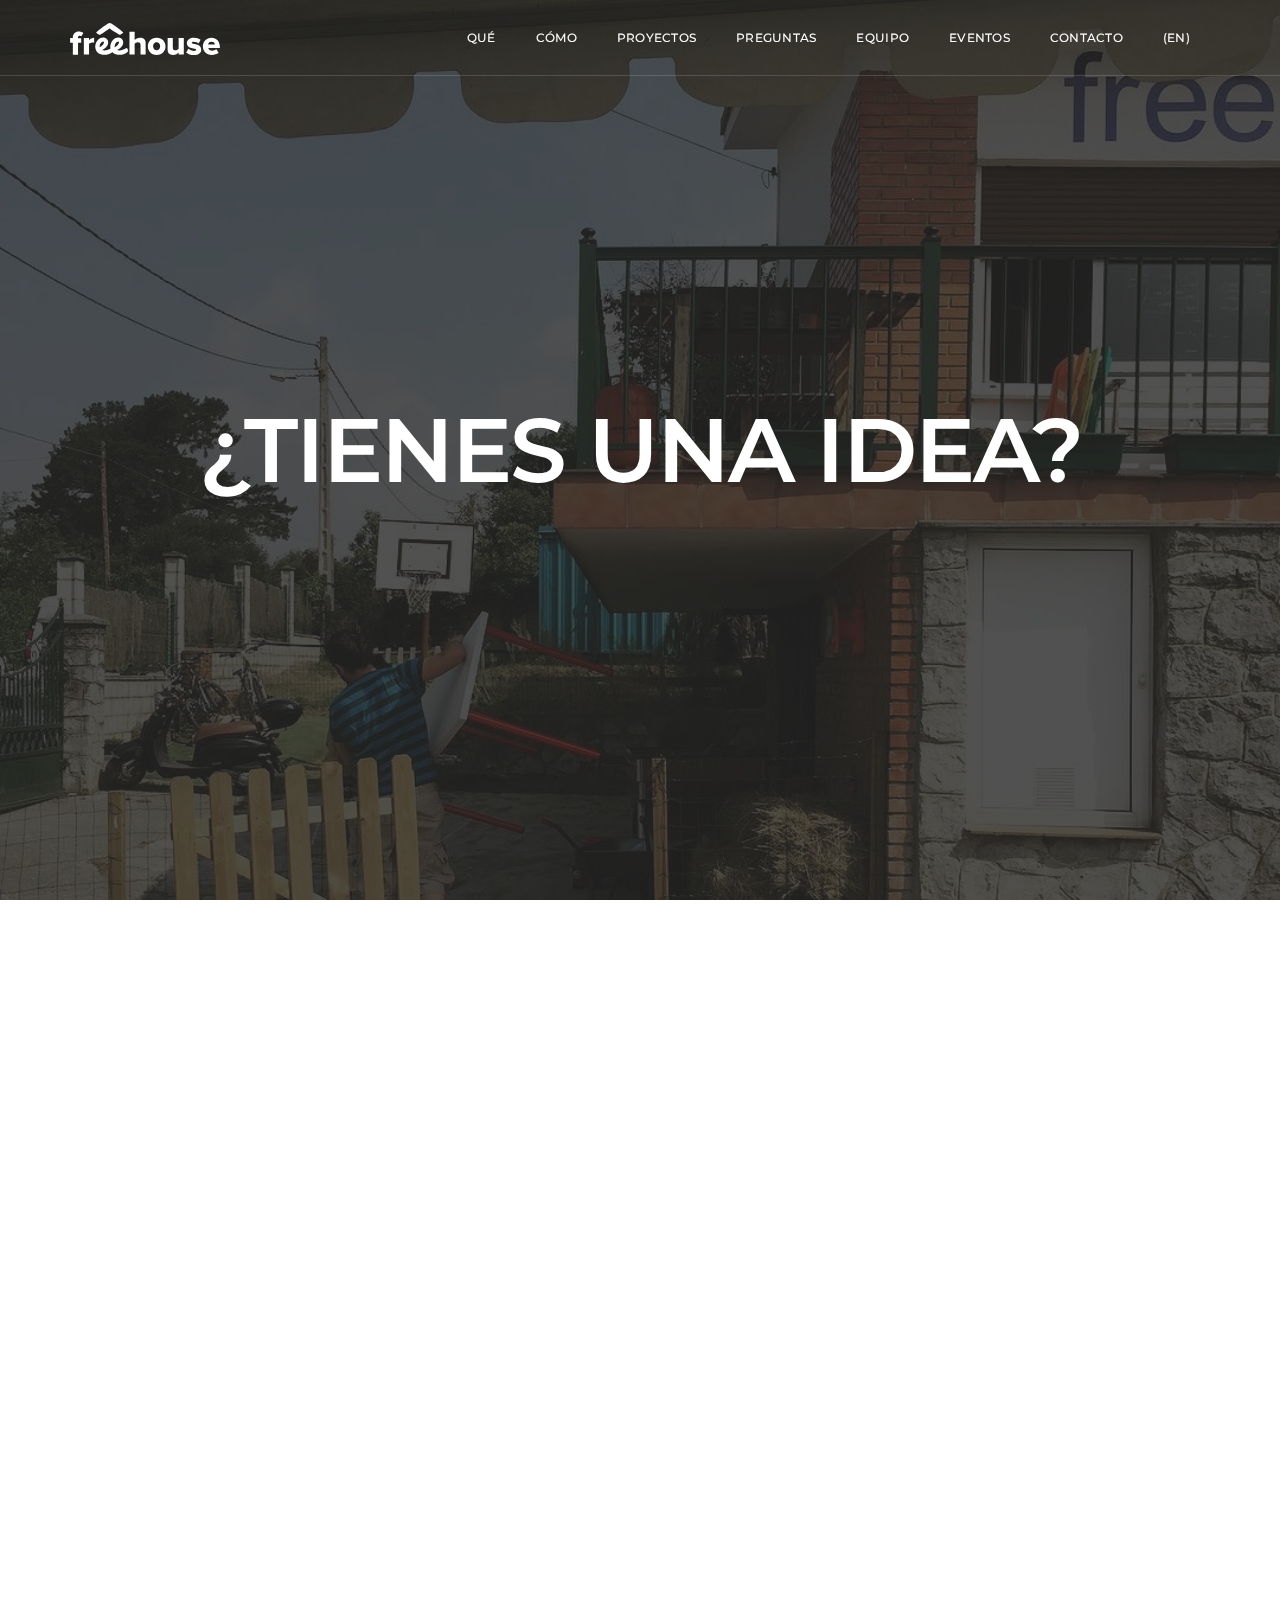
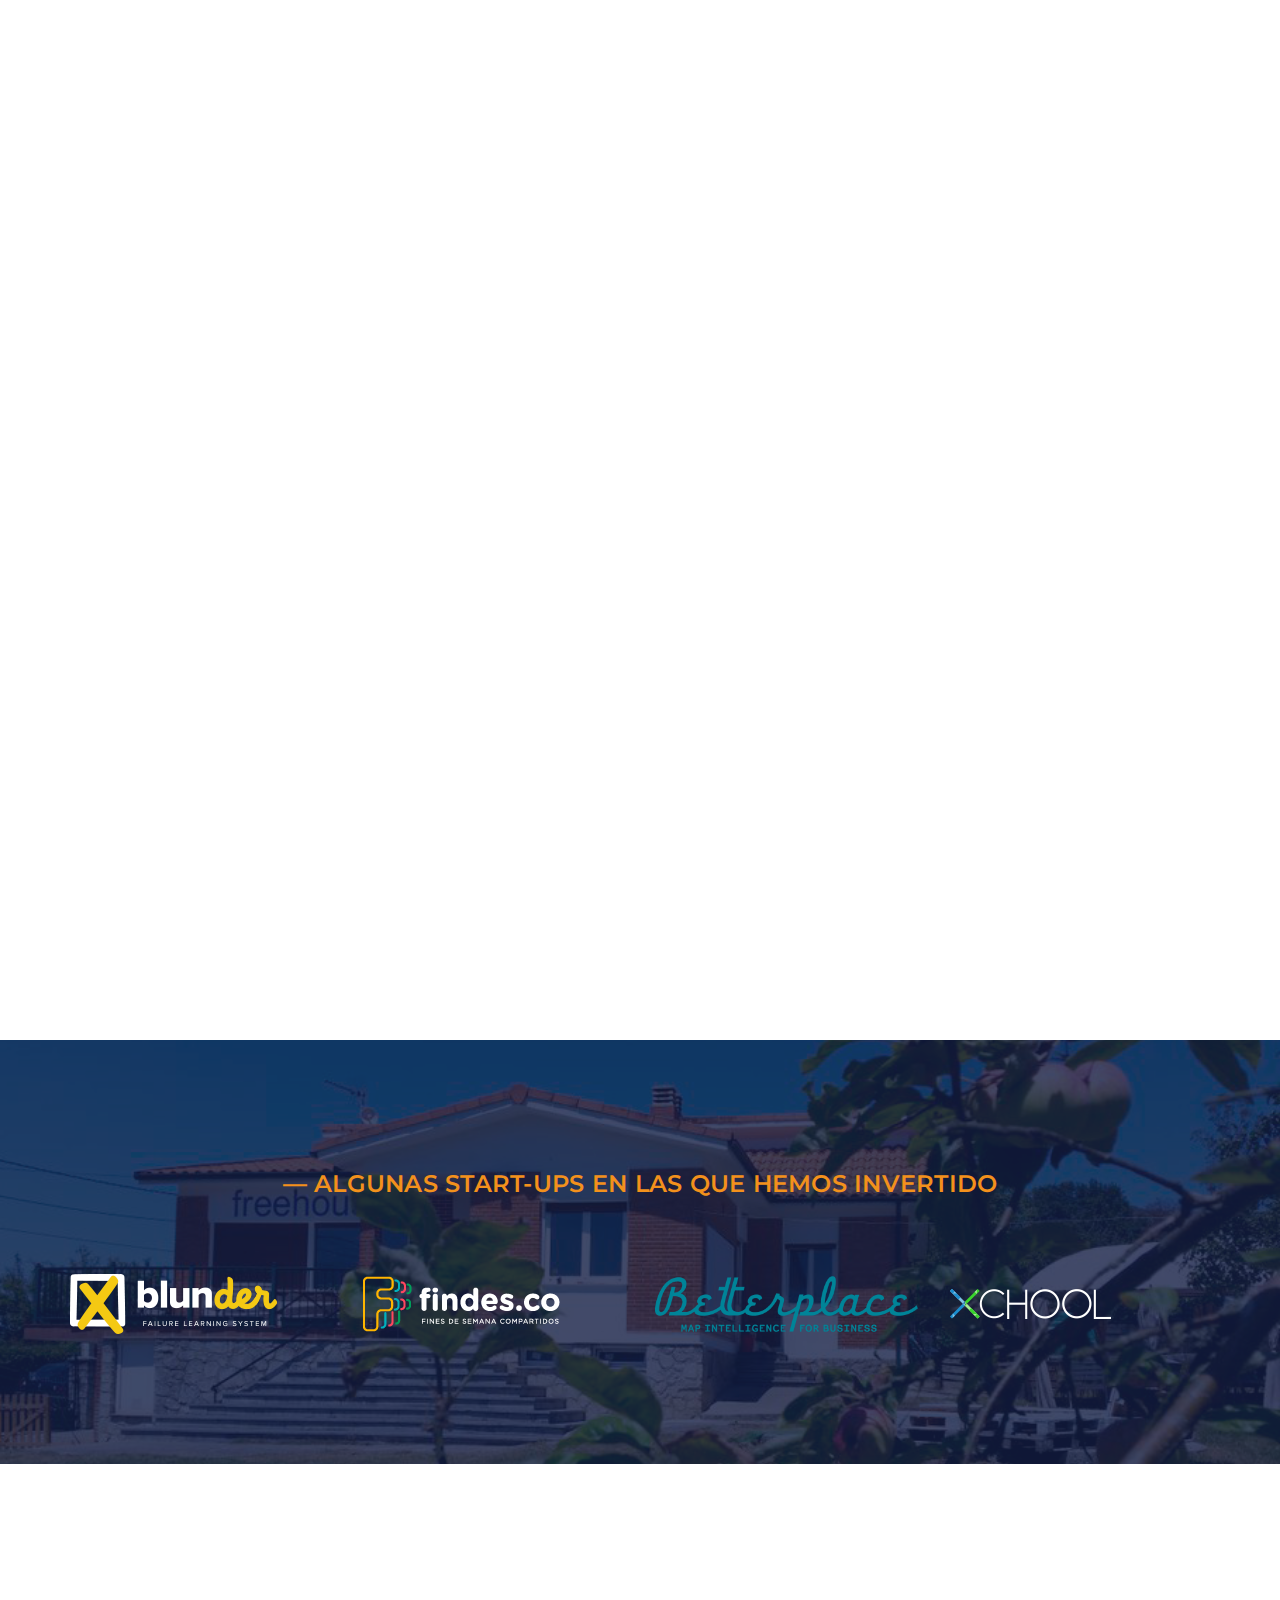
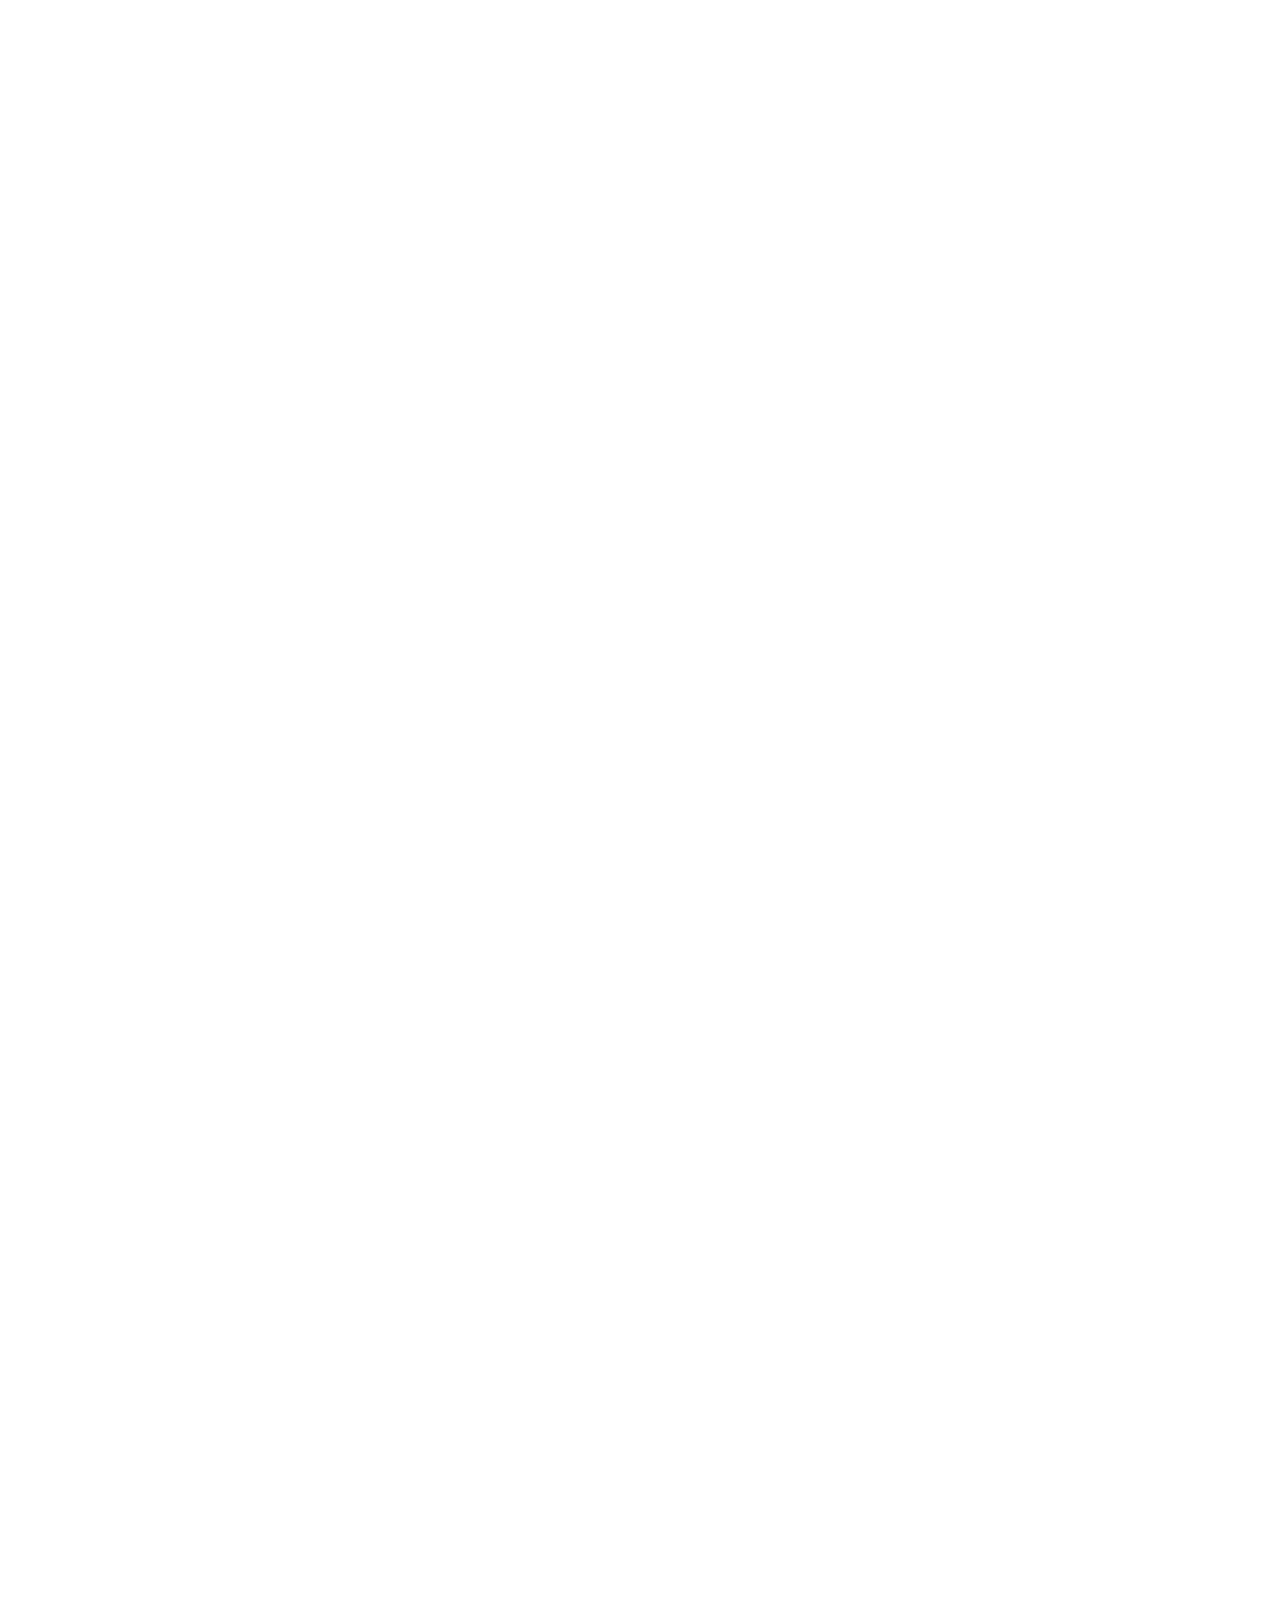
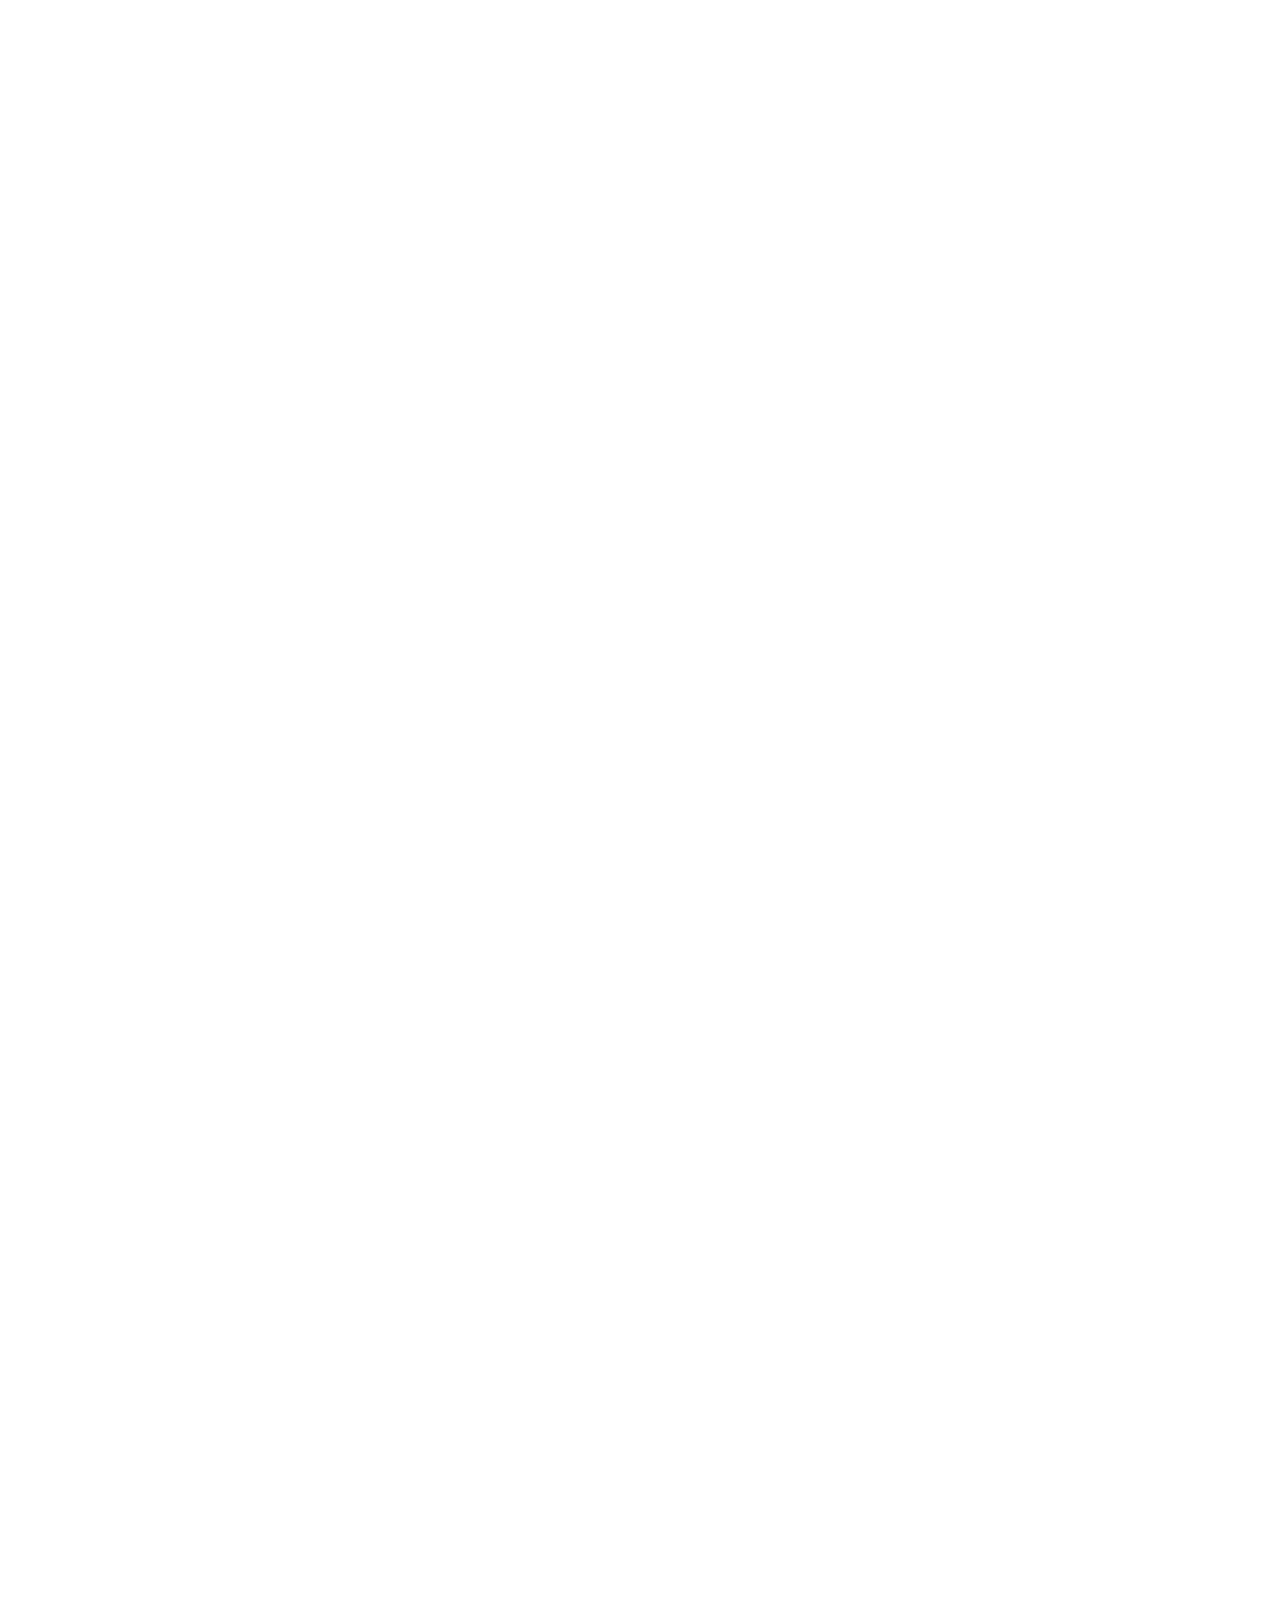
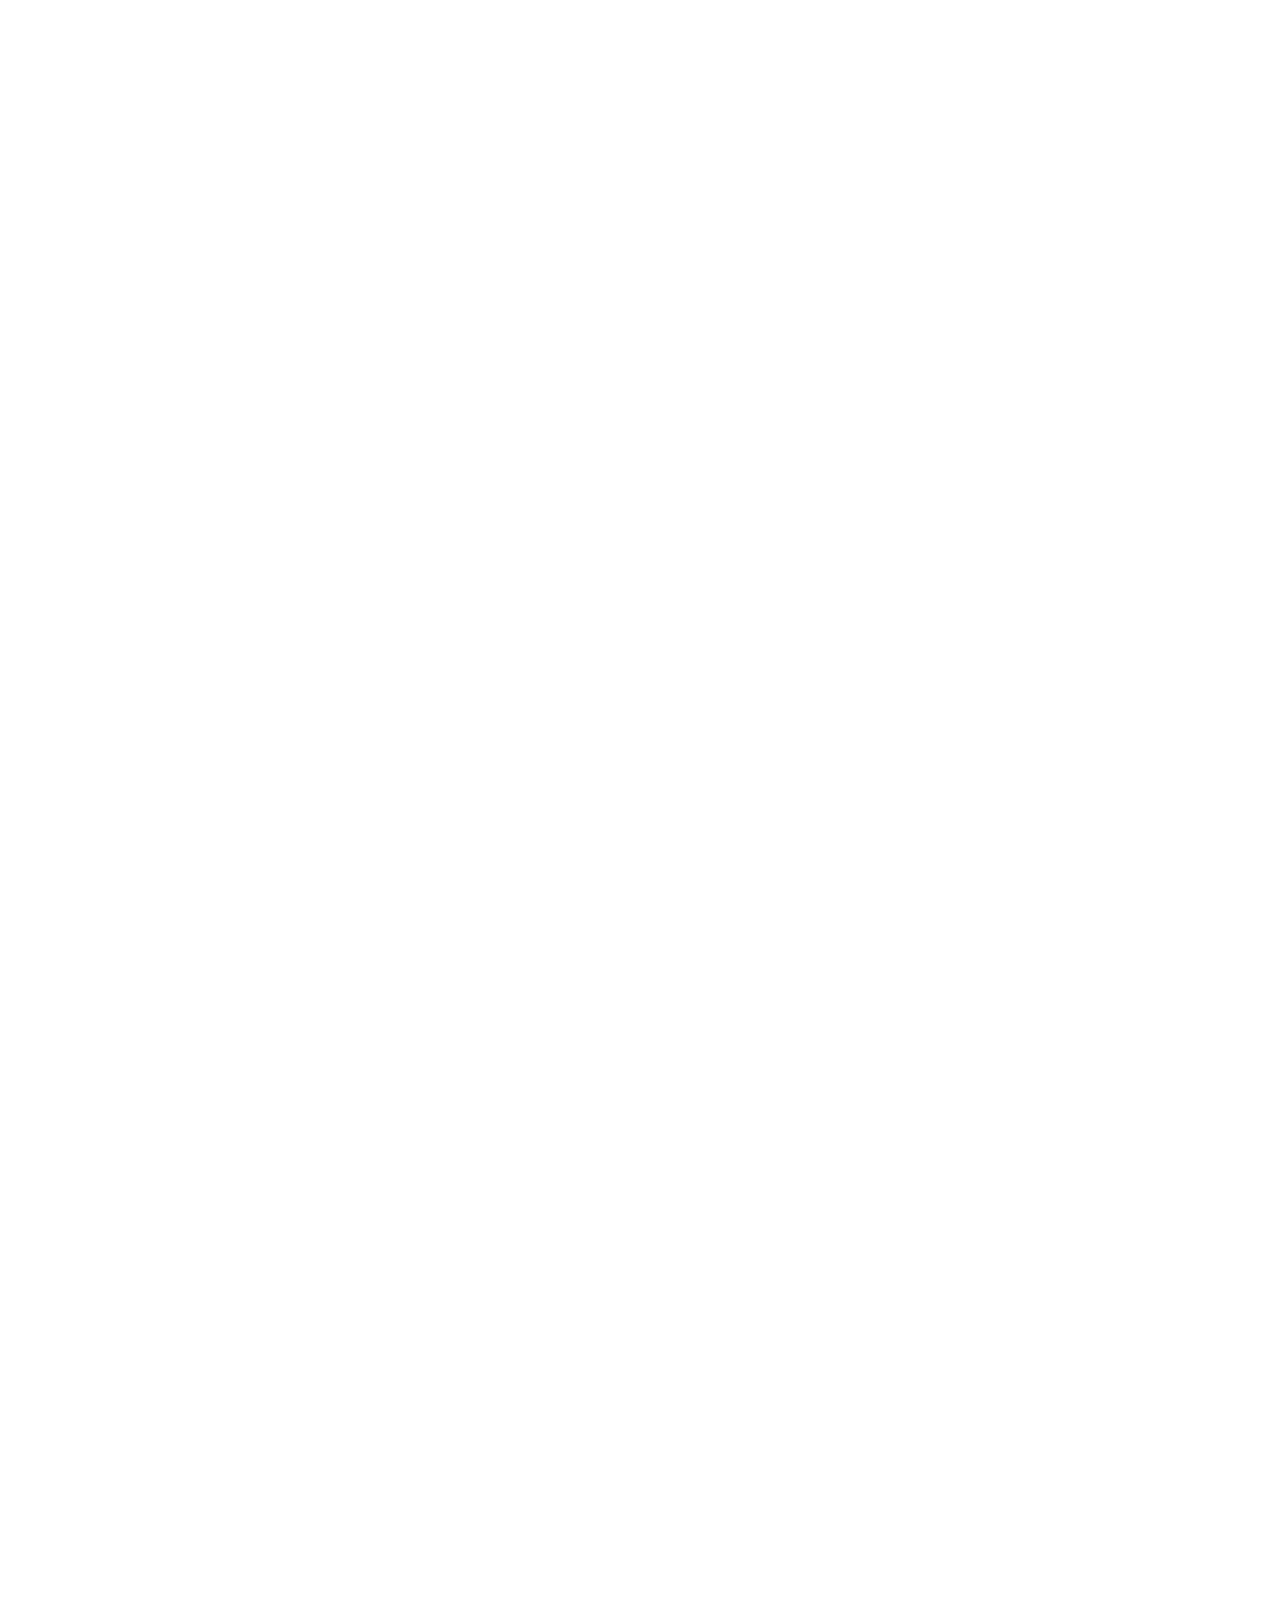
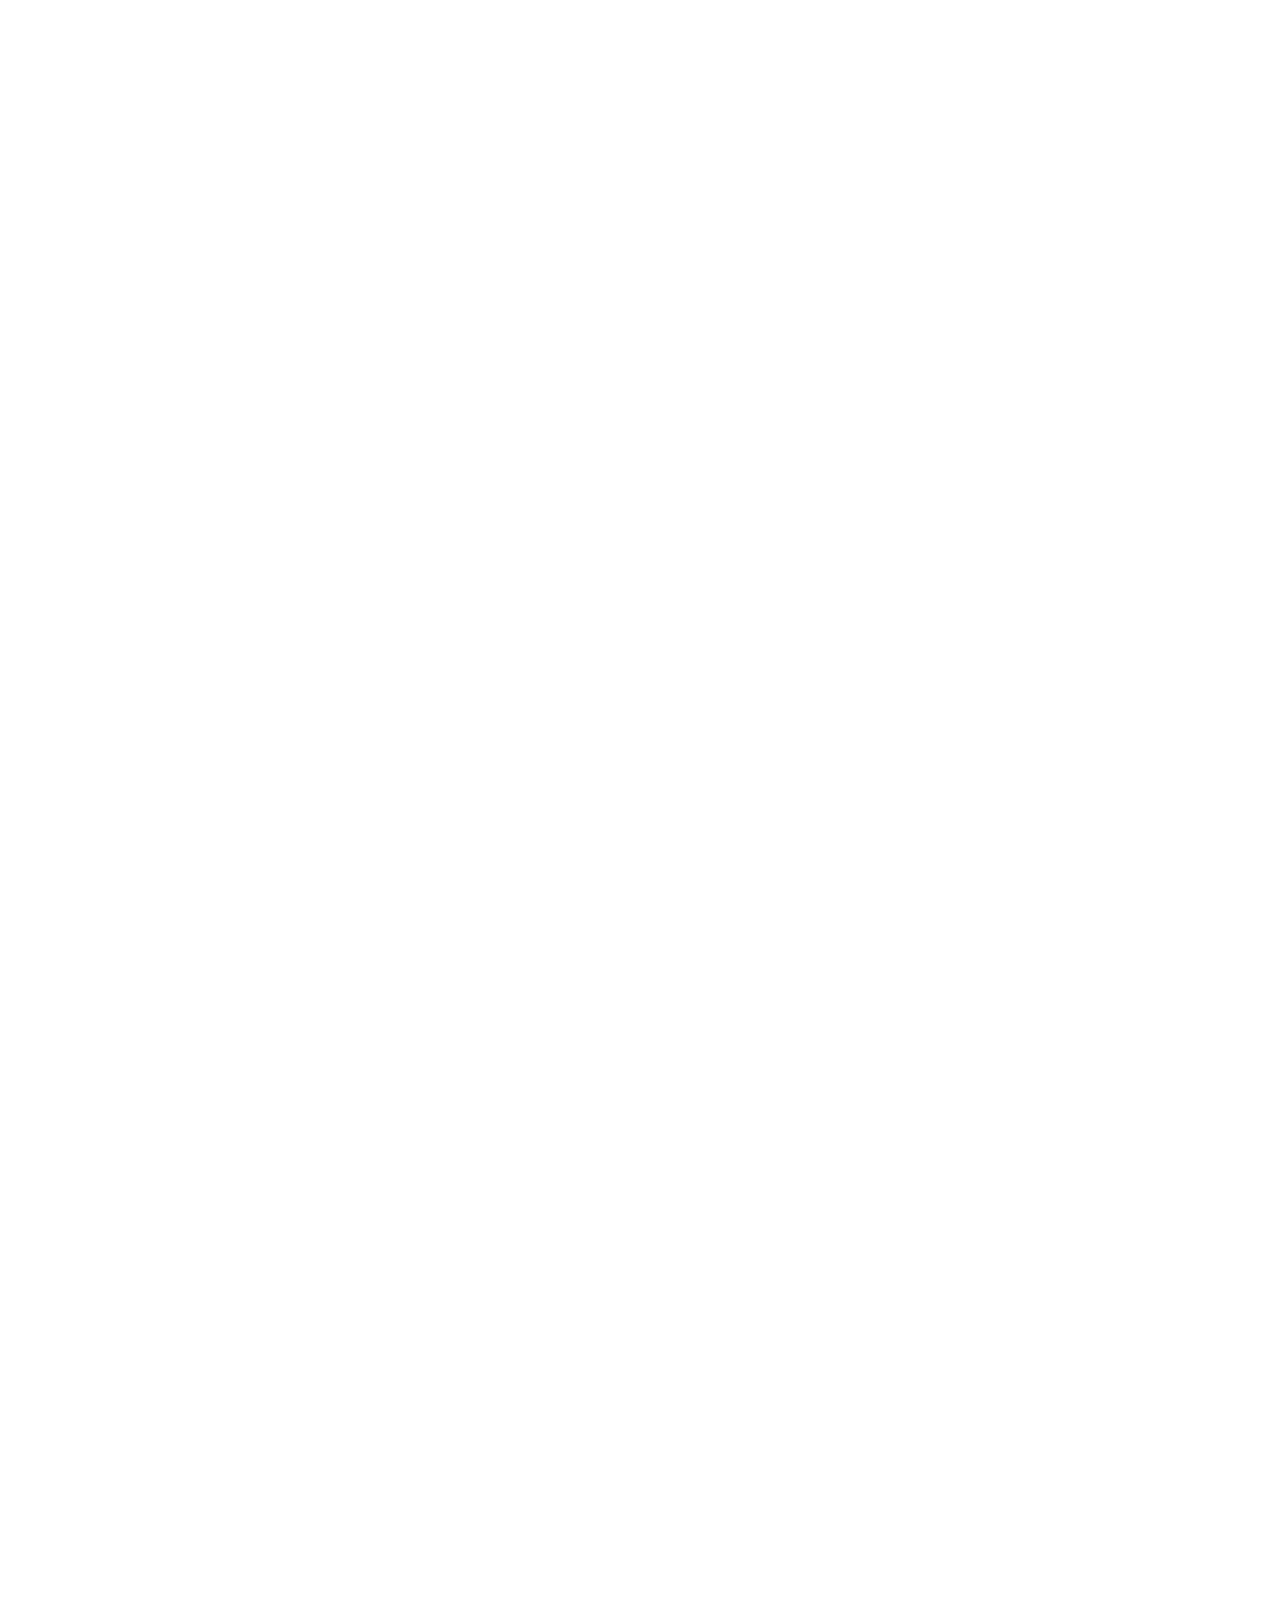
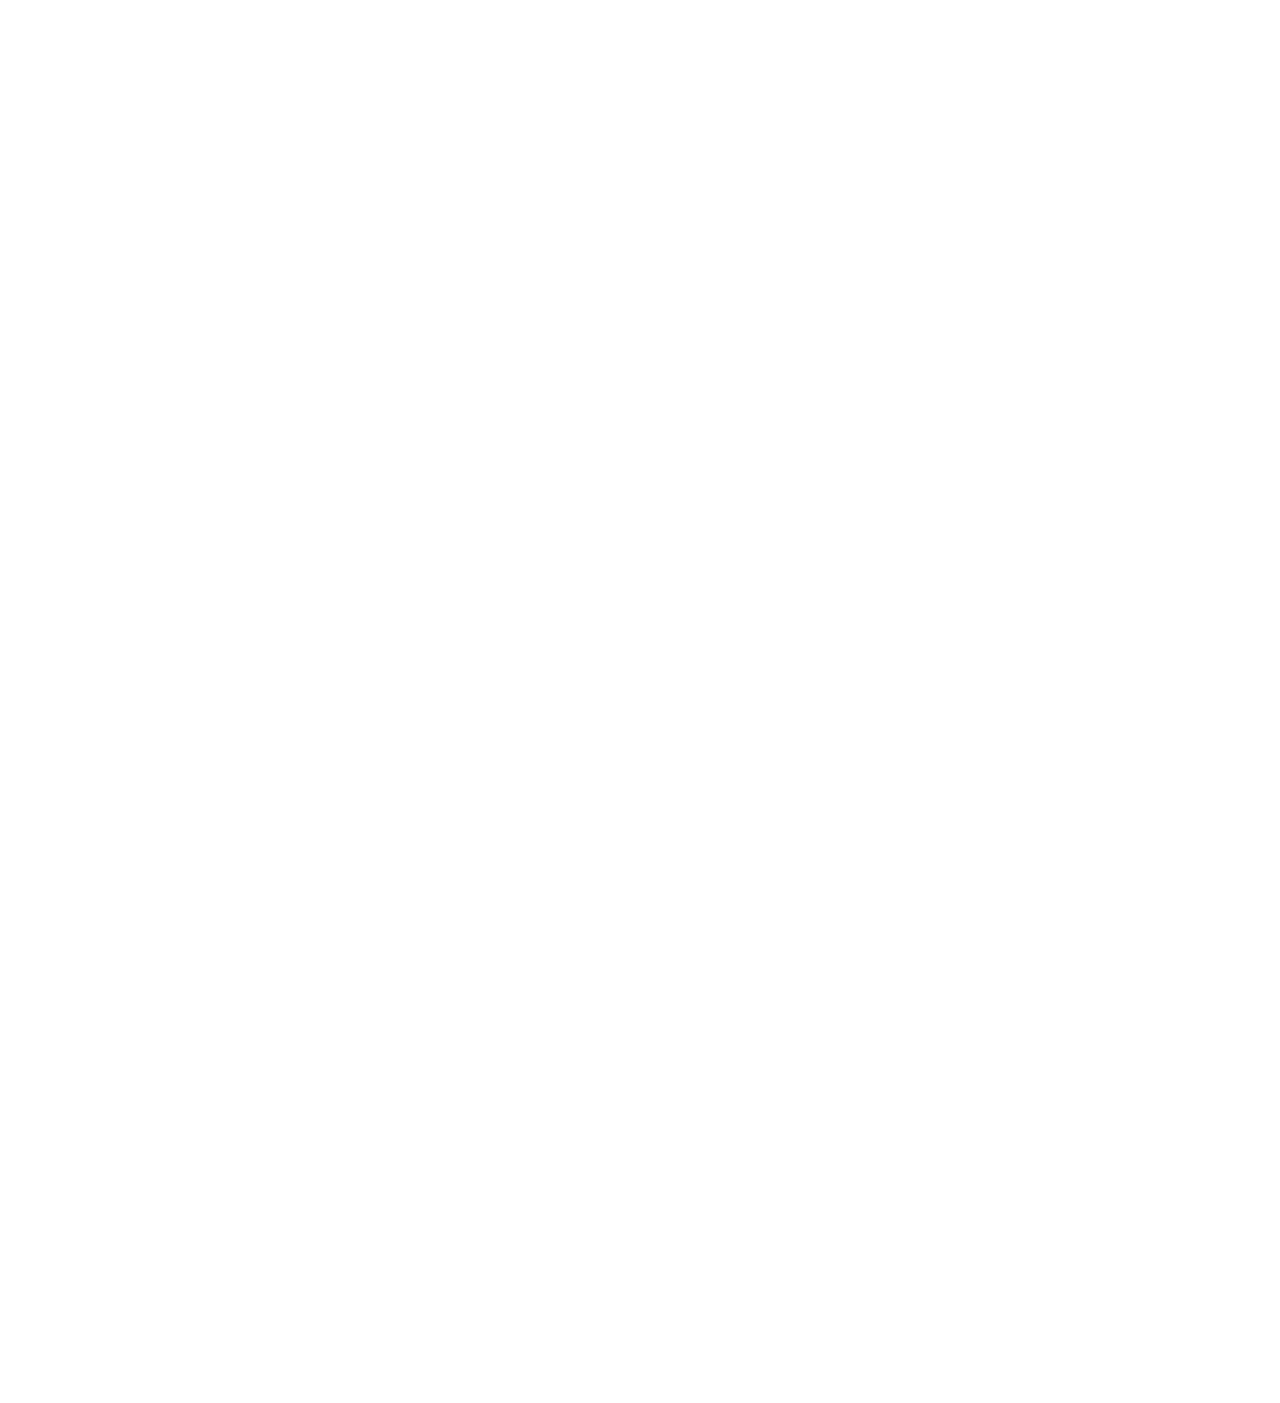
<file: index.html>
<!doctype html>
<html class="no-js" lang="es">

<head>
    <!-- title -->
    <title>FREEHOUSE | The Starpup Home</title>
    <!-- description -->
    <meta name="description" content="La casa de los emprendedores.">
    <!-- keywords -->
    <meta name="keywords" content="freehouse, emprendedores, star-ups, innovacion, financiacion, coontigo, asturias, ceos, formacion, trello, odoo, cachopo, coworking, coliving, emprendimiento">
    <meta charset="utf-8">
    <meta name="author" content="Moola">
    <meta name="viewport" content="width=device-width,initial-scale=1.0,maximum-scale=1" />
    <!-- favicon -->
    <link rel="shortcut icon" href="images/favicon.png">
    <link rel="apple-touch-icon" href="images/apple-touch-icon-57x57.png">
    <link rel="apple-touch-icon" sizes="72x72" href="images/apple-touch-icon-72x72.png">
    <link rel="apple-touch-icon" sizes="114x114" href="images/apple-touch-icon-114x114.png">
    <!-- animation -->
    <link rel="stylesheet" href="css/animate.css" />
    <!-- bootstrap -->
    <link rel="stylesheet" href="css/bootstrap.min.css" />
    <!-- et line icon -->
    <link rel="stylesheet" href="css/et-line-icons.css" />
    <!-- font-awesome icon -->
    <link rel="stylesheet" href="css/font-awesome.min.css" />
    <!-- owl carousel -->
    <link rel="stylesheet" href="css/owl.transitions.css" />
    <link rel="stylesheet" href="css/owl.carousel.css" />
    <!-- magnific popup -->
    <link rel="stylesheet" href="css/magnific-popup.css" />
    <!-- style -->
    <link rel="stylesheet" href="css/style.css" />
    <!-- responsive css -->
    <link rel="stylesheet" href="css/responsive.css" />
    <!-- notification -->
    <link rel="stylesheet" type="text/css" href="css/demo.css" />
    <link rel="stylesheet" type="text/css" href="css/ns-default.css" />
    <link rel="stylesheet" type="text/css" href="css/ns-style-bar.css" />
    <!-- custom -->
    <link rel="stylesheet" href="css/custom.css" />

    <!--[if IE]>
            <script src="js/html5shiv.js"></script>
        <![endif]-->
</head>

<body>
    <nav class="navbar no-margin-bottom alt-font without-button">
        <div class="container navigation-menu">
            <div class="row">
                <!-- Brand and toggle get grouped for better mobile display -->
                <div class="col-md-2 navbar-header">
                    <button data-target="#bs-example-navbar-collapse-1" data-toggle="collapse" class="navbar-toggle collapsed" type="button">
                        <span class="sr-only">Toggle navigation</span>
                        <span class="icon-bar"></span>
                        <span class="icon-bar"></span>
                        <span class="icon-bar"></span>
                    </button>
                    <a href="index.html#home" class="navbar-brand inner-link"><img alt="Logo Freehouse" width="135" src="images/logo/freehouse-logo-w.svg"></a>
                </div>
                <div id="bs-example-navbar-collapse-1" class="collapse navbar-collapse col-md-10">
                    <ul class="nav navbar-nav">
                        <li><a class="inner-link" href="index.html#about">Qu&eacute;</a></li>
                        <li><a class="inner-link" href="index.html#schedule">C&oacute;mo</a></li>
                        <li><a class="inner-link" href="index.html#sponsors">Proyectos</a></li>
                        <li><a class="inner-link" href="index.html#register">Preguntas</a></li>
                        <li><a class="inner-link" href="index.html#team">Equipo</a></li>
                        <li><a class="inner-link" href="http://blog.freehouse.es" target="_blank">Eventos</a></li>
                        <li><a class="inner-link" href="index.html#contact">Contacto</a></li>
                        <li><a class="inner-link" href="en/index.html">(EN)</a></li>
                    </ul>
                </div>
            </div>
        </div>
    </nav>
    <!-- slider -->
    <section id="home" class="no-padding parallax2 parallax-fix">
        <img class="parallax-background-img" src="images/lafree-6.jpg" alt="Exterior de la Freehouse" />
        <div class="opacity-full bg-dark-gray"></div>
        <div class="container full-screen position-relative">
            <div class="slider-typography text-center">
                <div class="slider-text-middle-main">
                    <div class="slider-text-middle slider-typography-option6">
                        <span class="text-uppercase white-text font-weight-600 alt-font">¿Tienes una idea?</span>
                        <br/>
                        <!-- <p><a href="http://blog.freehouse.es/2016/07/desenchufa-me-somiedo/" class="highlight-button-white-border btn btn-medium button letter-spacing-1 inner-link margin-two no-margin-bottom no-margin-lr xs-margin-eleven xs-no-margin-top xs-no-margin-bottom xs-no-margin-lr" target="_blank">Desenchúfame!</a></p>
                        <p class="bg-deep-orange display-none-minwidth white-text display-inline-block alt-font text-uppercase margin-three no-margin-top no-margin-lr xs-margin-eleven xs-no-margin-top xs-no-margin-lr">octubre 2016</p> -->
                    </div>
                </div>
            </div>
        </div>
    </section>
    <section id="about" class="wow fadeIn">
        <div class="container">
            <div class="row">
                <div class="col-md-12 col-sm-12 text-center">
                    <span class="title-medium alt-font font-weight-600 text-uppercase deep-orange-text display-block sm-title-large"><span class="deep-orange-text">—</span> Somos emprendedores ayudando a emprededores</span>
                </div>
            </div>
            <div class="row">
                <div class="margin-ten no-margin-lr no-margin-bottom xs-text-center clearfix">
                    <div class="col-md-12 col-sm-12 text-center">
                        <span class="text-extra-large margin-two no-margin-lr no-margin-top display-inline-block alt-font black-text xs-margin-eleven xs-no-margin-lr xs-no-margin-top">¿Tienes una idea y quieres hacerla realidad?</span>
                        <p class="text-medium width-50 sm-width-100 margin-lr-auto">Somos un espacio dedicado para acompañarte en cada una de las etapas del viaje que lleva a una buena idea a convertirse en una gran empresa</p>
                    </div>
                </div>
            </div>
        </div>
    </section>
    <section class="wow fadeIn fix-background" style="background-image:url('images/lafree-3.jpg');">
        <div class="opacity-full "></div>
        <div class="container position-relative">
            <div class="row">
                <div class="col-md-12 col-sm-12 text-center">
                    <span class="title-extra-large-4 alt-font white-text text-uppercase font-weight-600 margin-one no-margin-bottom no-margin-lr display-block xs-title-extra-large">¿C&oacute;mo lo hacemos?</span>
                </div>
            </div>
        </div>
    </section>
    <!-- INICIO PASOS -->
    <section id="schedule" class="wow fadeIn">
        <div class="container">
            <div class="row">
                <div class="col-md-12 col-sm-12 text-center">
                    <span class="title-medium alt-font font-weight-600 text-uppercase deep-orange-text display-block sm-title-large"><span class="deep-orange-text">—</span> Estos son los pasos</span>
                </div>
            </div>
            <div class="row">
                <div class="margin-ten no-margin-bottom no-margin-lr clearfix">
                    <div class="col-md-12 col-sm-12 text-center tab-style-4">
                        <ul class="nav nav-tabs alt-font display-inline-block text-uppercase letter-spacing-1 font-weight-600 xs-width-100 xs-no-border" role="tablist">
                            <li role="presentation" class="active xs-display-block xs-no-border"><a href="index.html#openingday" aria-controls="openingday" role="tab" data-toggle="tab" class="xs-display-block">Paso .01</a></li>
                            <li role="presentation" class="xs-display-block xs-no-border"><a href="index.html#secondday" aria-controls="secondday" role="tab" data-toggle="tab" class="xs-display-block">Paso .02</a></li>
                            <li role="presentation" class="xs-display-block xs-no-border"><a href="index.html#thirdday" aria-controls="thirdday" role="tab" data-toggle="tab">Paso .03</a></li>
                            <li role="presentation" class="xs-display-block "><a href="index.html#afterparty" aria-controls="afterparty" role="tab" data-toggle="tab">Paso .04</a></li>
                        </ul>
                        <div class="tab-content clearfix margin-twelve no-margin-lr no-margin-bottom sm-margin-nine sm-no-margin-lr sm-no-margin-bottom">
                            <!-- INICIO PASO 01-->
                            <div role="tabpanel" class="tab-pane fade in active" id="openingday">
                                <div class="col-md-12 col-sm-12 no-padding">
                                    <span class="text-extra-large text-uppercase alt-font display-block font-weight-600">DISE&Ntilde;ANDO TU EMPRESA</span>
                                    <div class="margin-ten no-margin-lr table">
                                        <table width="100%" border="0">
                                            <tr>
                                                <td class="alt-font text-uppercase xs-display-block"><i class="icon-lightbulb deep-orange-text title-extra-large-3"></i></td>
                                                <td class="alt-font text-uppercase xs-display-block"><span class="display-block">Te asignaremos a uno de nuestros emprendedores, <br />compañeros que ya han montado su empresa <br />(ya han hecho el viaje y han pasado por cada una<br/> de las etapas que, en tu caso, est&aacute;n por llegar).</span><span class="light-gray-text">Ir&aacute;n ayud&aacute;ndote a resolver cada una de las muchas preguntas <br/>que te ir&aacute;n surgiendo en el camino...</span></td>
                                                <td class="alt-font xs-display-block"><span>¿Estoy preparado para ser el CEO?<br /> ¿Necesito socios? <br />¿C&oacute;mo llego a un acuerdo con ellos?<br /> ¿Cu&aacute;l es mi modelo de negocio?<br />¿Qu&eacute; recursos necesito?<br />¿C&oacute;mo se hace un plan de negocio?<br /> ¿Cu&aacute;l es mi plan financiero?<br />¿Me constituyo como SL?<br />¿C&oacute;mo puedo conseguir un pr&eacute;stamo? <br />¿Necesito inversores?<br />¿Cu&aacute;nto vale mi empresa?</span></td>
                                            </tr>
                                        </table>
                                    </div>
                                </div>
                            </div>
                            <!-- FIN PASO 01 -->
                            <!-- INICIO PASO 02 -->
                            <div role="tabpanel" class="tab-pane fade in" id="secondday">
                                <div class="col-md-12 col-sm-12 no-padding">
                                    <span class="text-extra-large text-uppercase alt-font display-block font-weight-600">Ponte guapo para molar</span>
                                    <div class="margin-ten no-margin-lr table">
                                        <table width="100%" border="0">
                                            <tr>
                                                <td class="alt-font text-uppercase xs-display-block"><i class="icon-tools deep-orange-text title-extra-large-3"></i></td>
                                                <td class="alt-font text-uppercase xs-display-block"><span class="display-block">¡Ya sabemos lo que queremos hacer! ¡Pero ahora hay que hacerlo!<br /> y es fundamental que nuestro proyecto acierte y destaque en el mercado.</span><span class="light-gray-text">Por eso vamos a necesitar ¡Ponerte guapo!</span></td>
                                                <td class="alt-font xs-display-block"><span>¿Tenemos una marca?<br />¿La registramos?<br />¿C&oacute;mo tiene que ser la marca?<br />¿Y nuestro producto?<br />¿Diseñamos la app o la web?<br />¿Captamos usuarios a trav&eacute;s de las redes?</span></td>
                                            </tr>
                                        </table>
                                    </div>
                                </div>
                            </div>
                            <!-- FIN PASO 02 -->
                            <!-- INICIO PASO 03 -->
                            <div role="tabpanel" class="tab-pane fade in" id="thirdday">
                                <div class="col-md-12 col-sm-12 no-padding">
                                    <span class="text-extra-large text-uppercase alt-font display-block font-weight-600">Construye tu prototipo</span>
                                    <div class="margin-ten no-margin-lr table">
                                        <table width="100%" border="0">
                                            <tr>
                                                <td class="alt-font text-uppercase xs-display-block"><i class="icon-tools-2 deep-orange-text title-extra-large-3"></i></td>
                                                <td class="alt-font text-uppercase xs-display-block"><span class="display-block">Con nuestro equipo de desarrollo, <br />esos que construyen nuestros propios proyectos;</span><span class="light-gray-text">construir&aacute;, desde cero, ideas en líneas de c&oacute;digo.</span></td>
                                                <td class="alt-font xs-display-block"><span>¿Puedes hacerme un prototipo para salir al mercado r&aacute;pido?<br /> ¿Puedes hacer una app multiplataforma?<br /> ¿Puedes hacerme una plataforma web?<br /> ¿Puedes hacerme apps nativas?<br />¿Puedes testear que mi producto sea escalable?</span></td>
                                            </tr>
                                        </table>
                                    </div>
                                </div>
                            </div>
                            <!-- FIN PASO 03 -->
                            <!-- INICIO PASO 04 -->
                            <div role="tabpanel" class="tab-pane fade in" id="afterparty">
                                <div class="col-md-12 col-sm-12 no-padding">
                                    <span class="text-extra-large text-uppercase alt-font display-block font-weight-600">Analiza el presente y predice el futuro</span>
                                    <div class="margin-ten no-margin-lr table">
                                        <table width="100%" border="0">
                                            <tr>
                                                <td class="alt-font text-uppercase xs-display-block"><i class="icon-streetsign deep-orange-text title-extra-large-3"></i></td>
                                                <td class="alt-font text-uppercase xs-display-block"><span class="display-block">Datos, una mina para emprendedores: en este momento <br />ya estaremos en el mercado y lo m&aacute;s importante <br />va a ser aprender a ¡analizar los datos! </span><span class="light-gray-text">Para poder tomar decisiones y poder predecir qu&eacute; cosas van a pasar.</span></td>
                                                <td class="alt-font xs-display-block"><span>¿Puedo prever mis ventas?<br />¿Qu&eacute; clientes me van a abandonar?<br />¿Qu&eacute; puedo hacer para evitarlo?<br />¿Cu&aacute;les son mis KPIs?<br />¿C&oacute;mo puedo convertir mis datos en decisiones?</span></td>
                                            </tr>
                                        </table>
                                    </div>
                                </div>
                            </div>
                            <!-- FIN PASO 04 -->
                        </div>
                    </div>
                </div>
            </div>
        </div>
    </section>
    <!-- FIN PASOS -->
    <section id="sponsors" class="fix-background-webkit fix-background" style="background-image:url('images/la-free.png');">
        <div class="opacity-full bg-deep-blue2"></div>
        <div class="container position-relative">
            <div class="row">
                <div class="col-md-12 col-sm-12 text-center">
                    <span class="title-medium alt-font font-weight-600 text-uppercase deep-orange-text display-block sm-title-large"><span class="deep-orange-text">—</span> Algunas Start-Ups en las que hemos invertido</span>
                </div>
            </div>
            <div class="row">
                <div class="margin-twelve no-margin-lr no-margin-bottom sm-margin-seven sm-no-margin-lr sm-no-margin-bottom clearfix ">
                    <div class="col-md-3 col-sm-6 text-center">
                        <div class="client-logo sm-display-inline">
                            <a href="http://blunder.es/" target="_blank"><img class="sm-margin-thirteen sm-no-margin-lr" src="images/logos/blunder.png" alt="Logo Blunder" width="200" /></a>
                        </div>
                    </div>
                    <div class="col-md-3 col-sm-6 text-center">
                        <div class="client-logo sm-display-inline">
                            <a href="http://findes.co/" target="_blank"><img class="xs-margin-thirteen xs-no-margin-lr" src="images/logos/findes.png" alt="Logo Findes" width="200" /></a>
                        </div>
                    </div>
                    <div class="col-md-3 col-sm-6 text-center">
                        <div class="client-logo sm-display-inline">
                            <a href="http://betterplaceweb.com/" target="_blank"><img class="sm-margin-thirteen sm-no-margin-lr" src="images/logos/BETERPLACE.png" alt="Logo Betterplace" width="200" /></a>
                        </div>
                    </div>
                    <div class="col-md-3 col-sm-6 text-center">
                        <div class="client-logo sm-display-inline">
                            <a href="http://xchool.es/" target="_blank"><img class="xs-margin-thirteen xs-no-margin-lr" src="images/logos/logo_xchool1.png" alt="Logo Xchool" width="200" /></a>
                        </div>
                    </div>
                </div>
            </div>
        </div>
    </section>
    <section id="work" class="no-padding-bottom work-4col wow fadeIn ">
        <div class="container">
            <div class="row">
                <div class="col-md-12 col-sm-12 text-center">
                    <span class="title-medium alt-font font-weight-600 text-uppercase deep-orange-text display-block sm-title-large"><span class="deep-orange-text">—</span> Algunos proyectos que hemos cocinado</span>
                </div>
                <div class="col-md-12 col-md-12 text-center display-inline md-text-center md-margin-five md-no-margin-lr md-no-margin-bottom ">
                    <!-- filter navigation -->
                    <ul class="portfolio-filter nav nav-tabs no-border portfolio-filter-tab alt-font text-uppercase letter-spacing-1 margin-seven no-margin-lr no-margin-bottom xs-margin-one-half xs-no-margin-bottom xs-no-margin-lr">
                        <li class="nav active xs-display-inline "><a href="agency.html#" data-filter="" class="xs-display-inline">Todos</a></li>
                        <li class="nav xs-display-inline "><a href="index.html#" data-filter=".business" class="xs-display-inline">Negocio</a></li>
                        <li class="nav xs-display-inline "><a href="index.html#" data-filter=".design" class="xs-display-inline">Dise&ntilde;o</a></li>
                        <li class="nav xs-display-inline "><a href="index.html#" data-filter=".software" class="xs-display-inline">Software</a></li>
                        <li class="nav xs-display-inline "><a href="index.html#" data-filter=".data" class="xs-display-inline">Datos</a></li>
                    </ul>
                    <!-- end filter navigation -->
                </div>
            </div>
        </div>
        <div class="container-fluid margin-thirteen no-margin-bottom no-margin-lr md-margin-five md-no-margin-bottom md-no-margin-lr xs-margin-one-half xs-no-margin-bottom xs-no-margin-lr">
            <div class="row">
                <div class="grid-gallery grid-style1 overflow-hidden">
                    <div class="tab-content">
                        <ul class="masonry-items grid">
                            <!-- portfolio item -->
                            <li class="business design">
                                <figure>
                                    <div class="gallery-img">
                                        <img src="images/galeria/previnsa_600.jpg" alt="Previnsa logo">
                                    </div>
                                    <figcaption>
                                        <h3 class="alt-font text-uppercase letter-spacing-2 xs-no-padding-lr">Previnsa</h3><span class="alt-font text-uppercase text-center">#Organización #Costes #CoachingEquipo&ejecutivos #Diseño #Identidad #Comunicación</span>
                                    </figcaption>
                                </figure>
                            </li>
                            <!-- portfolio item -->
                            <li class="business">
                                <figure>
                                    <div class="gallery-img"><img src="images/galeria/pharmadus_600.jpg" alt="Pharmadus logo"></div>
                                    <figcaption>
                                        <h3 class="alt-font text-uppercase letter-spacing-2 xs-no-padding-lr">Pharmadus</h3><span class="alt-font text-uppercase text-center">#CoachingEquipo&Ejecutivos</span>
                                    </figcaption>
                                </figure>
                            </li>
                            <!-- end portfolio item -->
                            <!-- portfolio item -->
                            <li class="business data">
                                <figure>
                                    <div class="gallery-img"><img src="images/galeria/delauz_600.jpg" alt="De La UZ logo"></div>
                                    <figcaption>
                                        <h3 class="alt-font text-uppercase letter-spacing-2 xs-no-padding-lr">De La Uz</h3><span class="alt-font text-uppercase text-center">#CoachingEquipo&ejecutivos #prediccióndecompra</span>
                                    </figcaption>
                                </figure>
                            </li>
                            <!-- end portfolio item -->
                            <!-- portfolio item -->
                            <li class="business design software">
                                <figure>
                                    <div class="gallery-img"><img src="images/galeria/blunder_600.jpg" alt="Blunder logo"></div>
                                    <figcaption>
                                        <h3 class="alt-font text-uppercase letter-spacing-2 xs-no-padding-lr">Blunder</h3><span class="alt-font text-uppercase text-center">#Organización #Costes #CoachingEquipo&Ejecutivos #Software #comunicación #ux #spring #ionic</span>
                                    </figcaption>
                                </figure>
                            </li>
                            <!-- end portfolio item -->
                            <!-- portfolio item -->
                            <li class="design">
                                <figure>
                                    <div class="gallery-img">
                                        <img src="images/galeria/cuba_600.png" alt="Differen Cuba logo">
                                    </div>
                                    <figcaption>
                                        <h3 class="alt-font text-uppercase letter-spacing-2 xs-no-padding-lr">DIFFERENT CUBA</h3><span class="alt-font text-uppercase text-center">#Identidad #Comunicación</span>
                                    </figcaption>
                                </figure>
                            </li>
                            <!-- portfolio item -->
                            <li class="design">
                                <figure>
                                    <div class="gallery-img"><img src="images/galeria/uknowfactory_600.png" alt="Uknow Factory"></div>
                                    <figcaption>
                                        <h3 class="alt-font text-uppercase letter-spacing-2 xs-no-padding-lr">Uknow Factory</h3><span class="alt-font text-uppercase text-center">#web #Comunicación</span>
                                    </figcaption>
                                </figure>
                            </li>
                            <!-- end portfolio item -->
                            <!-- portfolio item -->
                            <li class="software">
                                <figure>
                                    <div class="gallery-img">
                                        <img src="images/galeria/klassdata_600.jpg" alt="Klassdata logo">
                                    </div>
                                    <figcaption>
                                        <h3 class="alt-font text-uppercase letter-spacing-2 xs-no-padding-lr">Klassdata</h3><span class="alt-font text-uppercase text-center">plataforma de analítica de aprendizaje #php, #moodle, #rails</span>
                                    </figcaption>
                                </figure>
                            </li>
                            <!-- portfolio item -->
                            <li class="software">
                                <figure>
                                    <div class="gallery-img"><img src="images/galeria/movewoman_600.jpg" alt="Movewoman logo"></div>
                                    <figcaption>
                                        <h3 class="alt-font text-uppercase letter-spacing-2 xs-no-padding-lr">Movewoman</h3><span class="alt-font text-uppercase text-center">#appacondicionamiento #android #ios</span>
                                    </figcaption>
                                </figure>
                            </li>
                            <!-- end portfolio item -->
                            <!-- portfolio item -->
                            <li class="software data">
                                <figure>
                                    <div class="gallery-img"><img src="images/galeria/betterplace_600.jpg" alt="Betterplace logo"></div>
                                    <figcaption>
                                        <h3 class="alt-font text-uppercase letter-spacing-2 xs-no-padding-lr">Betterplace</h3><span class="alt-font text-uppercase text-center">#postgresql #mongodb #redis #rails #prediccióndeéxito #negocio</span>
                                    </figcaption>
                                </figure>
                            </li>
                            <!-- end portfolio item -->
                            <!-- portfolio item -->
                            <li class="data">
                                <figure>
                                    <div class="gallery-img">
                                        <img src="images/galeria/sage_600.jpg" alt="Sage logo">
                                    </div>
                                    <figcaption>
                                        <h3 class="alt-font text-uppercase letter-spacing-2 xs-no-padding-lr">Sage</h3><span class="alt-font text-uppercase text-center">#Algoritmo de #predicción de #baja de clientes</span>
                                    </figcaption>
                                </figure>
                            </li>
                            <!-- portfolio item -->
                            <li class="data">
                                <figure>
                                    <div class="gallery-img"><img src="images/galeria/aloha24_600.jpg" alt="Aloha24 logo"></div>
                                    <figcaption>
                                        <h3 class="alt-font text-uppercase letter-spacing-2 xs-no-padding-lr">Aloha24</h3><span class="alt-font text-uppercase text-center">#Sistema integral de #gestión hostelera</span>
                                    </figcaption>
                                </figure>
                            </li>
                            <!-- end portfolio item -->
                            <!-- portfolio item -->
                            <li class="data">
                                <figure>
                                    <div class="gallery-img"><img src="images/galeria/novelti_600.jpg" alt="Novelti logo"></div>
                                    <figcaption>
                                        <h3 class="alt-font text-uppercase letter-spacing-2 xs-no-padding-lr">Novelti</h3><span class="alt-font text-uppercase text-center">#Dashboard para #PowerBI</span>
                                    </figcaption>
                                </figure>
                            </li>
                            <!-- end portfolio item -->
                        </ul>
                    </div>
                </div>
            </div>
        </div>
    </section>
    <section id="videos" class="no-padding-bottom work-4col wow fadeIn ">
        <div class="container-fluid margin-thirteen no-margin-top no-margin-bottom">
            <!-- VÍDEOS -->
            <div class="row">
                <div class="col-md-6 col-sm-12 col-xs-12 text-center sm-margin-bottom-ten overflow-hidden sm-margin-ten sm-no-margin-lr sm-no-margin-top">
                    <!-- freecamp video -->
                    <div class="fit-videos">
                        <iframe src="https://www.youtube.com/embed/hzNatLJ5O14" width="500" height="281"></iframe>
                    </div>
                    <!-- end freecamp video -->
                </div>
                <div class="col-md-6 col-sm-12 col-xs-12 text-center overflow-hidden">
                    <!-- freevan video -->
                    <div class="fit-videos">
                        <iframe width="560" height="315" src="https://www.youtube.com/embed/JPgAAUSDFX8"></iframe>
                    </div>
                    <!-- end freevan video -->
                </div>
            </div>
        </div>
    </section>
    <section id="clientes" class="work-4col gutter wow fadeIn no-padding-top">
        <div class="container-fluid">
            <!-- CLIENTES -->
            <div class="button-bg-area clearfix xs-no-padding no-padding-bottom">
                <div class="container-fluid margin-ten no-margin-top no-margin-bottom">
                    <div class="row">
                        <div class="col-md-12 col-sm-12 text-center margin-ten no-margin-lr no-margin-bottom">
                            <span class="title-medium alt-font font-weight-600 text-uppercase deep-orange-text display-block sm-title-large"><span class="deep-orange-text">—</span> Empresas con las que emprendemos</span>
                        </div>
                    </div>
                    <!-- LISTA CLIENTES -->
                    <div class="row">
                        <div class="col-md-12 col-sm-12 col-md-offset-1 margin-ten no-margin-lr no-margin-bottom">
                            <!-- features box -->
                            <div class="col-xs-6 col-md-2 col-sm-2 text-center padding-three">
                                <div class="padding-one sm-padding-one">
                                    <img alt="Logo Nespresso" src="images/clientes/nespresso.png">

                                </div>
                            </div>
                            <!-- end features box -->
                            <!-- features box -->
                            <div class="col-xs-6 col-md-2 col-sm-2 text-center padding-three">
                                <div class="padding-one sm-padding-one">
                                    <img alt="Logo FC Barcelona" src="images/clientes/fc_barcelona.png">
                                </div>
                            </div>
                            <!-- end features box -->
                            <!-- features box -->
                            <div class="col-xs-6 col-md-2 col-sm-2 text-center padding-three">
                                <div class="padding-one sm-padding-one">
                                    <img alt="Logo Pharmadus" src="images/clientes/pharmadus.png">
                                </div>
                            </div>
                            <!-- end features box -->
                            <!-- features box -->
                            <div class="col-xs-6 col-md-2 col-sm-2 text-center padding-three">
                                <div class="padding-one sm-padding-one">
                                    <img alt="Logo Audi" src="images/clientes/audi.png">
                                </div>
                            </div>
                            <!-- end features box -->
                            <!-- features box -->
                            <div class="col-xs-6 col-md-2 col-sm-2 text-center padding-three">
                                <div class="padding-one sm-padding-one">
                                    <img alt="Logo Volkswagen" src="images/clientes/volkswagen.png">
                                </div>
                            </div>
                            <!-- end features box -->
                            <!-- features box -->
                            <div class="col-xs-6 col-md-2 col-sm-2 text-center padding-three">
                                <div class="padding-one sm-padding-one">
                                    <img alt="Logo Unilever" src="images/clientes/unilever.png">
                                </div>
                            </div>
                            <!-- end features box -->
                        </div>
                        <!-- SEGUNDA LINEA CLIENTES -->
                        <div class="col-md-12 col-sm-12 col-md-offset-1 margin-ten no-margin-top no-margin-lr no-margin-bottom">
                            <!-- features box -->
                            <div class="col-xs-6 col-md-2 col-sm-2 text-center padding-three">
                                <div class="padding-one sm-padding-one">
                                    <img alt="Logo Previnsa" src="images/clientes/previnsa.png">
                                </div>
                            </div>
                            <!-- end features box -->
                            <!-- features box -->
                            <div class="col-xs-6 col-md-2 col-sm-2 text-center padding-three">
                                <div class="padding-one sm-padding-one">
                                    <img alt="Logo Novelti" src="images/clientes/novelti.png">
                                </div>
                            </div>
                            <!-- end features box -->
                            <!-- features box -->
                            <div class="col-xs-6 col-md-2 col-sm-2 text-center padding-three">
                                <div class="padding-one sm-padding-one">
                                    <img alt="Logo Sage" src="images/clientes/sage.png">
                                </div>
                            </div>
                            <!-- end features box -->
                            <!-- features box -->
                            <div class="col-xs-6 col-md-2 col-sm-2 text-center padding-three">
                                <div class="padding-one sm-padding-one">
                                    <img alt="Logo Esteve" src="images/clientes/esteve.png">
                                </div>
                            </div>
                            <!-- end features box -->
                            <!-- features box -->
                            <div class="col-xs-6 col-md-2 col-sm-2 text-center padding-three">
                                <div class="padding-one sm-padding-one">
                                    <img alt="Logo Aloha24" src="images/clientes/aloha24.png">
                                </div>
                            </div>
                            <!-- end features box -->
                            <!-- features box -->
                            <div class="col-xs-6 col-md-2 col-sm-2 text-center padding-three">
                                <div class="padding-one sm-padding-one">
                                    <img alt="Logo Tercero B" src="images/clientes/tercerob.png">
                                </div>
                            </div>
                            <!-- end features box -->
                        </div>
                        <!-- end features box style #9 -->
                    </div>
                </div>
            </div>
        </div>
    </section>
    <section class="wow fadeIn fix-background" style="background-image:url('images/lafree-4.jpg');">
        <div class="opacity-full "></div>
        <div class="container position-relative">
            <div class="row">
                <div class="col-md-12 col-sm-12 text-center">
                    <span class="title-extra-large-4 alt-font white-text text-uppercase font-weight-600 margin-one no-margin-bottom no-margin-lr display-block xs-title-extra-large">Preguntas que <br />te estar&aacute;s haciendo</span>
                </div>
            </div>
        </div>
    </section>
    <section id="register" class="wow fadeIn">
        <div class="container">
            <div class="row">
                <div class="col-md-12 col-sm-12 text-center">
                    <span class="title-medium alt-font font-weight-600 text-uppercase deep-orange-text display-block sm-title-large"><span class="deep-orange-text">—</span> Dudas, dudas, dudas</span>
                </div>
            </div>
            <div class="row">
                <div class="col-md-12 col-sm-12 col-md-offset-1 margin-ten no-margin-lr no-margin-bottom">
                    <div class="col-md-12 no-padding">
                        <div class="col-md-6 col-sm-6 xs-margin-nineteen xs-no-margin-lr xs-no-margin-top">
                            <i class="icon-flag icon-medium margin-nine no-margin-lr no-margin-top xs-margin-five xs-no-margin-lr xs-no-margin-top deep-orange-text"></i>
                            <span class="font-weight-600 letter-spacing-1 text-uppercase black-text margin-five no-margin-lr no-margin-top display-block alt-font xs-margin-five xs-no-margin-lr xs-no-margin-top">¿Qu&eacute; tengo que hacer para trabajar con vosotros?</span>
                            <div class="separator-line bg-orange no-margin-lr margin-ten xs-center-col"></div>
                            <p class="text-medium width-90 xs-width-100">M&aacute;ndanos un email a <a href="mailto:hola@freehouse.es">hola@freehouse.es</a> (o <a href="tel:+34985781027">ll&aacute;manos</a>) y cu&eacute;ntanos tu idea. Te responderemos y concertaremos una cita por Skype. Así de simple.</p>
                        </div>
                        <div class="col-md-6 col-sm-6 xs-margin-nineteen xs-no-margin-lr xs-no-margin-top">
                            <i class="icon-puzzle icon-medium margin-nine no-margin-lr no-margin-top xs-margin-five xs-no-margin-lr xs-no-margin-top deep-orange-text"></i>
                            <span class="font-weight-600 letter-spacing-1 text-uppercase black-text margin-five no-margin-lr no-margin-top display-block alt-font xs-margin-five xs-no-margin-lr xs-no-margin-top">¿Puedo contratar solo parte del proyecto?</span>
                            <div class="separator-line bg-orange no-margin-lr margin-ten xs-center-col"></div>
                            <p class="text-medium width-90 xs-width-100">¡Claro! si ya tienes un equipo, subcontratado parte de tu proyecto con otra empresa o solo necesitas uno de nuestros servicios, puedes escoger entre cualquiera de nuestras empresas para ayudarte.</p>
                        </div>
                    </div>
                    <div class="col-md-12 no-padding">
                        <div class="col-md-6 col-sm-6 margin-seven no-margin-lr no-margin-bottom xs-margin-nineteen xs-no-margin-lr xs-no-margin-top">
                            <i class="icon-wallet icon-medium margin-nine no-margin-lr no-margin-top xs-margin-five xs-no-margin-lr xs-no-margin-top deep-orange-text"></i>
                            <span class="font-weight-600 letter-spacing-1 text-uppercase black-text margin-five no-margin-lr no-margin-top display-block alt-font xs-margin-five xs-no-margin-lr xs-no-margin-top">¿Qu&eacute; pasa si tengo una gran idea pero no una gran inversi&oacute;n?</span>
                            <div class="separator-line bg-orange no-margin-lr margin-ten xs-center-col"></div>
                            <p class="text-medium width-90 xs-width-100">¡Cu&eacute;ntanosla! Si tu idea es tan buena, no la vamos a dejar pasar. Porque para eso tenemos la Freehouse.</p>
                        </div>
                        <div class="col-md-6 col-sm-6 margin-seven no-margin-lr no-margin-bottom ">
                            <i class="icon-expand icon-medium margin-nine no-margin-lr no-margin-top xs-margin-five xs-no-margin-lr xs-no-margin-top deep-orange-text"></i>
                            <span class="font-weight-600 letter-spacing-1 text-uppercase black-text margin-five no-margin-lr no-margin-top display-block alt-font xs-margin-five xs-no-margin-lr xs-no-margin-top">¿Qu&eacute; es la Freehouse?</span>
                            <div class="separator-line bg-orange no-margin-lr margin-ten xs-center-col"></div>
                            <p class="text-medium width-90 xs-width-100">Es nuestro espacio de incubaci&oacute;n. Nuestro co-living, nuestro co-working. Una casa donde desarrollar tu proyecto e interactuar con nuestro equipo y el resto de emprendedores que se pasan por aquí.</p>
                        </div>
                    </div>
                    <div class="col-md-12 no-padding">
                        <div class="col-md-12 col-sm-12 xs-margin-nineteen xs-no-margin-lr xs-no-margin-bottom">
                            <i class="icon-calendar icon-medium margin-nine no-margin-lr no-margin-top xs-margin-five xs-no-margin-lr xs-no-margin-top deep-orange-text"></i>
                            <span class="font-weight-600 letter-spacing-1 text-uppercase black-text margin-five no-margin-lr no-margin-top display-block alt-font xs-margin-five xs-no-margin-lr xs-no-margin-top">¿Cu&aacute;ntos proyectos incub&aacute;is al a&ntilde;o?</span>
                            <div class="separator-line bg-orange no-margin-lr margin-ten xs-center-col"></div>
                            <p class="text-medium width-90 xs-width-100">Para eso somos tan exclusivos como una boutique. S&oacute;lo aceptamos 2 proyectos por año. Los mejores.</p>
                        </div>
                    </div>
                    <div class="col-md-12 no-padding">
                        <div class="col-md-6 col-sm-6 margin-seven no-margin-lr no-margin-bottom ">
                            <i class="icon-toolbox icon-medium margin-nine no-margin-lr no-margin-top xs-margin-five xs-no-margin-lr xs-no-margin-top deep-orange-text"></i>
                            <span class="font-weight-600 letter-spacing-1 text-uppercase black-text margin-five no-margin-lr no-margin-top display-block alt-font xs-margin-five xs-no-margin-lr xs-no-margin-top">¿Pero también trabajáis con empresas grandes?</span>
                            <div class="separator-line bg-orange no-margin-lr margin-ten xs-center-col"></div>
                            <p class="text-medium width-90 xs-width-100">¡Claro! Nuestro trabajo es contagiarles el <i>virus startupero</i> y ayudarlas a ser más ágiles e innovadoras.</p>
                        </div>
                        <div class="col-md-6 col-sm-6 margin-seven no-margin-lr no-margin-bottom ">
                            <i class="icon-hotairballoon icon-medium margin-nine no-margin-lr no-margin-top xs-margin-five xs-no-margin-lr xs-no-margin-top deep-orange-text"></i>
                            <span class="font-weight-600 letter-spacing-1 text-uppercase black-text margin-five no-margin-lr no-margin-top display-block alt-font xs-margin-five xs-no-margin-lr xs-no-margin-top">¿Cómo ayudáis a las empresas grandes?</span>
                            <div class="separator-line bg-orange no-margin-lr margin-ten xs-center-col"></div>
                            <p class="text-medium width-90 xs-width-100">A través de nuestras startups o mediante un proceso de emprendimiento corporativo; Nuestro trabajo es detectar en su organización cuáles son los agentes del cambio interno y convertirlos en intraemprendedores (ahora gustan de llamarlo corporate entrepreneurship)</p>
                        </div>
                    </div>
                </div>
            </div>
        </div>
    </section>
    <section class="wow fadeIn fix-background" style="background-image:url('images/lafree-5.jpg');">
        <div class="opacity-full "></div>
        <div class="container position-relative">
            <div class="row">
                <div class="col-md-12 col-sm-12 text-center">
                    <span class="title-extra-large-4 alt-font white-text text-uppercase font-weight-600 margin-one no-margin-bottom no-margin-lr display-block xs-title-extra-large">Nuestro equipo</span>
                </div>
            </div>
        </div>
    </section>
    <!-- team section -->
    <section id="team" class="border-top wow fadeIn no-padding-bottom no-padding-top">
        <div class="container-fluid margin-thirteen no-margin-bottom no-margin-lr md-margin-twenty-three md-no-margin-bottom md-no-margin-lr sm-margin-five sm-no-margin-lr sm-no-margin-buttom xs-margin-eleven xs-no-margin-lr xs-no-margin-buttom">
            <div class="row">
                <!-- INICIO PRIMERA FILA NEGOCIO-->
                <div id="row">
                    <!-- team item -->
                    <div class="col-md-3 col-sm-6 no-padding team-style1 overflow-hidden">
                        <div class="opacity-light bg-gray"></div>
                        <img src="images/team/dani.png" alt="Foto Daniel Suarez" />
                        <figure class="text-center padding-thirty">
                            <figcaption>
                                <span class="alt-font text-uppercase letter-spacing-2 text-large display-block black-text">Daniel Su&aacute;rez</span>
                                <span class="alt-font font-weight-100 text-small letter-spacing-2 text-uppercase black-text title-underline padding-fifteen margin-sixteen display-inline-block no-margin-top no-padding-top no-padding-lr no-margin-lr">Negocio</span>
                                <div class="team-social">
                                    <a href="https://twitter.com/mrmetaforo" target="_blank"><i class="fa fa-twitter icon-extra-small black-text"></i></a>
                                    <a href="https://es.linkedin.com/in/danielsuarezysanchez/en" target="_blank"><i class="fa fa-linkedin icon-extra-small black-text"></i></a>
                                    <a href="mailto:daniel@freehouse.es" target="_blank"><i class="fa fa-send icon-extra-small black-text"></i></a></div>
                            </figcaption>
                        </figure>
                    </div>
                    <!-- end team item -->
                    <!-- team item -->
                    <div class="col-md-3 col-sm-6 no-padding team-style1 overflow-hidden">
                        <div class="opacity-light bg-gray"></div>
                        <img src="images/team/marina.png" alt="Foto Marina Vidiago" />
                        <figure class="text-center padding-thirty">
                            <figcaption>
                                <span class="alt-font text-uppercase letter-spacing-2 text-large display-block black-text">Marina Vidiago</span>
                                <span class="alt-font font-weight-100 text-small letter-spacing-2 text-uppercase black-text title-underline padding-fifteen margin-sixteen display-inline-block no-margin-top no-padding-top no-padding-lr no-margin-lr">Negocio</span>
                                <div class="team-social">
                                    <a href="https://twitter.com/marinavidiago" target="_blank"><i class="fa fa-twitter icon-extra-small black-text"></i></a>
                                    <a href="https://es.linkedin.com/in/marinavidiago" target="_blank"><i class="fa fa-linkedin icon-extra-small black-text"></i></a>
                                    <a href="mailto:marina@freehouse.es" target="_blank"><i class="fa fa-send icon-extra-small black-text"></i></a>
                                </div>
                            </figcaption>
                        </figure>
                    </div>
                    <!-- end team item -->
                    <!-- team item -->
                    <div class="col-md-3 col-sm-6 no-padding team-style1 overflow-hidden">
                        <div class="opacity-light bg-gray"></div>
                        <img src="images/team/samu.png" alt="Foto Samuel Ordieres" />
                        <figure class="text-center padding-thirty">
                            <figcaption>
                                <span class="alt-font text-uppercase letter-spacing-2 text-large display-block black-text">Samuel Ordieres</span>
                                <span class="alt-font font-weight-100 text-small letter-spacing-2 text-uppercase black-text title-underline padding-fifteen margin-sixteen display-inline-block no-margin-top no-padding-top no-padding-lr no-margin-lr">Negocio</span>
                                <div class="team-social">
                                    <a href="https://twitter.com/SamuOrdieres" target="_blank"><i class="fa fa-twitter icon-extra-small black-text"></i></a>
                                    <a href="https://es.linkedin.com/in/samuel-ordieres-5289432b" target="_blank"><i class="fa fa-linkedin icon-extra-small black-text"></i></a>
                                    <a href="mailto:samu@freehouse.es" target="_blank"><i class="fa fa-send icon-extra-small black-text"></i></a>
                                </div>
                            </figcaption>
                        </figure>
                    </div>
                    <!-- end team item -->
                    <!-- team item -->
                    <div class="col-md-3 col-sm-6 no-padding team-style1 overflow-hidden">
                        <div class="opacity-light bg-gray"></div>
                        <img src="images/team/angel.png" alt="Foto Angel Dominguez" />
                        <figure class="text-center padding-thirty">
                            <figcaption>
                                <span class="alt-font text-uppercase letter-spacing-2 text-large display-block black-text">&Aacute;ngel Domínguez-Gil</span>
                                <span class="alt-font font-weight-100 text-small letter-spacing-2 text-uppercase black-text title-underline padding-fifteen margin-sixteen display-inline-block no-margin-top no-padding-top no-padding-lr no-margin-lr">Negocio</span>
                                <div class="team-social">
                                    <a href="https://es.linkedin.com/in/angel-dominguez-gil-velasco-a8744521" target="_blank"><i class="fa fa-linkedin icon-extra-small black-text"></i></a>
                                    <a href="mailto:angel@freehouse.es" target="_blank"><i class="fa fa-send icon-extra-small black-text"></i></a>
                                </div>
                            </figcaption>
                        </figure>
                    </div>
                    <!-- end team item -->
                </div>
                <!-- FINAL PRIMERA FILA NEGOCIO-->
                <!-- INICO SEGUNDA FILA NEGOCIO-->
                <div id="row">
                    <!-- team item -->
                    <div class="col-md-3 col-sm-6 no-padding team-style1 overflow-hidden">
                        <div class="opacity-light bg-gray"></div>
                        <img src="images/team/anna.png" alt="Foto Anna Marí Nebot" />
                        <figure class="text-center padding-thirty">
                            <figcaption>
                                <span class="alt-font text-uppercase letter-spacing-2 text-large display-block black-text">Anna Marí Nebot</span>
                                <span class="alt-font font-weight-100 text-small letter-spacing-2 text-uppercase black-text title-underline padding-fifteen margin-sixteen display-inline-block no-margin-top no-padding-top no-padding-lr no-margin-lr">Negocio</span>
                                <div class="team-social">
                                    <a href="https://twitter.com/anna_m_n" target="_blank"><i class="fa fa-twitter icon-extra-small black-text"></i></a>
                                    <a href="https://es.linkedin.com/in/anna-mar%C3%AD-nebot-78b81835" target="_blank"><i class="fa fa-linkedin icon-extra-small black-text"></i></a>
                                    <a href="mailto:anna@freehouse.es" target="_blank"><i class="fa fa-send icon-extra-small black-text"></i></a>
                                </div>
                            </figcaption>
                        </figure>
                    </div>
                    <!-- end team item -->
                    <!-- team item -->
                    <div class="col-md-3 col-sm-6 no-padding team-style1 overflow-hidden">
                        <div class="opacity-light bg-gray"></div>
                        <img src="images/team/amalia.png" alt="Foto Amalia García-Calvo" />
                        <figure class="text-center padding-thirty">
                            <figcaption>
                                <span class="alt-font text-uppercase letter-spacing-2 text-large display-block black-text">Amalia García-Calvo</span>
                                <span class="alt-font font-weight-100 text-small letter-spacing-2 text-uppercase black-text title-underline padding-fifteen margin-sixteen display-inline-block no-margin-top no-padding-top no-padding-lr no-margin-lr">Negocio</span>
                                <div class="team-social">
                                    <a href="https://twitter.com/LFDEVENTOS" target="_blank"><i class="fa fa-twitter icon-extra-small black-text"></i></a>
                                    <a href="https://es.linkedin.com/in/amaliagarciacalvo" target="_blank"><i class="fa fa-linkedin icon-extra-small black-text"></i></a>
                                    <a href="mailto:amalia@freehouse.es" target="_blank"><i class="fa fa-send icon-extra-small black-text"></i></a>
                                </div>
                            </figcaption>
                        </figure>
                    </div>
                    <!-- end team item -->
                    <!-- team item -->
                    <div class="col-md-3 col-sm-6 no-padding team-style1 overflow-hidden">
                        <div class="opacity-light bg-gray"></div>
                        <img src="images/team/piedad.png" alt="Foto Piedad Aladro" />
                        <figure class="text-center padding-thirty">
                            <figcaption>
                                <span class="alt-font text-uppercase letter-spacing-2 text-large display-block black-text">Piedad Aladro</span>
                                <span class="alt-font font-weight-100 text-small letter-spacing-2 text-uppercase black-text title-underline padding-fifteen margin-sixteen display-inline-block no-margin-top no-padding-top no-padding-lr no-margin-lr">Negocio</span>
                                <div class="team-social">
                                    <a href="#" target="_blank"><i class="fa fa-linkedin icon-extra-small black-text"></i></a>
                                    <a href="mailto:piedad@freehouse.es" target="_blank"><i class="fa fa-send icon-extra-small black-text"></i></a>
                                </div>
                            </figcaption>
                        </figure>
                    </div>
                    <!-- end team item -->
                    <!-- team item -->
                    <div class="col-md-3 col-sm-6 no-padding team-style1 overflow-hidden">
                        <div class="opacity-light bg-gray"></div>
                        <img src="images/team/esther.png" alt="Foto Esther Hernandez" />
                        <figure class="text-center padding-thirty">
                            <figcaption>
                                <span class="alt-font text-uppercase letter-spacing-2 text-large display-block black-text">Esther Hern&aacute;ndez</span>
                                <span class="alt-font font-weight-100 text-small letter-spacing-2 text-uppercase black-text title-underline padding-fifteen margin-sixteen display-inline-block no-margin-top no-padding-top no-padding-lr no-margin-lr">Negocio</span>
                                <div class="team-social">
                                    <a href="https://twitter.com/estherillaconh" target="_blank"><i class="fa fa-twitter icon-extra-small black-text"></i></a>
                                    <a href="https://www.linkedin.com/in/esther-hern%C3%A1ndez-4b81a125" target="_blank"><i class="fa fa-linkedin icon-extra-small black-text"></i></a>
                                    <a href="mailto:esther@freehouse.es" target="_blank"><i class="fa fa-send icon-extra-small black-text"></i></a>
                                </div>
                            </figcaption>
                        </figure>
                    </div>
                    <!-- end team item -->
                </div>
                <!-- FIN SEGUNDA FILA NEGOCIO-->
                <!-- INICIO FILA DISEÑO-->
                <div id="row">
                    <!-- team item -->
                    <div class="col-md-3 col-sm-6 no-padding team-style1 overflow-hidden">
                        <div class="opacity-light bg-gray"></div>
                        <img src="images/team/donia.png" alt="Foto Donia Hamzaoui" />
                        <figure class="text-center padding-thirty">
                            <figcaption>
                                <span class="alt-font text-uppercase letter-spacing-2 text-large display-block black-text">Donia Hamzaoui</span>
                                <span class="alt-font font-weight-100 text-small letter-spacing-2 text-uppercase black-text title-underline padding-fifteen margin-sixteen display-inline-block no-margin-top no-padding-top no-padding-lr no-margin-lr">Dise&ntilde;o</span>
                                <div class="team-social">
                                    <a href="https://twitter.com/DoniaSoraya" target="_blank"><i class="fa fa-twitter icon-extra-small black-text"></i></a>
                                    <a href="https://es.linkedin.com/in/dhamzaoui" target="_blank"><i class="fa fa-linkedin icon-extra-small black-text"></i></a>
                                    <a href="mailto:donia@freehouse.es" target="_blank"><i class="fa fa-send icon-extra-small black-text"></i></a>
                                </div>
                            </figcaption>
                        </figure>
                    </div>
                    <!-- end team item -->
                    <!-- team item -->
                    <div class="col-md-3 col-sm-6 no-padding team-style1 overflow-hidden">
                        <div class="opacity-light bg-gray"></div>
                        <img src="images/team/ricardo.png" alt="Foto Ricardo Garcia" />
                        <figure class="text-center padding-thirty">
                            <figcaption>
                                <span class="alt-font text-uppercase letter-spacing-2 text-large display-block black-text">Ricardo García</span>
                                <span class="alt-font font-weight-100 text-small letter-spacing-2 text-uppercase black-text title-underline padding-fifteen margin-sixteen display-inline-block no-margin-top no-padding-top no-padding-lr no-margin-lr">Dise&ntilde;o</span>
                                <div class="team-social">
                                    <a href="https://www.linkedin.com/in/ricky-garc%C3%ADa-b689b76a" target="_blank"><i class="fa fa-linkedin icon-extra-small black-text"></i></a>
                                    <a href="mailto:ricardo@freehouse.es" target="_blank"><i class="fa fa-send icon-extra-small black-text"></i></a>
                                </div>
                            </figcaption>
                        </figure>
                    </div>
                    <!-- end team item -->
                    <!-- team item -->
                    <div class="col-md-3 col-sm-6 no-padding team-style1 overflow-hidden">
                        <div class="opacity-light bg-gray"></div>
                        <img src="images/team/vanesa.png" alt="Foto Vanesa Arguelles" />
                        <figure class="text-center padding-thirty">
                            <figcaption>
                                <span class="alt-font text-uppercase letter-spacing-2 text-large display-block black-text">Vanesa Arg&uuml;elles</span>
                                <span class="alt-font font-weight-100 text-small letter-spacing-2 text-uppercase black-text title-underline padding-fifteen margin-sixteen display-inline-block no-margin-top no-padding-top no-padding-lr no-margin-lr">Dise&ntilde;o</span>
                                <div class="team-social">
                                    <a href="https://es.pinterest.com/vanesaarguelles/" target="_blank"><i class="fa fa-pinterest icon-extra-small black-text"></i></a>
                                    <a href="#" target="_blank"><i class="fa fa-linkedin icon-extra-small black-text"></i></a>
                                    <a href="mailto:vane@freehouse.es" target="_blank"><i class="fa fa-send icon-extra-small black-text"></i></a>
                                </div>
                            </figcaption>
                        </figure>
                    </div>
                    <!-- end team item -->
                    <!-- team item -->
                    <div class="col-md-3 col-sm-6 no-padding team-style1 overflow-hidden">
                        <div class="opacity-light bg-gray"></div>
                        <img src="images/team/patri.png" alt="Foto Patricia Jimenez" />
                        <figure class="text-center padding-thirty">
                            <figcaption>
                                <span class="alt-font text-uppercase letter-spacing-2 text-large display-block black-text">Patricia Jim&eacute;nez</span>
                                <span class="alt-font font-weight-100 text-small letter-spacing-2 text-uppercase black-text title-underline padding-fifteen margin-sixteen display-inline-block no-margin-top no-padding-top no-padding-lr no-margin-lr">Dise&ntilde;o</span>
                                <div class="team-social">
                                    <a href="https://twitter.com/pattginger" target="_blank"><i class="fa fa-twitter icon-extra-small black-text"></i></a>
                                    <a href="https://es.linkedin.com/in/patricia-jimenez-rivera-1a1812a5" target="_blank"><i class="fa fa-linkedin icon-extra-small black-text"></i></a>
                                    <a href="mailto:patri@freehouse.es" target="_blank"><i class="fa fa-send icon-extra-small black-text"></i></a>
                                </div>
                            </figcaption>
                        </figure>
                    </div>
                    <!-- end team item -->
                </div>
                <!-- FIN FILA DISEÑO-->
                <!-- INICIO FILA SOFTWARE-->
                <div id="row">
                    <!-- team item -->
                    <div class="col-md-3 col-sm-6 no-padding team-style1 overflow-hidden">
                        <div class="opacity-light bg-gray"></div>
                        <img src="images/team/ivan.png" alt="Foto Ivan Arrizabalaga" />
                        <figure class="text-center padding-thirty">
                            <figcaption>
                                <span class="alt-font text-uppercase letter-spacing-2 text-large display-block black-text">Ivan Arrizabalaga</span>
                                <span class="alt-font font-weight-100 text-small letter-spacing-2 text-uppercase black-text title-underline padding-fifteen margin-sixteen display-inline-block no-margin-top no-padding-top no-padding-lr no-margin-lr">Software</span>
                                <div class="team-social">
                                    <a href="https://twitter.com/ivo_es" target="_blank"><i class="fa fa-twitter icon-extra-small black-text"></i></a>
                                    <a href="https://es.linkedin.com/in/ivanarrizabalaga" target="_blank"><i class="fa fa-linkedin icon-extra-small black-text"></i></a>
                                    <a href="mailto:ivan@freehouse.es" target="_blank"><i class="fa fa-send icon-extra-small black-text"></i></a>
                                </div>
                            </figcaption>
                        </figure>
                    </div>
                    <!-- end team item -->
                    <!-- team item -->
                    <div class="col-md-3 col-sm-6 no-padding team-style1 overflow-hidden">
                        <div class="opacity-light bg-gray"></div>
                        <img src="images/team/fon.png" alt="Foto Alfonso Maestro" />
                        <figure class="text-center padding-thirty">
                            <figcaption>
                                <span class="alt-font text-uppercase letter-spacing-2 text-large display-block black-text">Alfonso Lira</span>
                                <span class="alt-font font-weight-100 text-small letter-spacing-2 text-uppercase black-text title-underline padding-fifteen margin-sixteen display-inline-block no-margin-top no-padding-top no-padding-lr no-margin-lr">Software</span>
                                <div class="team-social">
                                    <a href="https://twitter.com/FonMaestro" target="_blank"><i class="fa fa-twitter icon-extra-small black-text"></i></a>
                                    <a href="https://es.linkedin.com/in/alfonso-maestro-lira-5b41a331" target="_blank"><i class="fa fa-linkedin icon-extra-small black-text"></i></a>
                                    <a href="mailto:fon@freehouse.es" target="_blank"><i class="fa fa-send icon-extra-small black-text"></i></a>
                                </div>
                            </figcaption>
                        </figure>
                    </div>
                    <!-- end team item -->
                    <!-- team item -->
                    <div class="col-md-3 col-sm-6 no-padding team-style1 overflow-hidden">
                        <div class="opacity-light bg-gray"></div>
                        <img src="images/team/paula.png" alt="Foto Paula Rodríguez" />
                        <figure class="text-center padding-thirty">
                            <figcaption>
                                <span class="alt-font text-uppercase letter-spacing-2 text-large display-block black-text">Paula Rodríguez</span>
                                <span class="alt-font font-weight-100 text-small letter-spacing-2 text-uppercase black-text title-underline padding-fifteen margin-sixteen display-inline-block no-margin-top no-padding-top no-padding-lr no-margin-lr">Software</span>
                                <div class="team-social">
                                    <a href="https://twitter.com/paula_rp" target="_blank"><i class="fa fa-twitter icon-extra-small black-text"></i></a>
                                    <a href="https://es.linkedin.com/in/paularodriguezparrondo" target="_blank"><i class="fa fa-linkedin icon-extra-small black-text"></i></a>
                                    <a href="mailto:paula@freehouse.es" target="_blank"><i class="fa fa-send icon-extra-small black-text"></i></a>
                                </div>
                            </figcaption>
                        </figure>
                    </div>
                    <!-- end team item -->
                    <!-- team item -->
                    <div class="col-md-3 col-sm-6 no-padding team-style1 overflow-hidden">
                        <div class="opacity-light bg-gray"></div>
                        <img src="images/team/abel.png" alt="Foto Abel Castro" />
                        <figure class="text-center padding-thirty">
                            <figcaption>
                                <span class="alt-font text-uppercase letter-spacing-2 text-large display-block black-text">Abel Castro</span>
                                <span class="alt-font font-weight-100 text-small letter-spacing-2 text-uppercase black-text title-underline padding-fifteen margin-sixteen display-inline-block no-margin-top no-padding-top no-padding-lr no-margin-lr">Software</span>
                                <div class="team-social">
                                    <a href="https://twitter.com/BeLiPoWa" target="_blank"><i class="fa fa-twitter icon-extra-small black-text"></i></a>
                                    <a href="https://es.linkedin.com/in/abel-castro-su%C3%A1rez-54973489" target="_blank"><i class="fa fa-linkedin icon-extra-small black-text"></i></a>
                                    <a href="mailto:abel@freehouse.es" target="_blank"><i class="fa fa-send icon-extra-small black-text"></i></a>
                                </div>
                            </figcaption>
                        </figure>
                    </div>
                    <!-- end team item -->
                </div>
                <!-- FIN FILA SOFTWARE-->
                <!-- INICIO FILA DATOS-->
                <div id="row">
                    <!-- team item -->
                    <div class="col-md-3 col-sm-6 no-padding team-style1 overflow-hidden">
                        <div class="opacity-light bg-gray"></div>
                        <img src="images/team/marcos.png" alt="Foto Marcos Menendez" />
                        <figure class="text-center padding-thirty">
                            <figcaption>
                                <span class="alt-font text-uppercase letter-spacing-2 text-large display-block black-text">Marcos Men&eacute;nedz</span>
                                <span class="alt-font font-weight-100 text-small letter-spacing-2 text-uppercase black-text title-underline padding-fifteen margin-sixteen display-inline-block no-margin-top no-padding-top no-padding-lr no-margin-lr">Datos</span>
                                <div class="team-social">
                                    <a href="https://twitter.com/MAKINTUS" target="_blank"><i class="fa fa-twitter icon-extra-small black-text"></i></a>
                                    <a href="https://es.linkedin.com/in/marcos-menendez-99ab466" target="_blank"><i class="fa fa-linkedin icon-extra-small black-text"></i></a>
                                    <a href="mailto:maki@freehouse.es" target="_blank"><i class="fa fa-send icon-extra-small black-text"></i></a>
                                </div>
                            </figcaption>
                        </figure>
                    </div>
                    <!-- end team item -->
                    <!-- team item -->
                    <div class="col-md-3 col-sm-6 no-padding team-style1 overflow-hidden">
                        <div class="opacity-light bg-gray"></div>
                        <img src="images/team/incio.png" alt="Foto David Incio" />
                        <figure class="text-center padding-thirty">
                            <figcaption>
                                <span class="alt-font text-uppercase letter-spacing-2 text-large display-block black-text">David Incio</span>
                                <span class="alt-font font-weight-100 text-small letter-spacing-2 text-uppercase black-text title-underline padding-fifteen margin-sixteen display-inline-block no-margin-top no-padding-top no-padding-lr no-margin-lr">Datos</span>
                                <div class="team-social">
                                    <a href="https://twitter.com/david_incio" target="_blank"><i class="fa fa-twitter icon-extra-small black-text"></i></a>
                                    <a href="https://es.linkedin.com/in/david-fernandez-incio-4b803983" target="_blank"><i class="fa fa-linkedin icon-extra-small black-text"></i></a>
                                    <a href="mailto:incio@freehouse.es" target="_blank"><i class="fa fa-send icon-extra-small black-text"></i></a>
                                </div>
                            </figcaption>
                        </figure>
                    </div>
                    <!-- end team item -->
                    <!-- team item -->
                    <div class="col-md-3 col-sm-6 no-padding team-style1 overflow-hidden">
                        <div class="opacity-light bg-gray"></div>
                        <img src="images/team/miguel.png" alt="Foto Miguel Navarro" />
                        <figure class="text-center padding-thirty">
                            <figcaption>
                                <span class="alt-font text-uppercase letter-spacing-2 text-large display-block black-text">Miguel Navarro</span>
                                <span class="alt-font font-weight-100 text-small letter-spacing-2 text-uppercase black-text title-underline padding-fifteen margin-sixteen display-inline-block no-margin-top no-padding-top no-padding-lr no-margin-lr">Datos</span>
                                <div class="team-social">
                                    <a href="https://twitter.com/miguel_nac" target="_blank"><i class="fa fa-twitter icon-extra-small black-text"></i></a>
                                    <a href="https://es.linkedin.com/in/miguel-navarro-cabrero-96b343104" target="_blank"><i class="fa fa-linkedin icon-extra-small black-text"></i></a>
                                    <a href="mailto:miguel@freehouse.es" target="_blank"><i class="fa fa-send icon-extra-small black-text"></i></a>
                                </div>
                            </figcaption>
                        </figure>
                    </div>
                    <!-- end team item -->
                    <!-- team item -->
                    <div class="col-md-3 col-sm-6 no-padding team-style1 overflow-hidden">
                        <div class="opacity-light bg-gray"></div>
                        <img src="images/team/freeda_baco.png" alt="Foto Freeda & Baco" />
                        <figure class="text-center padding-thirty">
                            <figcaption>
                                <span class="alt-font text-uppercase letter-spacing-2 text-large display-block black-text">Freeda & Baco</span>
                            </figcaption>
                        </figure>
                    </div>
                    <!-- end team item -->
                </div>
                <!-- FIN FILA DATOS-->
            </div>
        </div>
    </section>
    <!-- end team section -->
    <section id="confianza" class="wow fadeIn">
        <div class="container">
            <div class="row">
                <div class="col-md-12 col-sm-12 text-center">
                    <span class="title-medium alt-font font-weight-600 text-uppercase deep-orange-text display-block sm-title-large"><span class="deep-orange-text">—</span> ¿Y por qu&eacute; debo confiar en vosotros?</span>
                </div>
            </div>
            <div class="row">
                <div class="margin-ten no-margin-lr no-margin-bottom xs-text-center clearfix">
                    <div class="col-md-12 col-sm-12 text-center">
                        <span class="text-extra-large margin-two no-margin-lr no-margin-top display-inline-block alt-font black-text xs-margin-eleven xs-no-margin-lr xs-no-margin-top">Porque predicamos con el ejemplo</span>
                        <p class="text-medium width-50 sm-width-100 margin-lr-auto">Tenemos experiencia trabajando para grandes marcas, pero tambi&eacute;n sabemos lo duro que es crear una empresa desde cero ¡Porque lo hacemos cada a&ntilde;o!</p>
                    </div>
                </div>
            </div>
        </div>
    </section>
    <section id="registration" class="wow fadeIn fix-background" style="background-image:url('images/lafree2.jpg');">
        <div class="opacity-full"></div>
        <div class="container position-relative">
            <div class="row">
                <div class="col-md-12 col-sm-12 text-center">
                    <span class="title-extra-large-4 alt-font white-text text-uppercase font-weight-600 margin-one no-margin-bottom no-margin-lr display-block xs-title-extra-large">Creamos empresas</span>
                </div>
            </div>
        </div>
    </section>
    <footer>
        <!-- INICIO CONTACTO -->
        <section id="contact" class="wow fadeIn">
            <div class="container">
                <div class="row">
                    <div class="col-md-12 col-sm-12 text-center">
                        <span class="title-medium alt-font font-weight-600 text-uppercase deep-orange-text display-block sm-title-large"><span class="deep-orange-text">—</span> Si tienes un proyecto, quiz&aacute; podamos ayudarte</span>
                    </div>
                </div>
                <div class="margin-seventeen no-margin-bottom no-margin-lr clearfix">
                    <div class="row">
                        <div class="col-md-8 col-sm-12 center-col">
                            <div class="col-md-4 col-sm-4 col-xs-12 text-center xs-margin-nineteen xs-no-margin-lr xs-no-margin-top">
                                <i class="icon-map-pin icon-small display-block margin-seven no-margin-top no-margin-lr"></i>
                                <span class="alt-font text-uppercase">Las Mazas 64 - Oviedo<br>ASturias, Espa&ntilde;a</span>
                            </div>
                            <div class="col-md-4 col-sm-4 col-xs-12 text-center xs-margin-nineteen xs-no-margin-lr xs-no-margin-top">
                                <i class="icon-clipboard icon-small display-block margin-seven no-margin-top no-margin-lr"></i>
                                <span class="alt-font text-uppercase">C&uacute;entanos algo<br><a href="mailto:hola@freehouse.es">hola@freehouse.es</a></span>
                            </div>
                            <div class="col-md-4 col-sm-4 col-xs-12 text-center xs-margin-nineteen xs-no-margin-lr xs-no-margin-top">
                                <i class="icon-phone icon-small display-block margin-seven no-margin-top no-margin-lr"></i>
                                <span class="alt-font text-uppercase">Charlemos<br><a href="tel:+34985781027">(+34) 985 781 027</a></span>
                            </div>
                        </div>
                    </div>
                </div>
            </div>
        </section>
        <!-- FIN CONTACTO -->
        <section class="border-top wow fadeIn padding-seven no-padding-lr">
            <div class="container">
                <div class="row">
                    <div class="col-md-12 col-sm-12 center-col text-center">
                        <a class="btn social-icon button no-letter-spacing no-margin padding-one-half no-padding-tb no-padding-left xs-margin-four no-margin-tb xs-no-padding" href="https://www.facebook.com/FreehouseOviedo/" target="_blank"><i class="fa fa-facebook"></i></a><a class="btn social-icon button no-letter-spacing no-margin padding-one-half no-padding-tb no-padding-left xs-margin-four no-margin-tb xs-no-padding" href="https://twitter.com/freehouseoviedo" target="_blank"><i class="fa fa-twitter"></i></a><a class="btn social-icon button no-letter-spacing no-margin padding-one-half no-padding-tb no-padding-left xs-margin-four no-margin-tb xs-no-padding" href="https://plus.google.com/103912685184066709984/about" target="_blank"><i class="fa fa-google-plus"></i></a><a class="btn social-icon button no-letter-spacing no-margin padding-one-half no-padding-tb no-padding-left xs-margin-four no-margin-tb xs-no-padding" href="https://www.youtube.com/channel/UCfnWwZ98ztLCV0_OwQ7aOjQ" target="_blank"><i class="fa fa-youtube"></i></a><a class="btn social-icon button no-letter-spacing no-margin padding-one-half no-padding-tb no-padding-left xs-margin-four no-margin-tb xs-no-padding" href="https://www.instagram.com/freehouseoviedo/" target="_blank"><i class="fa fa-instagram"></i></a><a class="btn social-icon button no-letter-spacing no-margin padding-one-half no-padding-tb no-padding-left xs-margin-four no-margin-tb xs-no-padding" href="https://www.flickr.com/photos/124587463@N08/" target="_blank"><i class="fa fa-flickr"></i></a>
                    </div>
                    <div class="col-md-12 col-sm-12 text-center">
                        <span class="text-uppercase alt-font text-extra-small margin-two no-margin-lr no-margin-bottom display-block medium-gray-text">Freehouse &COPY;2016 || TODOS LOS DERECHOS RESERVADOS <a href="http://mooladesign.es/" target="_blank"> || emburriado por MOOLA.</a></span>
                    </div>
                </div>
            </div>
        </section>
    </footer>
    <!-- scroll to top -->
    <a href="javascript:;" class="scrollToTop"><i class="fa fa-angle-up"></i></a>
    <!-- end scroll to top -->
    <!-- javascript libraries -->
    <script type="text/javascript" src="js/jquery.min.js"></script>
    <script type="text/javascript" src="js/modernizr.js"></script>
    <script type="text/javascript" src="js/bootstrap.min.js"></script>
    <script type="text/javascript" src="js/jquery.easing.1.3.js"></script>
    <script type="text/javascript" src="js/skrollr.min.js"></script>
    <script type="text/javascript" src="js/smooth-scroll.js"></script>
    <script type="text/javascript" src="js/jquery.appear.js"></script>
    <!-- menu navigation -->
    <script type="text/javascript" src="js/jquery.nav.js"></script>
    <!-- animation -->
    <script type="text/javascript" src="js/wow.min.js"></script>
    <!-- page scroll -->
    <script type="text/javascript" src="js/page-scroll.js"></script>
    <!-- owl carousel -->
    <script type="text/javascript" src="js/owl.carousel.min.js"></script>
    <!-- counter -->
    <script type="text/javascript" src="js/jquery.countTo.js"></script>
    <!-- parallax -->
    <script type="text/javascript" src="js/jquery.parallax-1.1.3.js"></script>
    <!-- magnific popup -->
    <script type="text/javascript" src="js/jquery.magnific-popup.min.js"></script>
    <!-- portfolio with shorting tab -->
    <script type="text/javascript" src="js/isotope.pkgd.min.js"></script>
    <!-- images loaded -->
    <script type="text/javascript" src="js/imagesloaded.pkgd.min.js"></script>
    <!-- pull menu -->
    <script type="text/javascript" src="js/classie.js"></script>
    <!-- counter  -->
    <script type="text/javascript" src="js/counter.js"></script>
    <!-- fit video  -->
    <script type="text/javascript" src="js/jquery.fitvids.js"></script>
    <!-- setting -->
    <script type="text/javascript" src="js/main.js"></script>
    <!-- notification -->
    <script type="text/javascript" src="js/modernizr.custom.js"></script>
    <script type="text/javascript" src="js/notificationFx.js"></script>
    <script>
            // (function() {
            //             // create the notification
            //             var notification = new NotificationFx({
            //                 message : '<span class="icon icon-calendar"></span><p>Primer <a class="codrops-a" href="http://blog.freehouse.es/2016/09/15962/" target="_blank">FREEBREAKFAST!</a>: <strong>WTUX</strong> (What -it is- the UX?) 22 de septiembre - 8:30 a.m.</p>',
            //                 layout : 'bar',
            //                 effect : 'exploader',
            //                 ttl : 9000000,
            //                 type : 'notice', // notice, warning or error
            //             });
            //             // show the notification
            //             notification.show();
            // })();
        </script>
    <!-- Analytics -->
    <script>
    (function(i,s,o,g,r,a,m){i['GoogleAnalyticsObject']=r;i[r]=i[r]||function(){
       (i[r].q=i[r].q||[]).push(arguments)},i[r].l=1*new Date();a=s.createElement(o),
       m=s.getElementsByTagName(o)[0];a.async=1;a.src=g;m.parentNode.insertBefore(a,m)
   })(window,document,'script','https://www.google-analytics.com/analytics.js','ga');

   ga('create', 'UA-79674875-1', 'auto');
   ga('send', 'pageview');

   </script>
</body>

</html>
</file>
<file: css/et-line-icons.css>
@font-face {
	font-family: 'et-line';
	src:url('../fonts/et-line.eot');
	src:url('../fonts/et-line-.eot#iefix') format('embedded-opentype'),
		url('../fonts/et-line.woff') format('woff'),
		url('../fonts/et-line.ttf') format('truetype'),
		url('../fonts/et-line.svg#et-line') format('svg');
	font-weight: normal;
	font-style: normal;
}

/* Use the following CSS code if you want to use data attributes for inserting your icons */
[data-icon]:before {
	font-family: 'et-line';
	content: attr(data-icon);
	speak: none;
	font-weight: normal;
	font-variant: normal;
	text-transform: none;
	line-height: 1;
	-webkit-font-smoothing: antialiased;
	-moz-osx-font-smoothing: grayscale;
	display:inline-block;
}

/* Use the following CSS code if you want to have a class per icon */
/*
Instead of a list of all class selectors,
you can use the generic selector below, but it's slower:
[class*="icon-"] {
*/
.icon-mobile, .icon-laptop, .icon-desktop, .icon-tablet, .icon-phone, .icon-document, .icon-documents, .icon-search, .icon-clipboard, .icon-newspaper, .icon-notebook, .icon-book-open, .icon-browser, .icon-calendar, .icon-presentation, .icon-picture, .icon-pictures, .icon-video, .icon-camera, .icon-printer, .icon-toolbox, .icon-briefcase, .icon-wallet, .icon-gift, .icon-bargraph, .icon-grid, .icon-expand, .icon-focus, .icon-edit, .icon-adjustments, .icon-ribbon, .icon-hourglass, .icon-lock, .icon-megaphone, .icon-shield, .icon-trophy, .icon-flag, .icon-map, .icon-puzzle, .icon-basket, .icon-envelope, .icon-streetsign, .icon-telescope, .icon-gears, .icon-key, .icon-paperclip, .icon-attachment, .icon-pricetags, .icon-lightbulb, .icon-layers, .icon-pencil, .icon-tools, .icon-tools-2, .icon-scissors, .icon-paintbrush, .icon-magnifying-glass, .icon-circle-compass, .icon-linegraph, .icon-mic, .icon-strategy, .icon-beaker, .icon-caution, .icon-recycle, .icon-anchor, .icon-profile-male, .icon-profile-female, .icon-bike, .icon-wine, .icon-hotairballoon, .icon-globe, .icon-genius, .icon-map-pin, .icon-dial, .icon-chat, .icon-heart, .icon-cloud, .icon-upload, .icon-download, .icon-target, .icon-hazardous, .icon-piechart, .icon-speedometer, .icon-global, .icon-compass, .icon-lifesaver, .icon-clock, .icon-aperture, .icon-quote, .icon-scope, .icon-alarmclock, .icon-refresh, .icon-happy, .icon-sad, .icon-facebook, .icon-twitter, .icon-googleplus, .icon-rss, .icon-tumblr, .icon-linkedin, .icon-dribbble {
	font-family: 'et-line';
	speak: none;
	font-style: normal;
	font-weight: normal;
	font-variant: normal;
	text-transform: none;
	line-height: 1.1;
	-webkit-font-smoothing: antialiased;
	-moz-osx-font-smoothing: grayscale;
	display:inline-block;
}
.icon-mobile:before {
	content: "\e000";
}
.icon-laptop:before {
	content: "\e001";
}
.icon-desktop:before {
	content: "\e002";
}
.icon-tablet:before {
	content: "\e003";
}
.icon-phone:before {
	content: "\e004";
}
.icon-document:before {
	content: "\e005";
}
.icon-documents:before {
	content: "\e006";
}
.icon-search:before {
	content: "\e007";
}
.icon-clipboard:before {
	content: "\e008";
}
.icon-newspaper:before {
	content: "\e009";
}
.icon-notebook:before {
	content: "\e00a";
}
.icon-book-open:before {
	content: "\e00b";
}
.icon-browser:before {
	content: "\e00c";
}
.icon-calendar:before {
	content: "\e00d";
}
.icon-presentation:before {
	content: "\e00e";
}
.icon-picture:before {
	content: "\e00f";
}
.icon-pictures:before {
	content: "\e010";
}
.icon-video:before {
	content: "\e011";
}
.icon-camera:before {
	content: "\e012";
}
.icon-printer:before {
	content: "\e013";
}
.icon-toolbox:before {
	content: "\e014";
}
.icon-briefcase:before {
	content: "\e015";
}
.icon-wallet:before {
	content: "\e016";
}
.icon-gift:before {
	content: "\e017";
}
.icon-bargraph:before {
	content: "\e018";
}
.icon-grid:before {
	content: "\e019";
}
.icon-expand:before {
	content: "\e01a";
}
.icon-focus:before {
	content: "\e01b";
}
.icon-edit:before {
	content: "\e01c";
}
.icon-adjustments:before {
	content: "\e01d";
}
.icon-ribbon:before {
	content: "\e01e";
}
.icon-hourglass:before {
	content: "\e01f";
}
.icon-lock:before {
	content: "\e020";
}
.icon-megaphone:before {
	content: "\e021";
}
.icon-shield:before {
	content: "\e022";
}
.icon-trophy:before {
	content: "\e023";
}
.icon-flag:before {
	content: "\e024";
}
.icon-map:before {
	content: "\e025";
}
.icon-puzzle:before {
	content: "\e026";
}
.icon-basket:before {
	content: "\e027";
}
.icon-envelope:before {
	content: "\e028";
}
.icon-streetsign:before {
	content: "\e029";
}
.icon-telescope:before {
	content: "\e02a";
}
.icon-gears:before {
	content: "\e02b";
}
.icon-key:before {
	content: "\e02c";
}
.icon-paperclip:before {
	content: "\e02d";
}
.icon-attachment:before {
	content: "\e02e";
}
.icon-pricetags:before {
	content: "\e02f";
}
.icon-lightbulb:before {
	content: "\e030";
}
.icon-layers:before {
	content: "\e031";
}
.icon-pencil:before {
	content: "\e032";
}
.icon-tools:before {
	content: "\e033";
}
.icon-tools-2:before {
	content: "\e034";
}
.icon-scissors:before {
	content: "\e035";
}
.icon-paintbrush:before {
	content: "\e036";
}
.icon-magnifying-glass:before {
	content: "\e037";
}
.icon-circle-compass:before {
	content: "\e038";
}
.icon-linegraph:before {
	content: "\e039";
}
.icon-mic:before {
	content: "\e03a";
}
.icon-strategy:before {
	content: "\e03b";
}
.icon-beaker:before {
	content: "\e03c";
}
.icon-caution:before {
	content: "\e03d";
}
.icon-recycle:before {
	content: "\e03e";
}
.icon-anchor:before {
	content: "\e03f";
}
.icon-profile-male:before {
	content: "\e040";
}
.icon-profile-female:before {
	content: "\e041";
}
.icon-bike:before {
	content: "\e042";
}
.icon-wine:before {
	content: "\e043";
}
.icon-hotairballoon:before {
	content: "\e044";
}
.icon-globe:before {
	content: "\e045";
}
.icon-genius:before {
	content: "\e046";
}
.icon-map-pin:before {
	content: "\e047";
}
.icon-dial:before {
	content: "\e048";
}
.icon-chat:before {
	content: "\e049";
}
.icon-heart:before {
	content: "\e04a";
}
.icon-cloud:before {
	content: "\e04b";
}
.icon-upload:before {
	content: "\e04c";
}
.icon-download:before {
	content: "\e04d";
}
.icon-target:before {
	content: "\e04e";
}
.icon-hazardous:before {
	content: "\e04f";
}
.icon-piechart:before {
	content: "\e050";
}
.icon-speedometer:before {
	content: "\e051";
}
.icon-global:before {
	content: "\e052";
}
.icon-compass:before {
	content: "\e053";
}
.icon-lifesaver:before {
	content: "\e054";
}
.icon-clock:before {
	content: "\e055";
}
.icon-aperture:before {
	content: "\e056";
}
.icon-quote:before {
	content: "\e057";
}
.icon-scope:before {
	content: "\e058";
}
.icon-alarmclock:before {
	content: "\e059";
}
.icon-refresh:before {
	content: "\e05a";
}
.icon-happy:before {
	content: "\e05b";
}
.icon-sad:before {
	content: "\e05c";
}
.icon-facebook:before {
	content: "\e05d";
}
.icon-twitter:before {
	content: "\e05e";
}
.icon-googleplus:before {
	content: "\e05f";
}
.icon-rss:before {
	content: "\e060";
}
.icon-tumblr:before {
	content: "\e061";
}
.icon-linkedin:before {
	content: "\e062";
}
.icon-dribbble:before {
	content: "\e063";
}
</file>
<file: css/responsive.css>
@media (max-width: 1650px) {
    /* tattoo */
    .tattoo-art-box .title-extra { font-size: 50px !important; line-height: 50px !important;}
}
@media (max-width: 1500px) {
    /* work */
    .grid-style1 .grid figcaption h3 {padding: 0 50px;}

    /* agency */
    .service { min-height: 701px;}

    /* personal */
    .personal .container { width: 1000px !important;}

    /* photography */
    .hover-box-image-link {bottom: 30px;}
}

@media (max-width: 1400px) {
    /* blog */
    .blog-post-style3 article .post-details {padding: 10px;}

    /* restaurant */
    .menu-item { padding: 22px 0;}

    /* spa */
    .hover-box-text .title-medium::before {left: 35px;width: 15px;}
    .hover-box-text {padding: 45px 55px;}
    
    /* tattoo */
    .tattoo-art-box .title-extra { font-size: 42px !important; line-height: 42px !important;}
}

@media (max-width: 1300px) {
    /* blog */
    .blog-post-style5 .post-details {min-height: 315px; padding: 15% 12%;}

    /* agency */
    .service { min-height: 744px;}

    /* restaurant */
    .menu-img { display: none;}
    .menu-text { width: 100%;}

    /* architecture */
    .architecture-details { width: 70% !important;}
    .architecture-bio:hover .architecture-details { bottom: 20px !important;}

    /* personal */
    .personal .container { width: 830px !important;}
    .personal .post-details .text-extra-large { font-size: 16px !important; line-height: 24px !important;}

    /* spa */
    .hover-box-text .title-medium::before { left: 12px; top: 42px; height: 3px;}
    .hover-box-text {padding: 22px 30px;}
}

@media (max-width: 1199px) {
    section { padding: 110px 0;}

    .md-center-col{ float:none !important; margin-left:auto !important; margin-right:auto !important}
    /* border */
    .md-no-border { border:none !important}

    /* margin */
    .md-margin-one-half{margin:0.5% !important}
    .md-margin-one{margin:1% !important}
    .md-margin-two{margin:1.5% !important}
    .md-margin-three{margin:2% !important}
    .md-margin-four{margin:2.5% !important}
    .md-margin-five{margin:3% !important}
    .md-margin-six{margin:3.5% !important}
    .md-margin-seven{margin:4% !important}
    .md-margin-eight {margin:4.5% !important}
    .md-margin-nine {margin:5% !important}
    .md-margin-ten{ margin:5.5% !important}
    .md-margin-eleven{ margin:6% !important}
    .md-margin-twelve{ margin:6.5% !important}
    .md-margin-thirteen{ margin:7% !important}
    .md-margin-fourteen{ margin:7.5% !important}
    .md-margin-fifteen{ margin:8% !important}
    .md-margin-sixteen{ margin:8.5% !important}
    .md-margin-seventeen{ margin:9% !important}
    .md-margin-eighteen{ margin:9.5% !important}
    .md-margin-nineteen{ margin:10% !important}
    .md-margin-twenty{ margin:10.5% !important}
    .md-margin-twenty-one{ margin:11% !important}
    .md-margin-twenty-two{ margin:11.5% !important}
    .md-margin-twenty-three{ margin:12% !important}
    .md-margin-twenty-four{ margin:12.5% !important}
    .md-margin-twenty-five{ margin:13% !important}
    .md-margin-twenty-six{ margin:13.4% !important}
    .md-margin-twenty-seven{ margin:14% !important}
    .md-margin-twenty-eight{ margin:14.5% !important}
    .md-margin-twenty-nine{ margin:15% !important}
    .md-margin-thirty{ margin:15.5% !important}
    .md-margin-thirty-one{margin:16% !important}
    .md-margin-thirty-two{margin:16.5% !important}
    .md-margin-thirty-three{margin:17% !important}
    .md-margin-thirty-four{margin:17.5% !important}
    .md-margin-thirty-five{margin:18% !important}
    .md-no-margin{ margin:0 !important}
    .md-no-margin-lr{ margin-left: 0 !important; margin-right: 0 !important}
    .md-no-margin-tb{ margin-top: 0 !important; margin-bottom: 0 !important}
    .md-no-margin-top{ margin-top:0 !important}
    .md-no-margin-bottom{ margin-bottom:0 !important}
    .md-no-margin-left{ margin-left:0 !important}
    .md-no-margin-right{ margin-right:0 !important}
    .md-margin-lr-auto {margin-left:auto !important; margin-right:auto !important}

    /* padding */
    .md-padding-one-half{padding:0.5% !important}
    .md-padding-one{padding:1% !important}
    .md-padding-two{padding:1.5% !important}
    .md-padding-three{padding:2% !important}
    .md-padding-four{padding:2.5% !important}
    .md-padding-five{padding:3% !important}
    .md-padding-six{padding:3.5% !important}
    .md-padding-seven{padding:4% !important}
    .md-padding-eight {padding:4.5% !important}
    .md-padding-nine {padding:5% !important}
    .md-padding-ten{ padding:5.5% !important}
    .md-padding-eleven{ padding:6% !important}
    .md-padding-twelve{ padding:6.5% !important}
    .md-padding-thirteen{ padding:7% !important}
    .md-padding-fourteen{ padding:7.5% !important}
    .md-padding-fifteen{ padding:8% !important}
    .md-padding-sixteen{ padding:8.5% !important}
    .md-padding-seventeen{ padding:9% !important}
    .md-padding-eighteen{ padding:9.5% !important}
    .md-padding-nineteen{ padding:10% !important}
    .md-padding-twenty{ padding:10.5% !important}
    .md-padding-twenty-one{ padding:11% !important}
    .md-padding-twenty-two{ padding:11.5% !important}
    .md-padding-twenty-three{ padding:12% !important}
    .md-padding-twenty-four{ padding:12.5% !important}
    .md-padding-twenty-five{ padding:13% !important}
    .md-padding-twenty-six{ padding:13.4% !important}
    .md-padding-twenty-seven{ padding:14% !important}
    .md-padding-twenty-eight{ padding:14.5% !important}
    .md-padding-twenty-nine{ padding:15% !important}
    .md-padding-thirty{ padding:15.5% !important}
    .md-padding-thirty-one{padding:16% !important}
    .md-padding-thirty-two{padding:16.5% !important}
    .md-padding-thirty-three{padding:17% !important}
    .md-padding-thirty-four{padding:17.5% !important}
    .md-padding-thirty-five{padding:18% !important}
    .md-no-padding{ padding:0 !important}
    .md-no-padding-lr{ padding-left: 0 !important; padding-right: 0 !important}
    .md-no-padding-tb{ padding-top: 0 !important; padding-bottom: 0 !important}
    .md-no-padding-top{ padding-top:0 !important}
    .md-no-padding-bottom{ padding-bottom:0 !important}
    .md-no-padding-left{ padding-left:0 !important}
    .md-no-padding-right{ padding-right:0 !important}

    /* display */
    .md-display-block { display: block !important}
    .md-overflow-hidden{ overflow: hidden !important}
    .md-display-inline-block { display: inline-block !important}
    .md-display-inline { display: inline !important}
    .md-display-none { display: none !important}
    .md-display-inline-table { display: inline-table;}

    /* top */
    .md-top-minus1 {top: -1px !important}
    .md-top-minus2 {top: -2px !important}
    .md-top-minus3 {top: -3px !important}
    .md-top-minus4 {top: -4px !important}
    .md-top-minus5 {top: -5px !important}
    .md-top-minus6 {top: -6px !important}
    .md-top-minus7 {top: -7px !important}
    .md-top-minus8 {top: -8px !important}
    .md-top-minus9 {top: -9px !important}
    .md-top-minus10 {top: -10px !important}

    /* width */
    .md-width { display: inline-block; position: relative; width: 90%; }
    .md-width-20 { width:20% !important;}
    .md-width-30 { width:30% !important;}
    .md-width-40 { width:40% !important;}
    .md-width-50 { width:50% !important;}
    .md-width-60 { width:60% !important;}
    .md-width-70 { width:70% !important;}
    .md-width-80 { width:80% !important;}
    .md-width-90 { width:90% !important;}
    .md-width-100 { width:100% !important;}
    .md-width-auto { width: auto !important}
    .md-container-fluid { width: 100% !important;}

    /* height */
    .md-height-100 { height: 100% !important}
    .md-height-auto { height:auto !important}

    .md-clear-both{ clear:both}
    .md-vertical-align-middle { vertical-align: middle !important;}
    .md-vertical-align-top { vertical-align: top !important;}
    .md-line-break { display:block !important;}
    .md-z-index-1 {z-index:1 !important;}
    .md-z-index-0 {z-index:0 !important;}
    .md-z-index-minus2 {z-index:-2 !important;}
    .md-no-transition * { transition-timing-function: none; -moz-transition-timing-function: none; -webkit-transition-timing-function: none; -o-transition-timing-function: none; transition-duration: 0s; -moz-transition-duration: 0s; -webkit-transition-duration: 0s; -o-transition-duration: 0s; }

    /* text */
    .md-text-center { text-align: center !important}
    .md-text-left { text-align: left !important}
    .md-text-right { text-align: right !important}

    /* different text size */
    .md-text-extra-small { font-size:10px !important; line-height:15px!important;}
    .md-text-small { font-size:11px !important; line-height:15px!important;}
    .md-text-medium{ font-size:14px !important; line-height:25px !important;}
    .md-text-large { font-size: 15px !important; line-height: 20px !important; }
    .md-text-extra-large { font-size: 18px !important; line-height: 25px !important;  }
    .md-title-small{ font-size:20px !important; line-height:27px !important;}
    .md-title-medium{ font-size:24px !important; line-height:28px !important;}
    .md-title-large{ font-size:28px !important; line-height:34px !important;}
    .md-title-extra-large{ font-size:35px !important; line-height:37px !important;}
    .md-title-extra-large-2{ font-size:45px !important; line-height:45px !important;}
    .md-title-extra-large-3{ font-size:50px !important; line-height:50px !important;}
    .md-title-extra-large-4{ font-size:70px !important; line-height:50px !important;}
    .md-title-extra-large-5{ font-size:80px !important; line-height:50px !important;}
    .md-title-big { font-size: 100px !important; line-height:100px !important;}
    .md-title-big2 { font-size: 125px !important; line-height:125px !important;}
    .md-title-big3 { font-size: 150px !important; line-height:150px !important;}

    /* letter spacing */
    .md-no-letter-spacing { letter-spacing: 0px !important}
    .md-letter-spacing-1 { letter-spacing:1px !important}
    .md-letter-spacing-2 { letter-spacing:2px !important}
    .md-letter-spacing-3 { letter-spacing:3px !important}

    /* font weight */
    .md-font-weight-100 { font-weight:100 !important}
    .md-font-weight-400 { font-weight:400 !important}
    .md-font-weight-600 { font-weight:600 !important}
    .md-font-weight-700 { font-weight:700 !important}
    .md-font-weight-800 { font-weight:800 !important}

    /* icon */
    i { color: #9a9a9a; margin:0}
    .md-icon-extra-large {font-size:60px !important;}
    .md-icon-large {font-size:50px !important;}
    .md-icon-medium { font-size:40px !important; margin-bottom: 15px !important; }
    .md-icon-small { font-size:25px !important;}
    .md-icon-extra-small { font-size:18px !important;}

    /* float */
    .md-pull-left { float: left !important}
    .md-pull-right { float: right !important}
    .md-float-none { float: none !important}

    /* border */
    .md-no-border { border:none !important}

    /*header*/
    .navbar-header {background: none}

    /* work */

    /* blog */
    .blog-post-style2 .post-details {padding: 35px 20px;}
    .blog-post-style3 article .post-details {padding: 10px;}
    .blog-post-style6 .post-details {padding: 30px;}

    /* team */
    .team-style1 .team-mood span { padding: 8px 14px;}

    /* tab */
    .tab-style-1 li a {padding: 15px 16px 15px 0;}

    /* slider */
    .slider-typography .slider-typography-option1 span { font-size: 80px;}
    .slider-typography .slider-typography-option3 span { font-size: 70px; line-height: 70px;}

    /* agency */
    .call-us .title-small {font-size: 16px !important;}
    .service { min-height: 600px;}
    .agency-skill { min-height: 400px;}

    /* restaurant */
    .restaurant-menu-background { background: rgba(255, 255, 255, 1) none repeat scroll 0 0; height: calc(100% - 46%); left: 15%; position: absolute; top: 23%; width: calc(100% - 32%);}
    .md-fix-background-left {position: relative; background-size: cover !important; overflow: hidden; background-position: left center; background-repeat: no-repeat !important; background-attachment: fixed !important}
    .md-fix-background-right {position: relative; background-size: cover !important; overflow: hidden; background-position: right center; background-repeat: no-repeat !important; background-attachment: fixed !important}
    .chef-details { left: 8%; width: 90%;}
    .menu-text-sub span {line-height: 15px;}
    .menu-item { padding: 16px 0;}

    /* travel */
    .adventure-details-destinations{ right: 1px;}
    .travel-how-to-work { padding: 20px;}

    /* architecture */
    .architecture-section { padding: 90px 60px 0;}
    
    /* personal */
    .personal-slider-content span {margin-left: auto !important; margin-right: auto !important}
    
    /* wedding */
    .center-logo-header .nav li {  margin: 0 8px;}
    .center-logo-header .navbar-nav a {font-size: 13px;}
    
    /* photography */
    .photography-about::after { background-color: #fff; content: ""; height: 100%; left: 0; opacity: 0.8; position: absolute; top: 0; width: 100%; z-index: 0;}
    .photography-about .container {position: relative; z-index: 1;}
    .photography-awards::after { background-color: #fff; content: ""; height: 100%; left: 0; opacity: 0.8; position: absolute; top: 0; width: 100%; z-index: 0;}
    .photography-awards .container {position: relative; z-index: 1;}
    .photography-about { min-height: 700px;}
    .hover-box-image-link { bottom: 20px;}
    .hover-box-image:hover h3 {font-size: 27px; top: 66%; letter-spacing: 8px !important;}
    
    /* slider and parallax typography */
    .slider-typography .slider-typography-option2 span { font-size: 40px; }

    .icon-box i{margin: 0 19px;}
    .widget.affix{width: 18%;}
    .tab-style9 .nav-tabs li a{padding: 0 36px;}
    .glyphs .box1{width: 50%;}    
}

@media only screen  and (min-width : 1000px) and (max-width : 1024px) { 
    
    #breakfast, #lunch, #dinner {background-size: 145%  !important;}
    .restaurant-menu-text { left: 59px;}
}

@media (max-width: 1150px) {
    /* personal */
    .personal .container { width: 750px !important;}
}
@media (max-width: 1050px) {
    /* work */
    .grid-style1 .grid figcaption h3 {font-size: 14px; line-height: 20px;}
    .grid-style2 .grid figcaption {padding: 17px 20px;}

    /* team */
    .architecture-bio:hover .architecture-details { bottom: 10px !important;}

    /* restaurant */
    .menu-item:first-child { padding: 16px 0;}
    .chef-bio:hover .chef-details { bottom: 20px;}
    .slider-typography .slider-typography-option5 span {width: 65%;}
    
    /* personal */
    .personal .container { width: 100% !important;}
    
    /*  parallax / background  */
    .parallax-fix{ background-attachment: scroll !important; }
    .fix-background { background-attachment:inherit !important}
    
    /* photography */
    .blog-post-style4 .post-thumbnail img {width: auto !important; max-width: none !important;}
    
    /* page title */
    .blog-listing-link a::after { padding: 0 3px 0 7px; }
}

@media (max-width: 991px) {
    /* personal */
    .footer-social a { margin: 0 13px;}
    .personal .container { width: 460px !important;}
    .sm-center-col{ float:none !important; margin-left:auto !important; margin-right:auto !important}
    
    /* border */
    .sm-no-border { border:none !important}

    /* margin */
    .sm-margin-one-half{margin:0.5% !important}
    .sm-margin-one{margin:1% !important}
    .sm-margin-two{margin:1.5% !important}
    .sm-margin-three{margin:2% !important}
    .sm-margin-four{margin:2.5% !important}
    .sm-margin-five{margin:3% !important}
    .sm-margin-six{margin:3.5% !important}
    .sm-margin-seven{margin:4% !important}
    .sm-margin-eight {margin:4.5% !important}
    .sm-margin-nine {margin:5% !important}
    .sm-margin-ten{ margin:5.5% !important}
    .sm-margin-eleven{ margin:6% !important}
    .sm-margin-twelve{ margin:6.5% !important}
    .sm-margin-thirteen{ margin:7% !important}
    .sm-margin-fourteen{ margin:7.5% !important}
    .sm-margin-fifteen{ margin:8% !important}
    .sm-margin-sixteen{ margin:8.5% !important}
    .sm-margin-seventeen{ margin:9% !important}
    .sm-margin-eighteen{ margin:9.5% !important}
    .sm-margin-nineteen{ margin:10% !important}
    .sm-margin-twenty{ margin:10.5% !important}
    .sm-margin-twenty-one{ margin:11% !important}
    .sm-margin-twenty-two{ margin:11.5% !important}
    .sm-margin-twenty-three{ margin:12% !important}
    .sm-margin-twenty-four{ margin:12.5% !important}
    .sm-margin-twenty-five{ margin:13% !important}
    .sm-margin-twenty-six{ margin:13.4% !important}
    .sm-margin-twenty-seven{ margin:14% !important}
    .sm-margin-twenty-eight{ margin:14.5% !important}
    .sm-margin-twenty-nine{ margin:15% !important}
    .sm-margin-thirty{ margin:15.5% !important}
    .sm-margin-thirty-one{margin:16% !important}
    .sm-margin-thirty-two{margin:16.5% !important}
    .sm-margin-thirty-three{margin:17% !important}
    .sm-margin-thirty-four{margin:17.5% !important}
    .sm-margin-thirty-five{margin:18% !important}
    .sm-no-margin{ margin:0 !important}
    .sm-no-margin-lr{ margin-left: 0 !important; margin-right: 0 !important}
    .sm-no-margin-tb{ margin-top: 0 !important; margin-bottom: 0 !important}
    .sm-no-margin-top{ margin-top:0 !important}
    .sm-no-margin-bottom{ margin-bottom:0 !important}
    .sm-no-margin-left{ margin-left:0 !important}
    .sm-no-margin-right{ margin-right:0 !important}
    .sm-margin-lr-auto {margin-left:auto !important; margin-right:auto !important}

    /* padding */
    .sm-padding-one-half{padding:0.5% !important}
    .sm-padding-one{padding:1% !important}
    .sm-padding-two{padding:1.5% !important}
    .sm-padding-three{padding:2% !important}
    .sm-padding-four{padding:2.5% !important}
    .sm-padding-five{padding:3% !important}
    .sm-padding-six{padding:3.5% !important}
    .sm-padding-seven{padding:4% !important}
    .sm-padding-eight {padding:4.5% !important}
    .sm-padding-nine {padding:5% !important}
    .sm-padding-ten{ padding:5.5% !important}
    .sm-padding-eleven{ padding:6% !important}
    .sm-padding-twelve{ padding:6.5% !important}
    .sm-padding-thirteen{ padding:7% !important}
    .sm-padding-fourteen{ padding:7.5% !important}
    .sm-padding-fifteen{ padding:8% !important}
    .sm-padding-sixteen{ padding:8.5% !important}
    .sm-padding-seventeen{ padding:9% !important}
    .sm-padding-eighteen{ padding:9.5% !important}
    .sm-padding-nineteen{ padding:10% !important}
    .sm-padding-twenty{ padding:10.5% !important}
    .sm-padding-twenty-one{ padding:11% !important}
    .sm-padding-twenty-two{ padding:11.5% !important}
    .sm-padding-twenty-three{ padding:12% !important}
    .sm-padding-twenty-four{ padding:12.5% !important}
    .sm-padding-twenty-five{ padding:13% !important}
    .sm-padding-twenty-six{ padding:13.4% !important}
    .sm-padding-twenty-seven{ padding:14% !important}
    .sm-padding-twenty-eight{ padding:14.5% !important}
    .sm-padding-twenty-nine{ padding:15% !important}
    .sm-padding-thirty{ padding:15.5% !important}
    .sm-padding-thirty-one{padding:16% !important}
    .sm-padding-thirty-two{padding:16.5% !important}
    .sm-padding-thirty-three{padding:17% !important}
    .sm-padding-thirty-four{padding:17.5% !important}
    .sm-padding-thirty-five{padding:18% !important}
    .sm-no-padding{ padding:0 !important}
    .sm-no-padding-lr{ padding-left: 0 !important; padding-right: 0 !important}
    .sm-no-padding-tb{ padding-top: 0 !important; padding-bottom: 0 !important}
    .sm-no-padding-top{ padding-top:0 !important}
    .sm-no-padding-bottom{ padding-bottom:0 !important}
    .sm-no-padding-left{ padding-left:0 !important}
    .sm-no-padding-right{ padding-right:0 !important}

    /* display */
    .sm-display-block { display: block !important}
    .sm-overflow-hidden{ overflow: hidden !important}
    .sm-display-inline-block { display: inline-block !important}
    .sm-display-inline { display: inline !important}
    .sm-display-none { display: none !important}
    .sm-display-inline-table { display: inline-table;}

    /* position */
    .sm-position-relative{ position: relative !important; z-index: 5 }
    .sm-position-absolute {position: absolute !important;}
    .sm-position-right { right:0 !important; }
    .sm-position-left { left:0 !important; }
    .sm-position-top { top:0 !important; }
    
    /* color */
    .sm-white-text{ color:#FFF !important}
    .sm-black-text{ color:#000 !important}
    
    /* top */
    .sm-top-minus1 {top: -1px !important}
    .sm-top-minus2 {top: -2px !important}
    .sm-top-minus3 {top: -3px !important}
    .sm-top-minus4 {top: -4px !important}
    .sm-top-minus5 {top: -5px !important}
    .sm-top-minus6 {top: -6px !important}
    .sm-top-minus7 {top: -7px !important}
    .sm-top-minus8 {top: -8px !important}
    .sm-top-minus9 {top: -9px !important}
    .sm-top-minus10 {top: -10px !important}

    /* width */
    .sm-width { display: inline-block; position: relative; width: 90%; }
    .sm-width-20 { width:20% !important;}
    .sm-width-30 { width:30% !important;}
    .sm-width-40 { width:40% !important;}
    .sm-width-50 { width:50% !important;}
    .sm-width-60 { width:60% !important;}
    .sm-width-70 { width:70% !important;}
    .sm-width-80 { width:80% !important;}
    .sm-width-90 { width:90% !important;}
    .sm-width-100 { width:100% !important;}
    .sm-width-auto { width: auto !important;}
    .sm-container-fluid { width: 100% !important;}

    /* height */
    .sm-height-100 { height: 100% !important}
    .sm-height-auto { height:auto !important}
    .sm-min-height-auto { min-height: auto !important}

    .sm-clear-both{ clear:both}
    .sm-vertical-align-middle { vertical-align: middle !important;}
    .sm-vertical-align-top { vertical-align: top !important;}
    .sm-line-break { display:block !important;}
    .sm-z-index-1 {z-index:1 !important;}
    .sm-z-index-0 {z-index:0 !important;}
    .sm-z-index-minus2 {z-index:-2 !important;}
    .sm-no-transition * { transition-timing-function: none; -moz-transition-timing-function: none; -webkit-transition-timing-function: none; -o-transition-timing-function: none; transition-duration: 0s; -moz-transition-duration: 0s; -webkit-transition-duration: 0s; -o-transition-duration: 0s; }
    section { padding: 130px 0; }

    /* text */
    .sm-text-center { text-align: center !important}
    .sm-text-left { text-align: left !important}
    .sm-text-right { text-align: right !important}

    /* different text size */
    .sm-text-extra-small { font-size:10px !important; line-height:15px!important;}
    .sm-text-small { font-size:11px !important; line-height:15px!important;}
    .sm-text-medium{ font-size:14px !important; line-height:20px !important;}
    .sm-text-large { font-size: 15px !important; line-height: 20px !important; }
    .sm-text-extra-large { font-size: 18px !important; line-height: 25px !important;  }
    .sm-title-small{ font-size:20px !important; line-height:27px !important;}
    .sm-title-medium{ font-size:24px !important; line-height:28px !important;}
    .sm-title-large{ font-size:28px !important; line-height:34px !important;}
    .sm-title-extra-large{ font-size:35px !important; line-height:37px !important;}
    .sm-title-extra-large-2{ font-size:45px !important; line-height:45px !important;}
    .sm-title-extra-large-3{ font-size:50px !important; line-height:50px !important;}
    .sm-title-extra-large-4{ font-size:70px !important; line-height:50px !important;}
    .sm-title-extra-large-5{ font-size:80px !important; line-height:50px !important;}
    .sm-title-big { font-size: 100px !important; line-height:100px !important;}
    .sm-title-big2 { font-size: 125px !important; line-height:125px !important;}
    .sm-title-big3 { font-size: 150px !important; line-height:150px !important;}

    /* letter spacing */
    .sm-no-letter-spacing { letter-spacing: 0px !important}
    .sm-letter-spacing-1 { letter-spacing:1px !important}
    .sm-letter-spacing-2 { letter-spacing:2px !important}
    .sm-letter-spacing-3 { letter-spacing:3px !important}

    /* font weight */
    .sm-font-weight-100 { font-weight:100 !important}
    .sm-font-weight-400 { font-weight:400 !important}
    .sm-font-weight-600 { font-weight:600 !important}
    .sm-font-weight-700 { font-weight:700 !important}
    .sm-font-weight-800 { font-weight:800 !important}
    
    /* background image */
    .parallax-fix { background-attachment: inherit !important}

    /* icon */
    i { color: #9a9a9a; margin:0}
    .sm-icon-extra-large {font-size:60px !important;}
    .sm-icon-large {font-size:50px !important;}
    .sm-icon-medium { font-size:40px !important; margin-bottom: 15px !important; }
    .sm-icon-small { font-size:25px !important;}
    .sm-icon-extra-small { font-size:18px !important;}

    /* float */
    .sm-pull-left { float: left !important}
    .sm-pull-right { float: right !important}
    .sm-float-none { float: none !important}

    /* border */
    .sm-no-border { border:none !important}
    
    /* alert */
    .alert {padding: 10px;}
    
    /* close button */
    .mfp-figure .mfp-close {display: block !important}
    .mfp-image-holder .mfp-close {position: fixed; top: 0; right: 15px !important;}
    
    /* br */
    .sm-br-display-none br { display: none !important}
    
    /* navigation */
    .nav li { margin: 15px 13px;}
    
    /* dropdown */
    .dropdown-menu { position: inherit; min-width: 100%; float: none !important; padding: 0 !important; background-color: transparent !important; border: 0 none !important; box-shadow: none;  margin-top: 0; width: auto; line-height: 1.42857 !important;  }
    .navbar-nav .open .dropdown-menu { background-color: transparent !important; border: 0 none !important; padding: 0 !important; box-shadow: none;  line-height: 1.42857 !important;}
    .navbar-nav .open .dropdown-menu a {  line-height: 1.42857 !important;}
    
    /* pull navigation */
    .show-menu .menu-wrap {left: 0;}

    /* header */
    .navbar-toggle .icon-bar {background: #fff;}
    .navbar-toggle { margin-right: 0}
    .navbar-collapse {box-shadow: none; background:rgba(0,0,0,.95); width: 100%; position: absolute; top: 75px}
    .navbar.shrink .navbar-collapse {top:60px}
    .navbar li.active a { border-bottom: 1px solid #fff; display: inline-block; }
    .navbar-header {float: none;} 
    .navbar-toggle {display: block;}     
    .navbar-collapse.collapse {display: none!important;}
    .navbar-nav>li {float: none; }
    .collapse.in{display:block !important;}
    .navbar-nav {width: 100%;}
    .sidebar-nav .container {height: auto !important}
    .sidebar-wrapper { padding-left: 0;}
    .sidebar-nav {width: 100%; height: auto;}
    nav.sidebar-nav .container { vertical-align: top; padding: 10px 15px }
    .sidebar-nav .navbar-toggle { background-color: #000; border-radius: 0}
    .navbar .container {width: 100%}
    .sidebar-nav .navbar-collapse {background: #fff}
    .navbar * { transition-timing-function: none; -moz-transition-timing-function: none; -webkit-transition-timing-function: none; -o-transition-timing-function: none; transition-duration: 0s; -moz-transition-duration: 0s; -webkit-transition-duration: 0s; -o-transition-duration: 0s; }
    .sidebar-nav .navbar-collapse {left: 0; top: 11px;}
    .sidebar-nav .navbar-nav li a {color: #000 !important; font-weight: 400;}
    .sidebar-nav.shrink .navbar-collapse { top: 11px; }
    .sidebar-nav .navbar-nav li a:hover::before, .sidebar-nav .navbar-nav li.active a::before {border: 0; }
    .sidebar-nav .navbar-nav li a:hover, .sidebar-nav .navbar-nav li a:focus { color: #686868 !important;}
    .sidebar-nav .navbar-nav li a::before {border: 0;}
    .sidebar-nav .navbar-nav li{  padding: 12px 13px }
    .sidebar-nav .navbar-nav li a {padding: 0 !important}
    .sidebar-nav .navbar {border: 0;}
    .sidebar-nav li.active a {border-bottom: 1px solid #000;}
    
    /* work */
    .grid-style1 .grid figcaption h3 { font-size: 18px;}
    .grid-style2 .grid figcaption { padding: 30px 15px;}
    .gutter-wide .grid-gallery ul { margin-left: -20px; }
    .gutter-wide .grid li { padding: 0 0 20px 20px; }
    .grid-style4 .grid figure:hover h3 { bottom: 23px; }
    .grid-style4 .grid h3 { left: 25px;}
    .work-4col .grid li { width: 50%;}
    .work-5col .grid li {width: 50%;}

    /* blog */
    .blog-post-style2 .post-details { padding: 20px;}
    .blog-post-style4 .post-date-month-main {left: 40%}
    .blog-post-style1 article:hover .post-details { -ms-transform: translate(0,0); -webkit-transform: translate(0,0); transform: translate(0,0);}

    /* team */
    .architecture-bio:hover .architecture-details { bottom: 0!important;}
    .team-mood span.text-large { font-size: 15px !important;}

    /* tab */
    ul.portfolio-filter-tab-style-6 { margin: 170px 30px 0 0;}
    .tab-style-2 li:first-child { margin: 0 10px 0 0;}
    .tab-style-2 li {margin: 0 10px;}
    .tab-style-2 li:last-child {margin: 0 10px 0 0;}
    .portfolio-filter-tab-style-5 li {display: inline-block;}

    /* testimonial */
    .testimonial-style2-img:after {right: 80px;}

    /* slider */
    .slider-typography .slider-typography-option2 span { font-size: 30px;line-height: 30px;}
    .slider-typography .slider-typography-option5 span { width: 90%; line-height: 60px; font-size: 50px;}
    .slider-typography .slider-typography-option2 p {font-size: 12px;}

    /* agency */
    section { padding: 80px 0;}
    .agency-skill {min-height: 0;}
    .blog-post-style1 .post-thumbnail img {height: 100%; width: 100%}

    /* restaurant */
    .chef-details { left: 8.5%; width: 80%;}
    .restaurant-menu-background { background: rgba(255, 255, 255, 1) none repeat scroll 0 0; height: calc(100% - 46%); left: 26%; position: absolute; top: 23%; width: calc(100% - 52%);}

    /* travel */
    .travel-slider { min-height: 450px;}
    .adventure-details-destinations{ right: 0;}

    /* architecture */
    .architecture-title { min-height: 400px;}
    .architecture-section h2 {margin-top: 70px;}
    .architecture-section { padding: 70px;}
    .portfolio-filter-tab-style-6 li {margin: 0 !important}

    /* photography */
    .photography-about { min-height: 580px;}
    .photography-services { min-height: 480px;}
    .hover-box-image-link { bottom: 40px;}
    .hover-box-image:hover h3 {top: 70%;}
    .photography-awards { min-height: 900px;}
    
    /* spa */
    .hover-box-text {padding: 8px 12px;}
    .hover-box-text .title-medium::before {height: 4px; left: 53px; top: 62px;}
    .hover-box-more { height: 60px; padding: 11px 10px; right: -80px; width: 60px;}
    .hover-box:hover .hover-box-text { -webkit-transform: translateX(-60px); -ms-transform: translateX(-60px);transform: translateX(-60px);}

    /* Blog Templet */
    .blog-listing .post-date{height: 80px; width: 80px; padding: 15px 0 !important; margin-top: 33px; margin-bottom: 25px}
    .blog-sharing i{margin: 0 10px;}
    .blog-image blockquote{padding: 30px;}
    .blog-image blockquote p::before{font-size: 42px;}
    
    /* personal */
    .personal .container { width: 100% !important;}
    .personal-about::after { background-color: #fff; content: ""; height: 100%; left: 0; opacity: 1; position: absolute; top: 0; width: 100%; z-index: 0;}
    .personal-about .container {position: relative; z-index: 1;}
    .personal section { padding: 100px 0;}
    
    /* wedding */
    .center-logo-header .navbar-nav li { text-align: left; margin: 15px 13px; float: none; display: block;}
    .center-logo-header .navbar-nav li a {color: #fff !important; font-size: 12px; font-weight: 500; padding: 0 !important; }
    .center-logo-header .logo-bg {display: none !important;}
    .center-logo-header .navbar-header .logo {display: block; float: left;}
    .center-logo-header .navbar-header {padding: 0 15px;}
    .center-logo-header.shrink .navbar-collapse { top: 86px !important;}
    .center-logo-header .navbar-collapse { top: 86px;}
    .center-logo-header .navbar-brand img { top: -18px;}
    .attending-main {height: 500px;}
    .attending-main .img-border-medium {height: 470px;}
    .our-story-wedding .blog-post-style3 article .post-details { padding: 20px 0 0;}
    .center-logo-header .navbar-toggle .icon-bar { background: #000;}
    
    /* tattoo */
    .header-white .navbar-nav a {color: #fff !important} 
    .tattoo-art-box .title-extra { font-size: 40px !important; line-height: 40px !important;}
    .scrollToTop {display: none !important}
    .restaurant-dishes {width: 550px;}
    
    .widget.affix{width: 23%;}
    .tab-style5 li a{margin: 0 25px;}
    .tab-style9 .nav-tabs li a{padding: 0 22px;}
    .icon-box i{ margin: 7px;}

    .button-bg-area .btn{margin-bottom:5px; padding: 10px;}
    
}

@media (max-width: 767px) {

    .xs-center-col{ float:none !important; margin-left:auto !important; margin-right:auto !important}
    
    /* border */
    .xs-no-border { border:none !important}
    .xs-separator-line-thick { height: 4px; margin: 0 auto; width: 30px; margin:7% auto}

    /* margin */
    .xs-margin-one-half{margin:0.5% !important}
    .xs-margin-one{margin:1% !important}
    .xs-margin-two{margin:1.5% !important}
    .xs-margin-three{margin:2% !important}
    .xs-margin-four{margin:2.5% !important}
    .xs-margin-five{margin:3% !important}
    .xs-margin-six{margin:3.5% !important}
    .xs-margin-seven{margin:4% !important}
    .xs-margin-eight {margin:4.5% !important}
    .xs-margin-nine {margin:5% !important}
    .xs-margin-ten{ margin:5.5% !important}
    .xs-margin-eleven{ margin:6% !important}
    .xs-margin-twelve{ margin:6.5% !important}
    .xs-margin-thirteen{ margin:7% !important}
    .xs-margin-fourteen{ margin:7.5% !important}
    .xs-margin-fifteen{ margin:8% !important}
    .xs-margin-sixteen{ margin:8.5% !important}
    .xs-margin-seventeen{ margin:9% !important}
    .xs-margin-eighteen{ margin:9.5% !important}
    .xs-margin-nineteen{ margin:10% !important}
    .xs-margin-twenty{ margin:10.5% !important}
    .xs-margin-twenty-one{ margin:11% !important}
    .xs-margin-twenty-two{ margin:11.5% !important}
    .xs-margin-twenty-three{ margin:12% !important}
    .xs-margin-twenty-four{ margin:12.5% !important}
    .xs-margin-twenty-five{ margin:13% !important}
    .xs-margin-twenty-six{ margin:13.4% !important}
    .xs-margin-twenty-seven{ margin:14% !important}
    .xs-margin-twenty-eight{ margin:14.5% !important}
    .xs-margin-twenty-nine{ margin:15% !important}
    .xs-margin-thirty{ margin:15.5% !important}
    .xs-margin-thirty-one{margin:16% !important}
    .xs-margin-thirty-two{margin:16.5% !important}
    .xs-margin-thirty-three{margin:17% !important}
    .xs-margin-thirty-four{margin:17.5% !important}
    .xs-margin-thirty-five{margin:18% !important}
    .xs-no-margin{ margin:0 !important}
    .xs-no-margin-lr{ margin-left: 0 !important; margin-right: 0 !important}
    .xs-no-margin-tb{ margin-top: 0 !important; margin-bottom: 0 !important}
    .xs-no-margin-top{ margin-top:0 !important}
    .xs-no-margin-bottom{ margin-bottom:0 !important}
    .xs-no-margin-left{ margin-left:0 !important}
    .xs-no-margin-right{ margin-right:0 !important}    .xs-margin-lr-auto {margin-left:auto !important; margin-right:auto !important}

    /* padding */
    .xs-padding-one-half{padding:0.5% !important}
    .xs-padding-one{padding:1% !important}
    .xs-padding-two{padding:1.5% !important}
    .xs-padding-three{padding:2% !important}
    .xs-padding-four{padding:2.5% !important}
    .xs-padding-five{padding:3% !important}
    .xs-padding-six{padding:3.5% !important}
    .xs-padding-seven{padding:4% !important}
    .xs-padding-eight {padding:4.5% !important}
    .xs-padding-nine {padding:5% !important}
    .xs-padding-ten{ padding:5.5% !important}
    .xs-padding-eleven{ padding:6% !important}
    .xs-padding-twelve{ padding:6.5% !important}
    .xs-padding-thirteen{ padding:7% !important}
    .xs-padding-fourteen{ padding:7.5% !important}
    .xs-padding-fifteen{ padding:8% !important}
    .xs-padding-sixteen{ padding:8.5% !important}
    .xs-padding-seventeen{ padding:9% !important}
    .xs-padding-eighteen{ padding:9.5% !important}
    .xs-padding-nineteen{ padding:10% !important}
    .xs-padding-twenty{ padding:10.5% !important}
    .xs-padding-twenty-one{ padding:11% !important}
    .xs-padding-twenty-two{ padding:11.5% !important}
    .xs-padding-twenty-three{ padding:12% !important}
    .xs-padding-twenty-four{ padding:12.5% !important}
    .xs-padding-twenty-five{ padding:13% !important}
    .xs-padding-twenty-six{ padding:13.4% !important}
    .xs-padding-twenty-seven{ padding:14% !important}
    .xs-padding-twenty-eight{ padding:14.5% !important}
    .xs-padding-twenty-nine{ padding:15% !important}
    .xs-padding-thirty{ padding:15.5% !important}
    .xs-padding-thirty-one{padding:16% !important}
    .xs-padding-thirty-two{padding:16.5% !important}
    .xs-padding-thirty-three{padding:17% !important}
    .xs-padding-thirty-four{padding:17.5% !important}
    .xs-padding-thirty-five{padding:18% !important}
    .xs-no-padding{ padding:0 !important}
    .xs-no-padding-lr{ padding-left: 0 !important; padding-right: 0 !important}
    .xs-no-padding-tb{ padding-top: 0 !important; padding-bottom: 0 !important}
    .xs-no-padding-top{ padding-top:0 !important}
    .xs-no-padding-bottom{ padding-bottom:0 !important}
    .xs-no-padding-left{ padding-left:0 !important}
    .xs-no-padding-right{ padding-right:0 !important}

    /* display */
    .xs-display-block { display: block !important}
    .xs-overflow-hidden{ overflow: hidden !important}
    .xs-display-inline-block { display: inline-block !important}
    .xs-display-inline { display: inline !important}
    .xs-display-none { display: none !important}
    .xs-display-inline-table { display: inline-table;}

    /* position */
    .xs-position-relative{ position: relative !important; z-index: 5 }
    .xs-position-absolute {position: absolute !important;}
    .xs-position-right { right:0 !important; }
    .xs-position-left { left:0 !important; }
    .xs-position-top { top:0 !important; }

    /* top */
    .xs-top-minus1 {top: -1px !important}
    .xs-top-minus2 {top: -2px !important}
    .xs-top-minus3 {top: -3px !important}
    .xs-top-minus4 {top: -4px !important}
    .xs-top-minus5 {top: -5px !important}
    .xs-top-minus6 {top: -6px !important}
    .xs-top-minus7 {top: -7px !important}
    .xs-top-minus8 {top: -8px !important}
    .xs-top-minus9 {top: -9px !important}
    .xs-top-minus10 {top: -10px !important}

    /* width */
    .xs-width { display: inline-block; position: relative; width: 90%; }
    .xs-width-20 { width:20% !important;}
    .xs-width-30 { width:30% !important;}
    .xs-width-40 { width:40% !important;}
    .xs-width-50 { width:50% !important;}
    .xs-width-60 { width:60% !important;}
    .xs-width-70 { width:70% !important;}
    .xs-width-80 { width:80% !important;}
    .xs-width-90 { width:90% !important;}
    .xs-width-100 { width:100% !important;}
    .xs-width-auto { width: auto !important}
    .xs-container-fluid { width: 100% !important;}

    /* height */
    .xs-height-100 { height: 100% !important}
    .xs-height-auto { height:auto !important}
    .xs-min-height-auto { min-height: auto !important}

    .xs-clear-both{ clear:both}
    .xs-vertical-align-middle { vertical-align: middle !important;}
    .xs-vertical-align-top { vertical-align: top !important;}
    .xs-line-break { display:block !important;}
    .xs-z-index-1 {z-index:1 !important;}
    .xs-z-index-0 {z-index:0 !important;}
    .xs-z-index-minus2 {z-index:-2 !important;}
    .xs-no-transition * { transition-timing-function: none; -moz-transition-timing-function: none; -webkit-transition-timing-function: none; -o-transition-timing-function: none; transition-duration: 0s; -moz-transition-duration: 0s; -webkit-transition-duration: 0s; -o-transition-duration: 0s; }
    section { padding: 130px 0; }

    /* text */
    .xs-text-center { text-align: center !important}
    .xs-text-left { text-align: left !important}
    .xs-text-right { text-align: right !important}

    /* float */
    .xs-f-right {float: right !important;}
    .xs-f-left {float: left !important;}
    
    /* color */
    .xs{ color:#FFF !important}
    .xs-black-text{ color:#000 !important}
    
    /* background position */
    .xs-background-position-center-top { background-position: center top !important;}
    .xs-background-position-left-center { background-position: left center !important;}
    
    /* different text size */
    .xs-text-extra-small { font-size:10px !important; line-height:15px!important;}
    .xs-text-small { font-size:11px !important; line-height:15px!important;}
    .xs-text-medium{ font-size:14px !important; line-height:20px !important;}
    .xs-text-large { font-size: 15px !important; line-height: 20px !important; }
    .xs-text-extra-large { font-size: 18px !important; line-height: 25px !important;  }
    .xs-title-small{ font-size:20px !important; line-height:27px !important;}
    .xs-title-medium{ font-size:24px !important; line-height:28px !important;}
    .xs-title-large{ font-size:28px !important; line-height:34px !important;}
    .xs-title-extra-large{ font-size:35px !important; line-height:37px !important;}
    .xs-title-extra-large-2{ font-size:45px !important; line-height:45px !important;}
    .xs-title-extra-large-3{ font-size:50px !important; line-height:50px !important;}
    .xs-title-extra-large-4{ font-size:70px !important; line-height:50px !important;}
    .xs-title-extra-large-5{ font-size:80px !important; line-height:50px !important;}
    .xs-title-big { font-size: 100px !important; line-height:100px !important;}
    .xs-title-big2 { font-size: 125px !important; line-height:125px !important;}
    .xs-title-big3 { font-size: 150px !important; line-height:150px !important;}

    /* letter spacing */
    .xs-no-letter-spacing { letter-spacing: 0px !important}
    .xs-letter-spacing-1 { letter-spacing:1px !important}
    .xs-letter-spacing-2 { letter-spacing:2px !important}
    .xs-letter-spacing-3 { letter-spacing:3px !important}

    /* font weight */
    .xs-font-weight-100 { font-weight:100 !important}
    .xs-font-weight-400 { font-weight:400 !important}
    .xs-font-weight-600 { font-weight:600 !important}
    .xs-font-weight-700 { font-weight:700 !important}
    .xs-font-weight-800 { font-weight:800 !important}

    /* icon */
    i { color: #9a9a9a; margin:0}
    .xs-icon-extra-large {font-size:60px !important;}
    .xs-icon-large {font-size:50px !important;}
    .xs-icon-medium { font-size:40px !important; margin-bottom: 15px !important; }
    .xs-icon-small { font-size:25px !important;}
    .xs-icon-extra-small { font-size:18px !important;}

    /* float */
    .xs-pull-left { float: left !important}
    .xs-pull-right { float: right !important}
    .xs-float-none { float: none !important}

    /* br */
    .xs-br-display-none br { display: none !important}
    
     /* alert */
    .alert {padding: 15px;}
    .alert button.close {margin-top: -7px}
    
    /* border */
    .xs-no-border { border:none !important}

    /* header */
    .navbar-toggle .icon-bar {background: #fff;}
    .navbar-toggle { margin-right: 0}
    .navbar-collapse {box-shadow: none; background:rgba(0,0,0,.95); width: 100%; position: absolute; top: 75px}
    .navbar.shrink .navbar-collapse {top:60px}
    .navbar li.active a { border-bottom: 1px solid #fff; display: inline-block; }

    /* work */
    .work-4col .grid li { width: 100%;}
    .work-3col .grid li {width: 100%}
    .work-2col .grid li {width: 100%}
    .half-project-bg { height: 350px; }
    .ajax-popup-title-text { background: transparent; padding: 0}
    .work-5col .grid li {width: 100%;}

    /* blog */
    .blog-post-style6 .post-details { padding: 15px;}
    .blog-post-style4 .post-thumbnail img { top:0px; }
    .blog-post-style4 article:hover img {top: 0;}
    .blog-post-style4 .post-date-month-main {left: 30%;}

    /* tab */
    .portfolio-filter-tab-style-2 li { margin: 0 !important;}
    .portfolio-filter-tab-style-2 li a { padding: 8px 0; display: inline-block; margin-bottom: 6px;  border-bottom: 2px solid transparent !important;}
    .portfolio-filter-tab-style-3 li { margin: 0 10px !important;}
    .portfolio-filter-tab li {margin: 0 10px !important;}
    .tab-style-3 li {margin: 0;}
    .tab-style-3 li:last-child { margin: 0;}
    .portfolio-filter-tab-style-6 li a {padding: 0;}
    .portfolio-filter-tab-style-4 li.active a::before { top: 6px;}
    .portfolio-filter-tab-style-5 li {display: inline !important; margin: 0 20px !important; }
    .portfolio-filter-tab-style-5 li a {padding: 10px 15px;}

    /* testimonial */
    .testimonial-style2-img:after {opacity: 0;}

    /* slider */
    .slider-typography .slider-typography-option6 span {font-size: 40px; line-height: 40px; width: 100%;}
    .slider-typography .separator-line-medium-thick { margin: 40px 0;}

    /* counter */
    #counter-event .counter-box { width: 72px; padding: 0 10px; }
    #counter-event .number { font-size: 30px; line-height: 32px; }
    #counter-event span { font-size: 10px; }
    
    /* grid style1 */
    .grid-style1-border {width: calc(100% - 0px); top: 0; left: 0; height: calc(100% - 0px);}

    /* agency */
    .slider-typography .slider-typography-option1 span {font-size: 56px; line-height: 60px;}
    section { padding: 80px 0;}  
    .post-thumbnail > img { height: 100%; width: auto;}
    
    /* restaurant */
    .special-dishes-price { right: 23%;}
    .restaurant-menu-background {left: 19%; width: calc(100% - 38%);}
    .restaurant-dishes { height: 480px; margin-top: 0; width: 410px;}
    #menu .container-fluid {left: 0;} 

    /* travel */
    .travel-slider { min-height: 360px;}
    .slider-typography .slider-typography-option2 span { font-size: 22px;letter-spacing: -2px; line-height: 30px; width: 90%;}
    .travel-special-off { padding: 2px 10px;}
    .hotel-review {right: 0;}
    .adventure-details-destinations{ right: 1px;}

    /* architecture */
    .architecture-section { padding: 40px 15px;}
    .architecture-section h2 { margin-top: 30px;}
    .slider-typography .slider-typography-option5 p {font-size: 14px;}
    .slider-typography .slider-typography-option5 span {font-size: 27px;line-height: 32px;}

    /* photography */
    .photography-quotes::before {font-size: 140px;}
    .hover-box-image-link { bottom: 26px;}
    .photography-awards { background-position: -700px center !important; min-height: 0;}
    .portfolio-filter-tab-style-4 li a {padding: 5px 15px;}

    /* event */
    .table table td { border-left: 1px solid #e5e5e5; border-right: 1px solid #e5e5e5; border-top: 1px solid #e5e5e5; padding: 20px 25px; text-align: left; border-bottom: 0px; text-align: center;}
    .table table td:last-child { border-right: 1px solid #e5e5e5; border-bottom: 1px solid #e5e5e5; margin-bottom: 5%;}
    .registration-form {padding: 24px;}
    .medium-input, .medium-textarea, .medium-select select {padding: 10px 12px;}

    /* spa */
    .hover-box-text { padding: 22px 30px;}
    .hover-box-text .title-medium::before { height: 3px; left: 12px; top: 38px;}
    .spa-about::after { background-color: #fff; content: ""; height: 100%; left: 0; opacity: 0.8; position: absolute; top: 0; width: 100%; z-index: 0;}
    .spa-about .container {position: relative; z-index: 1;}
    .treatments-box-text { min-height: 490px;}
    .hover-box-more { height: 70px; padding: 15px; right: -80px;  width: 70px;}
    .treatments-box-text-sub img {width: 170px;}
    
    /* personal */
    .sidebar-nav.shrink .navbar-collapse { top: 11px;}
    .portfolio-filter-tab-style-5 li.active a::before {top: 17px;}

    /* wedding */
    .couple-quotes{padding-left: 40px;}
    .couple-quotes::before{left: 0;}
    .gutter .grid li {padding-bottom: 15px;}
    .attending-main {height: 580px;}
    .attending-main .img-border-medium {height: 550px;}
    .wedding-slider {min-height: 500px !important;}
    
     /* coming soon */
    .coming-soon-bg .number {height: 10px;}
    .coming-soon-bg .counter-box span { height: 10px;}
    .coming-soon-bg .counter-box {width: 70px !important; padding: 0 !important}
    .coming-soon-bg p { font-size: 12px !important;}
    
    /* blog */
    .page-title{padding:210px 0 0 !important}
    .blog-sharing{ margin: 10px 0;}
    .widget{margin-bottom: 35px;}
    .pagination{margin: 15px 0; padding: 0;}
    .pagination a::after{padding: 5px 8px;}
    .blog-post-title::after {top: 20px;}
    
    .widget.affix { top: 0; width: 100%; position: relative; }
    
    .portfolio-filter-tab-style-4 li {display: inline-block !important; width: 100%; margin:10px 0 10px !important}
    .portfolio-filter-tab-style-2 li {display: inline-block !important; width: 100%; }
    .portfolio-filter-tab-style-3 li {display: table !important; margin:10px auto 10px !important}
    .portfolio-filter-tab-style-3 li:focus {background-color: inherit !important}
    .portfolio-filter-tab li {display: table !important; margin:10px auto 10px !important}
    .portfolio-filter-tab li:focus {background-color: inherit !important}
    .portfolio-filter-tab-style-5 li {display: inline-block !important; width: 100%; margin:10px 0 10px !important}
    .portfolio-filter-tab-style-5 li:first-child { margin:10px 0 10px !important}
    .portfolio-filter-tab-style-5 li:last-child { margin:10px 0 10px !important}
    .portfolio-filter-tab-style-3 li:first-child { margin:10px auto 10px !important}
    .portfolio-filter-tab-style-3 li:last-child { margin:10px auto 10px !important}
    .tab-style-4 li {margin: 0}
    
    .tab-style5 .nav-tabs li.active a, .tab-style6 .nav-tabs li.active a{border-bottom: 2px solid #000; }
    .tab-style5 .nav li a, .tab-style6 .nav-tabs li a{border-bottom: 2px solid #e5e5e5; padding:15px 0 15px;}
    .tab-style5 .nav li a:focus, .tab-style5 .nav li a:hover, .tab-style6 .nav-tabs li a:hover{border-bottom: 2px solid #000;}

    .tab-style6 .nav-tabs li.active{background-color: transparent; border-color: transparent;}
    .tab-style6 .tab-content{background-color: transparent; border: none; padding: 0;}
    .tab-style6 .nav-tabs{margin-bottom: 25px;}

    .tab-style7 .nav-tabs li{border-right: none; border-top: none; border-bottom: 1px solid #e5e5e5;}
    .tab-style7 .nav-tabs li:last-child{border-bottom:none;}
    .tab-style7 .nav-tabs{border: 1px solid #e5e5e5; padding: 0;}
    .tab-style7 .nav-tabs li.active a{top:0;}
    .tab-style7 .nav-tabs li:first-child{border-left: none;}

    .tab-style8 .tabs-left .nav-tabs{width: 100%; margin: 0; padding: 0;}
    .tab-style8 .tab-content{ float: left; width: 100%;}
    .tab-style8 .nav-tabs li.active a, .tab-style8 .nav-tabs{left: 0;}

    .tab-style9 .nav-tabs{ text-align: center; width: 100%;}
    .tab-style9 .nav li { border: 0 none; display: inline-block; float: none; margin: 0 -3px 0 0; text-align: center; width: 20%;}
    .tab-style9 .nav-tabs li a {display: inline-table; padding: 0;}

    .alert-style1 .alert i{width: 60px;}
    .alert-style1 .alert{font-size: 16px; line-height: 24px; margin-bottom: 0; padding-left: 0; padding-right: 0;}

    .button-bg-area .btn{display: table; margin: 0 auto 25px;}
    
}

@media (max-width: 480px) {
    /* blog */
    .blog-post-style1 article:hover .post-details {padding-left: 12px;}
    .blog-post-style2 .post-details span a { font-size: 11px;}
    .blog-post-style2 .post-details { padding: 15px;}
    .blog-post-style1 .blog-like, .blog-share, .comment{margin-right: 10px;}

    /* blog-Details */
    .blog-comment .comment-avtar{width: 100%; margin: 0; float: none;}
    .blog-comment .comment-avtar img{width: 100%; margin-bottom: 15px;}
    .blog-post-title::after {top: 15px;}

    /* testimonial */
    .testimonial-style2 img { width: 80%;}
    
    /* tattoo */
    .tattoo-art-box .title-extra { font-size: 35px !important; line-height: 40px !important;}

    /* agency */
    .slider-typography .slider-typography-option1 span {font-size: 34px; line-height: 38px;}
    .slider-typography .slider-typography-option1 p {font-size: 11px;}
    .footer-social a {margin: 0 10px;}  

    /* restaurant */
    section { padding: 60px 0;}
    .restaurant-dishes { height: 410px; margin-top: 0px; width: 300px;}
    .menu-img { display: none !important;}
    .menu-text { width: 100% !important;}
    .menu-item { padding: 24px 0;}
    .menu-item p { margin: 0;}
    .restaurant-menu-text-inner { padding: 8% !important; }    
    .restaurant-menu-background {left: 10%; width: calc(100% - 20%);height: calc(100% - 50%); top: 26%;}
    .restaurant-menu-text {width: calc(100% - 50px); left: 25px;}
    .special-dishes img { width: 80%;}
    .special-dishes-price { right: 4%;}
    .footer-top {padding: 56px 0;}
    .big-input, .big-textarea, .big-select select { font-size: 12px !important;padding: 12px 15px;}
    .chef-bio:hover .chef-details { bottom: 0;}

    /* photography */
    .photography-awards { background-position: -330px center !important;}
    .tattoo-artists .btn.btn-small {padding: 5px 10px;}

    /* wedding */
    .title-dividers::before{width: 30px; left: -35px;}
    .title-dividers::after{width: 30px; right: -35px;}
    .attending-main { height: 510px;} 
    .attending-main .img-border-medium {height: 480px;}
    .center-logo-header .navbar-brand img {max-width: 245px; top: -14px;}
    
    
    /* travel */
    .ajax-popup-title {min-height: 400px !important;}
    .ajax-popup-content p span {width: 100%; margin:0 0 20px; text-align: center;}
    .itinerary p span {position: inherit; display: inline-block;}
    .itinerary p {padding-left: 0;}
    
    /* blog post style */
    .blog-post-style5 .post-details { min-height: 280px;}
    
    /* personal */
    .personal-tab-content .grid figcaption h3 { padding: 0;}
    
    .panel-title {font-size: 11px; padding: 7px 15px;}
    .toggles-style1 .panel-title {font-size: 12px; line-height: 45px; padding: 0 20px;}
    .toggles-style1 .panel-title span{position: static; }
    .tab-style9 .nav-tabs li a{font-size: 24px;}
    .glyphs .box1 { font-size: 11px; padding: 15px 7px; text-align: center;}
    .glyphs .box1 span{margin: 0 auto; display: block; text-align: center;}
    .btn-group-large .button-desc{font-size: 16px!important; padding-top: 0; padding-bottom: 0;}
    .btn-group-large span{font-size: 12px;}
}

@media (max-width: 320px) {
    
    /* pull navigation */
    .menu-wrap {width: 100%; left: 350px}
    .menu-button {right: 0; margin: 30px;}
    
    /* wedding */
    .attending-main { height: 460px;}
    .attending-main .img-border-medium {height: 430px;}
}
 @media only screen  and (min-width : 360px) and (max-width : 640px) { 
     .coming-soon-bg, .coming-soon-bg .slider-text-middle-main {min-height: 550px !important}
     .min-height-image .full-screen { min-height: 510px !important;}
     .display-none-minwidth {display: none !important}
 }
</file>
<file: css/demo.css>
@font-face {
	font-weight: normal;
	font-style: normal;
	font-family: 'codropsicons';
	src:url('../fonts/codropsicons/codropsicons.eot');
	src:url('../fonts/codropsicons/codropsicons.eot?#iefix') format('embedded-opentype'),
		url('../fonts/codropsicons/codropsicons.woff') format('woff'),
		url('../fonts/codropsicons/codropsicons.ttf') format('truetype'),
		url('../fonts/codropsicons/codropsicons.svg#codropsicons') format('svg');
}

@font-face {
	font-family: 'linecons';
	src:url('../fonts/linecons/linecons.eot?-kux0c3');
	src:url('../fonts/linecons/linecons.eot?#iefix-kux0c3') format('embedded-opentype'),
		url('../fonts/linecons/linecons.woff?-kux0c3') format('woff'),
		url('../fonts/linecons/linecons.ttf?-kux0c3') format('truetype'),
		url('../fonts/linecons/linecons.svg?-kux0c3#linecons') format('svg');
	font-weight: normal;
	font-style: normal;
}

.icon:before {
	font-family: 'linecons';
	speak: none;
	font-style: normal;
	font-weight: normal;
	font-variant: normal;
	text-transform: none;
	line-height: 1;
	font-size: 2em;
	display: inline-block;
	/* Better Font Rendering =========== */
	-webkit-font-smoothing: antialiased;
	-moz-osx-font-smoothing: grayscale;
}

.icon-calendar:before {
	content: "\e606";
}

*, *:after, *:before { -webkit-box-sizing: border-box; box-sizing: border-box; }
.clearfix:before, .clearfix:after { content: ''; display: table; }
.clearfix:after { clear: both; }

.codrops-a a, button {
	outline: none;
}

.codrops-a a {
	color: rgba(0,0,0,0.5);
	text-decoration: none;
}

.codrops-a a:hover, a:focus {
	color: #fff;
}

/* Header */
.codrops-header {
	margin: 0 auto;
	padding: 0 2em 0em;
	text-align: center;
}

.codrops-header h1 {
	margin: 0;
	font-size: 3.5em;
	line-height: 1.3;
}

.codrops-header h1 span {
	display: block;
	padding: 0.4em 0 0.6em 0.1em;
	font-size: 46%;
	font-weight: 300;
	opacity: 0.7;
}

/* To Navigation Style */
.codrops-top {
	width: 100%;
	text-transform: uppercase;
	font-weight: 700;
	font-size: 0.69em;
	text-align: center;
	padding: 2em 0;
}

.codrops-top a {
	display: inline-block;
	padding: 1.5em;
	text-decoration: none;
	letter-spacing: 1px;
}

.codrops-icon:before {
	margin: 0 4px;
	text-transform: none;
	font-weight: normal;
	font-style: normal;
	font-variant: normal;
	font-family: 'codropsicons';
	line-height: 1;
	speak: none;
	-webkit-font-smoothing: antialiased;
}

.codrops-icon-drop:before {
	content: "\e001";
}

.codrops-icon-prev:before {
	content: "\e004";
}

/* Demo Buttons Style */
.codrops-demos {
	padding-top: 1em;
	font-size: 0.8em;
}

.codrops-demos div {
	margin-left: 90px;
	padding-bottom: 1em;
}

.codrops-demos a {
	display: inline-block;
	margin: 0.35em 0.1em;
	padding: 0.35em 0.9em 0.35em;
	outline: none;
	text-decoration: none;
	text-transform: uppercase;
	letter-spacing: 1px;
	font-weight: 700;
	background: rgba(255,255,255,0.3);
	color: #fff;
	border-radius: 2px;
	font-size: 110%;
}

.codrops-demos a:hover,
.codrops-demos a.current-demo {
	background: rgba(0,0,0,0.2);
}

.codrops-demos h3 {
	margin: 0;
	padding: 1em 0 0.5em 0;
	font-size: 0.9em;
	float: left;
	min-width: 90px;
	clear: left;
}

.codrops-demos div:not(:first-child) h3 {
	padding-top: 2em;
}

.codrops-demos a:hover,
.codrops-demos a.current-demo {
	color: inherit;
	border-color: initial;
}
.progress-button {
	position: relative;
	display: inline-block;
	padding: 0 3em;
	outline: none;
	border: none;
	color: #fff;
	text-transform: uppercase;
	font-weight: 700;
	letter-spacing: 1px;
	font-size: 1em;
	z-index: 50;
	line-height: 4;
	overflow: hidden;
	border-radius: 5px;
	background: rgba(0,0,0,0.2);
}

.progress-button .content {
	position: relative;
	display: block;
	z-index: 10;
	-webkit-transition: -webkit-transform 0.3s;
	transition: transform 0.3s;
}

.progress-button .progress {
	position: absolute;
	left: 0;
	background: rgba(0,0,0,0.2);
	top: 0;
	width: 0%;
	opacity: 0;
	height: 100%;
	z-index: 0;
	-webkit-transition: width 0s 0.3s, opacity 0.3s;
	transition: width 0s 0.3s, opacity 0.3s;
}

.progress-button.active .progress {
	opacity: 1;
	width: 100%;
	-webkit-transition: width 1.2s;
	transition: width 1.2s;
}

/* Related demos */
.related {
	clear: both;
	padding: 5em 0 8em;
	-webkit-backface-visibility: hidden;
	backface-visibility: hidden;
}

.related p {
	font-size: 1.5em;
	font-weight: 700;
}

.related > a {
	border: 2px solid black;
	border-color: initial;
	display: inline-block;
	text-align: center;
	margin: 20px 10px;
	padding: 25px;
	border-radius: 5px;
}

.related a img {
	max-width: 100%;
	opacity: 0.8;
}

.related a:hover img,
.related a:active img {
	opacity: 1;
}

.related a h3 {
	margin: 0;
	padding: 0.5em 0 0.3em;
	max-width: 300px;
	text-align: left;
}
</file>
<file: css/ns-default.css>
/* Common, default styles for the notification box */

.ns-box {
	position: fixed;
	background: rgba(42,45,50,0.85);
	padding: 22px;
	line-height: 1.4;
	z-index: 1000;
	pointer-events: none;
	color: rgba(250,251,255,0.95);
	font-size: 100%;
	font-weight: 600;
	font-family: 'Roboto', sans-serif;
}

.ns-box.ns-show {
	pointer-events: auto;
}

.ns-box a {
	color: #F3911C;
	opacity: 0.7;
	font-weight: 700;
}

.ns-box a:hover,
.ns-box a:focus {
	opacity: 1;
}

.ns-box p {
	margin: 0;
}

.ns-box.ns-show,
.ns-box.ns-visible {
	pointer-events: auto;
}

.ns-close {
	width: 20px;
	height: 20px;
	position: absolute;
	right: 4px;
	top: 4px;
	overflow: hidden;
	text-indent: 100%;
	cursor: pointer;
	-webkit-backface-visibility: hidden;
	backface-visibility: hidden;
}

.ns-close:hover,
.ns-close:focus {
	outline: none;
}

.ns-close::before,
.ns-close::after {
	content: '';
	position: absolute;
	width: 3px;
	height: 60%;
	top: 50%;
	left: 50%;
	background: #6e6e6e;
}

.ns-close:hover::before,
.ns-close:hover::after {
	background: #fff;
}

.ns-close::before {
	-webkit-transform: translate(-50%,-50%) rotate(45deg);
	transform: translate(-50%,-50%) rotate(45deg);
}

.ns-close::after {
	-webkit-transform: translate(-50%,-50%) rotate(-45deg);
	transform: translate(-50%,-50%) rotate(-45deg);
}
</file>
<file: css/ns-style-bar.css>
/* To bar notifications */
.ns-box.ns-bar {
	top: 0;
	left: 0;
	width: 100%;
}

.ns-bar .ns-close {
	background: transparent;
	top: 50%;
	right: 20px;
	-webkit-transform: translateY(-50%);
	transform: translateY(-50%);
}

.ns-bar .ns-close::before,
.ns-bar .ns-close::after {
	background: #b7b5b3;
}

[class^="ns-effect-"].ns-bar.ns-hide,
[class*=" ns-effect-"].ns-bar.ns-hide {
	-webkit-animation-direction: reverse;
	animation-direction: reverse;
}

/* Individual Effects */

/* Slide on top */
.ns-effect-slidetop {
	box-shadow: inset 4.5em 0 rgba(0,0,0,0.6);
}

.ns-effect-slidetop .icon {
	position: absolute;
	display: block;
	font-size: 109%;
	top: 50%;
	left: 1em;
	-webkit-transform: translate3d(0,-50%,0);
	transform: translate3d(0,-50%,0);
}

.ns-effect-slidetop p {
	padding: 0 3.2em;
	font-size: 1.2em;
	display: inline-block;
}

.ns-effect-slidetop .ns-close::before,
.ns-effect-slidetop .ns-close::after {
	width: 2px;
	background: #14151b;
}

.ns-effect-slidetop .ns-close:hover::before,
.ns-effect-slidetop .ns-close:hover::after {
	background: #fff;
}

.ns-effect-slidetop.ns-show .icon,
.ns-effect-slidetop.ns-show p {
	-webkit-animation-name: animScaleUp;
	animation-name: animScaleUp;
	-webkit-animation-duration: 0.3s;
	animation-duration: 0.3s;
	-webkit-animation-delay: 0.2s;
	animation-delay: 0.2s;
	-webkit-animation-fill-mode: both;
	animation-fill-mode: both;
}

.ns-effect-slidetop.ns-show p {
	-webkit-animation-name: animFade;
	animation-name: animFade;
}

@-webkit-keyframes animScaleUp {
	0% { opacity: 0; -webkit-transform: translate3d(0,-50%,0) scale3d(0,0,1); }
	100% { opacity 1; -webkit-transform: translate3d(0,-50%,0) scale3d(1,1,1); }
}

@keyframes animScaleUp {
	0% { opacity: 0; -webkit-transform: translate3d(0,-50%,0) scale3d(0,0,1); transform: translate3d(0,-50%,0) scale3d(0,0,1); }
	100% { opacity 1; -webkit-transform: translate3d(0,-50%,0) scale3d(1,1,1); transform: translate3d(0,-50%,0) scale3d(1,1,1); }
}

.ns-effect-slidetop.ns-show,
.ns-effect-slidetop.ns-hide {
	-webkit-animation-name: animSlideTop;
	animation-name: animSlideTop;
	-webkit-animation-duration: 0.3s;
	animation-duration: 0.3s;
}

@-webkit-keyframes animSlideTop {
	0% { -webkit-transform: translate3d(0,-100%,0); }
	100% { -webkit-transform: translate3d(0,0,0); }
}

@keyframes animSlideTop {
	0% { -webkit-transform: translate3d(0,-100%,0); transform: translate3d(0,-100%,0); }
	100% { -webkit-transform: translate3d(0,0,0); transform: translate3d(0,0,0); }
}

/* Expanding Loader */
.ns-effect-exploader {
	background: #fff;
	color: #7a7264;
	-webkit-transform-origin: 0 0;
	transform-origin: 0 0;
}

.ns-effect-exploader .icon {
	position: absolute;
	left: 0.25em;
	top: 50%;
	-webkit-transform: translate3d(0,-50%,0);
	transform: translate3d(0,-50%,0);
}

.ns-effect-exploader .ns-box-inner {
	position: relative;
}

.ns-effect-exploader p {
	padding: 0.25em 2em 0.25em 3em;
}

.ns-effect-exploader .ns-close:hover::before,
.ns-effect-exploader .ns-close:hover::after {
	background: #98815a;
}

.ns-effect-exploader.ns-show {
	-webkit-animation-name: animLoad;
	animation-name: animLoad;
	-webkit-animation-duration: 2.5s;
	animation-duration: 2.5s;
}

@-webkit-keyframes animLoad {
	0% { opacity: 1; -webkit-transform: scale3d(0,0.3,1); }
	33% { opacity: 1; -webkit-transform: scale3d(0.5,0.3,1); }
	50% { opacity: 1; -webkit-transform: scale3d(0.6,0.3,1); }
	80%, 85% { opacity: 1; -webkit-transform: scale3d(1,0.3,1); -webkit-animation-timing-function: cubic-bezier(0.7,0,0.3,1); }
	100% { opacity: 1; -webkit-transform: scale3d(1,1,1); }
}

@keyframes animLoad {
	0% { opacity: 1; -webkit-transform: scale3d(0,0.3,1); transform: scale3d(0,0.3,1); }
	33% { opacity: 1; -webkit-transform: scale3d(0.5,0.3,1); transform: scale3d(0.5,0.3,1); }
	50% { opacity: 1; -webkit-transform: scale3d(0.6,0.3,1); transform: scale3d(0.6,0.3,1); }
	80%, 85% { opacity: 1; -webkit-transform: scale3d(1,0.3,1); transform: scale3d(1,0.3,1); -webkit-animation-timing-function: cubic-bezier(0.7,0,0.3,1); animation-timing-function: cubic-bezier(0.7,0,0.3,1); }
	100% { opacity: 1; -webkit-transform: scale3d(1,1,1); transform: scale3d(1,1,1); }
}

.ns-effect-exploader.ns-hide {
	-webkit-animation-name: animFade;
	animation-name: animFade;
	-webkit-animation-duration: 0.3s;
	animation-duration: 0.3s;
}

.ns-effect-exploader.ns-show .ns-box-inner,
.ns-effect-exploader.ns-show .ns-close {
	-webkit-animation-fill-mode: both;
	animation-fill-mode: both;
	-webkit-animation-duration: 0.3s;
	animation-duration: 0.3s;
	-webkit-animation-delay: 2.4s;
	animation-delay: 2.4s;
}

.ns-effect-exploader.ns-show .ns-close {
	-webkit-animation-name: animFade;
	animation-name: animFade;	
}

.ns-effect-exploader.ns-show .ns-box-inner {
	-webkit-animation-name: animFadeMove;
	animation-name: animFadeMove;
	-webkit-animation-timing-function: ease-out; 
	animation-timing-function: ease-out;
}

@-webkit-keyframes animFadeMove {
	0% { opacity: 0; -webkit-transform: translate3d(0,10px,0); }
	100% { opacity: 1; -webkit-transform: translate3d(0,0,0); }
}

@keyframes animFadeMove {
	0% { opacity: 0; -webkit-transform: translate3d(0,10px,0); transform: translate3d(0,10px,0); }
	100% { opacity: 1; -webkit-transform: translate3d(0,0,0); transform: translate3d(0,0,0); }
}

@-webkit-keyframes animFade {
	0% { opacity: 0; }
	100% { opacity: 1; }
}

@keyframes animFade {
	0% { opacity: 0; }
	100% { opacity: 1; }
}
</file>
<file: css/custom.css>
/*SECTION CONTACTO*/

#contact a, a:active{ color: #626262; text-decoration: none !important; }
#contact a:hover, a:focus{ color: #F3911C;  text-decoration: none !important;}
#contact a:focus {outline: none !important; }
</file>
<file: css/style.css>
@charset "utf-8";

/* ----------------------------------

Name: style.css
Version: 1.0

----------------------------------

Table of contents
        
    01. Google font
    02. Reset
    03. Typography
    04. Icon
    05. Background color
    06. Background image
    07. Custom
    08. Border
    09. Owl carousel
    10. Navigation
    11. Slider and parallax typography
    12. Counter
    13. Portfolio
    14. Tab
    15. List
    16. Progress bar
    17. Testimonial
    18. Team
    19. Blog
    20. Form controls
    21. Features box
    22. Accordion and toggle
    23. Quote
    24. Alert
    25. Video and sound
    26. Footer
    27. Agency demo
    28. Restaurant demo
    29. Travel demo
    30. Spa demo
    31. Photography demo
    32. Personal demo
    33. Architecture demo
    34. Spa demo
    35. Wedding demo
    36. Blog listing
    37. Coming soon
    38. Elements

*/

/* ===================================
    Google font
====================================== */

@import url("http://fonts.googleapis.com/css?family=Roboto:400,100,300,500,700,900");
@import url("http://fonts.googleapis.com/css?family=Montserrat:400,700");

/* ===================================
    Reset
====================================== */

body{ font-family: 'Roboto', sans-serif; -webkit-font-smoothing: antialiased;  font-smoothing: antialiased; font-size:13px; color:#626262; line-height:23px; letter-spacing: 0.02em }
a, a:active{ color: #626262; text-decoration: none; }
a:hover, a:focus{ color: #272727;  text-decoration: none}
a:focus {outline: none !important; }
/*img { -webkit-backface-visibility: hidden; max-width:100%; height:auto; }*/
img { -webkit-backface-visibility: hidden; width:100%; height:auto; }
video { background-size: cover; display: table-cell; vertical-align: middle; width: 100%; }
ul{ margin: 0px; padding:0px; }
input, textarea, select{ border: 1px solid #dfdfdf; letter-spacing: 1px; font-size: 11px;  padding: 8px 15px; width: 100%; margin: 0 0 20px 0; max-width: 100%; resize: none;}
input[type="submit"] { width: auto}
input[type="button"], input[type="text"], input[type="email"], input[type="search"], input[type="password"], textarea, input[type="submit"] { -webkit-appearance: none;  border-radius: 0; }
input:focus, textarea:focus{ border: 1px solid #989898; outline: none; }
input[type="submit"]:focus { border:none !important}
select::-ms-expand{ display:none;}
iframe { border: 0;}
ul { list-style: none outside none; }
ul, ol, dl {list-style-position: outside;}
* { transition-timing-function: ease-in-out; -moz-transition-timing-function: ease-in-out; -webkit-transition-timing-function: ease-in-out; -o-transition-timing-function: ease-in-out; transition-duration: .2s; -moz-transition-duration: .2s; -webkit-transition-duration: .2s; -o-transition-duration: .2s; }
::selection { color: #000; background:#dcdcdc; }
::-moz-selection { color:#000; background:#dcdcdc; }
::-webkit-input-placeholder { color: #999; text-overflow: ellipsis; }
:-moz-placeholder { color: #999 !important; text-overflow: ellipsis; opacity:1; }
::-moz-placeholder { color: #999 !important; text-overflow: ellipsis; opacity:1; } 
:-ms-input-placeholder { color: #999 !important; text-overflow: ellipsis; opacity:1; }
::-webkit-scrollbar { width:12px }
::-webkit-scrollbar-track { -webkit-box-shadow:inset 0 0 6px rgba(0,0,0,.3); -moz-box-shadow:inset 0 0 6px rgba(0,0,0,.3); box-shadow:inset 0 0 6px rgba(0,0,0,.3); }
::-webkit-scrollbar-thumb { background:rgba(210,210,210,.8); -webkit-box-shadow:inset 0 0 6px rgba(0,0,0,.5); -moz-box-shadow:inset 0 0 6px rgba(0,0,0,.5); box-shadow:inset 0 0 6px rgba(0,0,0,.5); }
::-webkit-scrollbar-thumb:window-inactive { background:rgba(210,210,210,.4) }
.animated { -moz-transition-duration: 0s !important;  }

/* ===================================
    Typography
====================================== */

/* heading */
h1, h2, h3, h4, h5, h6 { text-transform: uppercase; margin:0; padding:0; color: #000; }
h1 { font-size:45px; line-height: 45px; line-height: 50px}
h2 { font-size:40px; line-height:45px}
h3 { font-size:35px; line-height:40px}
h4 { font-size:25px; line-height:30px}
h5 { font-size:20px; line-height:25px}
h6 { font-size:18px; line-height:23px}
.title-thick-underline {border-bottom:6px solid #000; padding: 0 0 15px 0}
.title-underline {border-bottom:2px solid #fff; padding: 0 0 5px 0}
.title-sideline {padding:0;}
.title-sideline:before { border-bottom: 4px solid #ef106e; content: ""; left: -15px; position: absolute; top: 15px; width: 12px; }

/* section title */
.section-title{ text-transform: uppercase; font-weight: 700; font-size: 20px; letter-spacing: 2px; padding: 0 0 100px 0;}
.tab-content .section-title { border: medium none; font-size: 40px; font-weight: 100; text-transform: none; margin:2% 0 0; padding:0}
h1.big { color:#ffffff; font-size:65px; font-weight:600; line-height:76px; margin-bottom:0px;}
h1.big span { font-weight:300;}
h1.page-title { margin:95px auto 0; width: 100%; }

/* different text size */
.text-extra-small { font-size:10px !important; line-height:15px!important;}
.text-small { font-size:11px !important; line-height:20px!important; display: inline-block !important}
.text-medium{ font-size:14px !important; line-height:24px !important;}
.text-large { font-size: 15px !important; line-height: 22px !important; }
.text-extra-large { font-size: 18px !important; line-height: 27px !important;  }
.title-small{ font-size:20px !important; line-height:30px !important;}
.title-medium{ font-size:24px !important; line-height:28px !important;}
.title-large{ font-size:28px !important; line-height:34px !important;}
.title-extra-large{ font-size:35px !important; line-height:37px !important;}
.title-extra-large-2{ font-size:45px !important; line-height:45px !important;}
.title-extra-large-3{ font-size:50px !important; line-height:50px !important;}
.title-extra-large-4{ font-size:70px !important; line-height:70px !important;}
.title-extra-large-5{ font-size:80px !important; line-height:50px !important;}
.title-big { font-size: 100px !important; line-height:100px !important;}
.title-big2 { font-size: 125px !important; line-height:125px !important;}
.title-big3 { font-size: 150px !important; line-height:150px !important;}

/* text color */
.white-text{ color:#FFF !important}
.magenta-text{ color:#d94378 !important}
.orange-text{ color:#ff513b !important}
.deep-orange-text{ color:#F3911C !important}
.deep-red-text{ color:#e75e50 !important}
.black-text{ color:#000 !important}
.yellow-text{ color:#fdd947 !important}
.fast-yellow-text{ color:#fdd947 !important}
.deep-red-text{ color:#b30000 !important}
.medium-gray-text{ color: #929292 !important}
.light-gray-text{ color: #ababab !important}
.light-gray-text2{ color: #c5c5c5 !important}
.deep-gray-text { color: #404040 !important; }
.deep-light-gray-text { color: #878787 !important; }
.gray-text {  color:#626262 !important}
.dark-gray-text { color:#373737 !important}
.brown-text {color: #614c45 !important}
.deep-yellow-text {color: #c8a64b !important}
.dark-blue-text {color: #1e2126 !important}
.fast-pink-text { color:#ff1a56 !important}
.fast-pink-text-dark { color:#ef106e !important}
.transparent-blue-text{ color: rgba(0,239,255,.5) !important}
.transparent-green-text{ color: rgba(0,255,151,.5) !important}
.fast-green-text{ color: #85eea5 !important}
.crimson-red-text { color: #e31d3b !important}
.deep-green-text { color: #1acd7b !important; }
.deep-green-dark2-text{color: #6ad5a7 !important;}
.deep-blue-text { color: #2283d4 !important; }
.turquoise-blue-text {color: #85d4c0 !important;}
.deep-pink-dark-text { color:#e15276 !important}
a.light-gray-text:hover { color: #7f7f7f !important}

/* letter spacing */
.no-letter-spacing { letter-spacing: 0px !important}
.letter-spacing-1 { letter-spacing:1px !important}
.letter-spacing-2 { letter-spacing:2px !important}
.letter-spacing-3 { letter-spacing:3px !important}
.letter-spacing-4 { letter-spacing:4px !important}
.letter-spacing-5 { letter-spacing:5px !important}
.letter-spacing-6 { letter-spacing:6px !important}
.letter-spacing-7 { letter-spacing:7px !important}
.letter-spacing-8 { letter-spacing:8px !important}
.letter-spacing-9 { letter-spacing:9px !important}
.letter-spacing-10 { letter-spacing:10px !important}

/* font weight */
.font-weight-100 { font-weight:100 !important}
.font-weight-400 { font-weight:400 !important}
.font-weight-600 { font-weight:600 !important}
.font-weight-700 { font-weight:700 !important}
.font-weight-800 { font-weight:800 !important}

/* text property */
.text-transform-unset { text-transform:unset !important}
.text-decoration-underline { text-decoration:underline !important; }
.word-wrap { word-wrap: break-word}
.text-transform-none {text-transform:none !important}
.line-height-unset {line-height: unset !important}
.line-height-none {line-height: 0 !important}
.text-decoration-line-through {text-decoration:line-through !important;}
.title-line-through {padding: 0 15px}

/* line height */
.line-height-18 {line-height: 18px !important}
.line-height-20 {line-height: 20px !important}

/* typography */
.first-letter{color: #000; float: left; font-size: 50px; left: 0; line-height: 1; margin: 0 20px 10px 0; position: relative; top: 4px;}
.first-letter-block { background-color: #000; color: #fff; font-weight: 600; padding: 10px;}
.first-letter-block-round { border: 3px solid #000; border-radius: 5px; font-size: 35px; font-weight: 600; padding: 8px 10px;}
.first-letter-light {background: #888888 none repeat scroll 0 0; border-radius: 5px; color: #fff; font-size: 45px; font-weight: 600; padding: 10px 12px;}
.first-letter-highlight { border-bottom: 2px solid #c7c7c7; color: #e6af2a; font-size: 45px; line-height: 60px; margin: 0 20px;}
.first-letter-round {background-color: #e6af2a; border-radius: 50%; color: #fff; font-size: 30px; padding: 15px;}

/* font family */
.alt-font {font-family: 'Montserrat', sans-serif !important;}
.main-font {font-family: 'Roboto', sans-serif !important;}

/* ===================================
    Icon
====================================== */

/* icon size */
i { color: #9a9a9a; margin:0}
.icon-extra-large {font-size:60px !important;}
.icon-large {font-size:50px !important;}
.icon-medium { font-size:40px !important; margin-bottom: 15px !important; }
.icon-small { font-size:25px !important;}
.icon-extra-small { font-size:18px !important;}

/* social icon */
.social-icon .fa { text-align: center; display: table-cell; vertical-align: middle; width: 30px; height: 30px !important; line-height: 1; font-size: 14px; -webkit-transition: all 0.4s ease; transition: all 0.4s ease; color: #fff; background: none; }
.social-icon a:hover .fa { opacity:.6} 
.social-icon .fa-pinterest { background-color: #cb2027; }
.social-icon .fa-rss  { background-color: #f26522; }
.social-icon .fa-facebook  { background-color: #3b5998; }
.social-icon .fa-twitter  { background-color: #00aced; }
.social-icon .fa-flickr  { background-color: #ff0084; }
.social-icon .fa-dribbble  { background-color: #ea4c89; }
.social-icon .fa-behance  { background-color: #42a9fb; }
.social-icon .fa-linkedin  { background-color: #007bb6; }
.social-icon .fa-vimeo-square  { background-color: #aad450; }
.social-icon .fa-youtube  { background-color: #bb0000; }
.social-icon .fa-tumblr  { background-color: #32506d; }
.social-icon .fa-github-alt  { background-color: #333333; }
.social-icon .fa-google-plus  { background-color: #dd4b39; }
.social-icon .fa-instagram  { background-color: #517fa4; }
.social-icon .fa-soundcloud  { background-color: #f80; }

.social-icon-large {margin-right: 20px;}
.social-icon:hover .fa{opacity: 0.8;}
.social-icon-large .fa {background: transparent none repeat scroll 0 0; color: #000; display: table-cell; font-size: 25px; height: 60px !important; line-height: 1; text-align: center; transition: all 0.4s ease 0s; vertical-align: middle; width: 60px;}
.social-icon-large:hover .fa-facebook{background-color: #3b5998; color: #fff}
.social-icon-large:hover .fa-twitter{background-color: #00aced; color: #fff}
.social-icon-large:hover .fa-google-plus{background-color: #dd4b39; color: #fff}
.social-icon-large:hover .fa-tumblr{background-color: #32506d; color: #fff}
.social-icon-large:hover .fa-rss{background-color: #f26522; color: #fff}
.social-icon-large:hover .fa-behance{background-color: #42a9fb; color: #fff}
.social-icon-large:hover .fa-instagram{background-color: #517fa4; color: #fff}
.social-icon-large:hover .fa-github-alt{background-color: #333333; color: #fff}

/* icon style */
.icon-box i { margin:0 30px}
.i-large-box{ width:100px; height:100px; line-height:98px; text-align:center; font-size:40px}
.i-medium-box{ width:80px; height:80px; line-height:80px; text-align:center; font-size:30px;}
.i-small-box{ width:60px; height:60px; line-height:60px; text-align:center; font-size:22px}
.i-extra-small-box{ width:40px; height:40px; line-height:40px; text-align:center; font-size:15px}
.i-plain { color:#737373; background-color: transparent !important;}
.i-plain:hover { color:#fff; background-color: #737373!important; -webkit-transform: scale(1.2); -moz-transform: scale(1.2); -o-transform: scale(1.2); -ms-transform: scale(1.2); transform: scale(1.2);}
.i-rounded  { border-radius: 3px; background-color: #000; color:#fff; border:1px solid rgba(0,0,0,0.15);}
.i-rounded:hover { background-color: #fff; color:#9a9a9a; border:1px solid rgba(0,0,0,0.15);}
.i-bordered { border:1px solid rgba(0,0,0,0.15); background-color: transparent !important; color:#9a9a9a}
.i-bordered:hover { background-color: #000 !important; color: #fff}
.i-circled  { border-radius: 50%;}
.i-light { background-color: #fff !important; box-shadow: 0 0 10px rgba(0, 0, 0, .08) inset; color:#9a9a9a; text-shadow: 1px 1px 1px #fff; }
.i-light:hover { background-color: #fff !important; box-shadow: 0 0 30px rgba(0, 0, 0, .15) inset !important; color: #444; text-shadow:none }
.i-3d { box-shadow: 0 0 3px rgba(0, 0, 0, .1); color:#9a9a9a !important;  background-color: #fff; color:#000}
.i-3d:hover {box-shadow: 0 0 4px rgba(0, 0, 0, .3);}
.i-3d-border { border-bottom:3px solid rgba(0,0,0,0.15) !important; color:#fff; text-shadow: 1px 1px 1px rgba(0, 0, 0, 0.3)}
.i-3d-border:hover { border-bottom:3px solid rgba(0,0,0,0.30) !important; color:#fff; -webkit-transform: scale(1.2); -moz-transform: scale(1.2); -o-transform: scale(1.2); -ms-transform: scale(1.2); transform: scale(1.2); }

.glyphs .box1 {    border: 1px solid #e5e5e5; display: block; float: left; font-size: 13px; margin: -1px 0 0 -1px; padding: 0; width: 33.33%; padding: 20px; text-align: left}
.glyphs .box1 span { font-size: 30px; vertical-align: middle; width: 50px;}

.fa-examples div { border: 1px solid #e5e5e5; font-size: 13px; margin: -1px 0 0 -1px; padding: 15px 0 15px 15px; color: #868686; }
.fa-examples div:hover { background-color: #fafafa}
.fa-examples i {color:#555555; font-size:14px; letter-spacing: 0; margin-right: 5px;}
.fa-examples span {margin-left: 6px;  display: none }

.social-btn-area{padding: 80px 0;}
.button-3d { border-bottom: 2px solid rgba(0, 0, 0, 0.2) !important;}

/* ===================================
    Background color
====================================== */

.bg-white{ background: #fff !important;}
.bg-white-transparent{ background: rgba(255,255,255,.3) !important}
.bg-yellow{ background: #e6af2a !important; }
.bg-deep-yellow{ background: #c8a64b !important; }
.bg-golden-yellow{ background: #ffd800 !important; }
.bg-fast-yellow{ background: #fdd947 !important; }
.bg-dark-gray{ background: #252525 !important; }
.bg-mid-gray{ background: #d4d4d4 !important; }
.bg-mid-gray2{ background: #b2b2b2 !important; }
.bg-mid-gray3{ background: #e2e2e2 !important; }
.bg-black{ background: #000000 !important; }
.bg-gray { background-color: #f6f6f6 !important;}
.bg-yellow-ochre { background-color: #997546 !important;}
.bg-deep-brown{ background-color: #544441 !important;}
.bg-transparent { background:transparent !important}
.bg-orange { background:#c24742 !important;}
.bg-fast-orange { background:#ff513b !important;}
.bg-pink { background:#c2345f !important}
.bg-deep-red { background:#dc3535 !important}
.bg-deep-pink { background:#e53878 !important}
.bg-light-pink { background:#dc378e !important}
.bg-fast-pink { background:#ff1a56 !important}
.bg-fast-pink-dark { background:#ef106e !important}
.bg-magenta { background:#d94378 !important }
.bg-light-yellow {background:#f8f7f5 !important}
.bg-dark-green{ background:#60a532 !important;}
.bg-dark-blue { background:#1e2126 !important;}
.bg-deep-blue2 {background:#131d43 !important; }
.bg-deep-blue3 {background:#1d2127 !important; }
.bg-deep-blue-dark{background:#1d6cae !important;}
.bg-violet { background:#6c407e !important}
.bg-light-gray { background: #f7f7f7 !important; }
.bg-brown {background: #614c45 !important}
.bg-deep-orange {background: #d66e4a !important}
.bg-transparent-blue { background: rgba(0,239,255,.5) !important}
.bg-transparent-green{ background: rgba(0,255,151,.5) !important}
.bg-fast-green{ background: #00ff97 !important}
.bg-fast-blue { background: #00efff !important}
.bg-fast-blue-green-gradiant { background: #00efff; background: -moz-linear-gradient(-45deg, #00efff 0%, #00ff97 100%); background: -webkit-gradient(linear, left top, right bottom, color-stop(0%,#00efff), color-stop(100%,#00ff97)); background: -webkit-linear-gradient(-45deg, #00efff 0%,#00ff97 100%); background: -o-linear-gradient(-45deg, #00efff 0%,#00ff97 100%); background: -ms-linear-gradient(-45deg, #00efff 0%,#00ff97 100%); background: linear-gradient(135deg, #00efff 0%,#00ff97 100%); filter: progid:DXImageTransform.Microsoft.gradient( startColorstr='#00efff', endColorstr='#00ff97',GradientType=1 ); }
.bg-crimson-red { background: #e31d3b !important}
.bg-deep-green {background: #1acd7b !important; }
.bg-deep-green2{background: #7ebaa1 !important;}
.bg-deep-green-dark{background: #04b966 !important;}
.bg-deep-green-dark2{background: #6ad5a7 !important;}
.bg-deep-green-dark3{background: #62a486 !important;}
.bg-deep-blue {background: #2283d4 !important; }
.bg-transparent-deep-blue{ background: rgba(17,116,198,.9) !important}
.bg-turquoise-blue {background: #93e4cf !important;}
.bg-deep-pink-dark { background:#e15276 !important}

/* opacity */
.opacity-light{ position: absolute; height: 100%; width: 100%; opacity: 0.5; z-index: 1; top:0; left: 0 }
.opacity-medium{ position: absolute; height: 100%; width: 100%; opacity: 0.7; z-index: 1; top:0; left: 0 }
.opacity-full{ position: absolute; height: 100%; width: 100%; opacity: 0.8; z-index: 1; top:0; left: 0 }
.opacity-full-dark{ position: absolute; height: 100%; width: 100%; opacity: 0.9; z-index: 1; top:0; left: 0 }

/* section height  */
.one-fourth-screen {min-height: 800px}

/* scroll down */
.scroll-down{ bottom: 50px; position: absolute; text-align: center; width: 100%; z-index: 10}
.scroll-down a i { background: #fff; border-radius: 2px; font-size: 17px; padding: 2px 6px; color: #000; }
.scroll-down a i:hover { background:#000; color: #fff  }

.scroll-down-light{ bottom: 50px; position: absolute; text-align: center; width: 100%; z-index: 10}
.scroll-down-light a i { font-size: 35px; padding: 2px 6px; color: rgba(255,255,255,.4); }
.scroll-down-light a i:hover { color: #fff }

/* scroll top */
.scrollToTop { display: none; font-weight: bold; height: auto; padding: 0; position: fixed; right: 35px; text-align: center; text-decoration: none; top: 94%; width: auto; background-color: #000; z-index: 555; border-radius:2px; }
.scrollToTop i { font-size: 18px; margin: 0 6px; color: #fff; }
.scrollToTop:hover { opacity: 0.5; }
.scrollToTop:hover i { position: relative; }

/* ===================================
    Background image
====================================== */

.parallax-fix{ position: relative; background-size: cover !important; overflow: hidden; background-position: center center; background-repeat: no-repeat !important; transition-duration: .2s; -moz-transition-duration: .2s; -webkit-transition-duration: .2s; -o-transition-duration: .2s; transition-timing-function: ease-in; -moz-transition-timing-function: ease-in; -webkit-transition-timing-function: ease-in; -o-transition-timing-function: ease-in; background-attachment: fixed !important }
.fix-background{ position: relative;  background-size: cover !important; -webkit-animation-duration: 0s;  -webkit-animation-fill-mode: none; overflow: hidden; background-position: center center; background-repeat: no-repeat !important; background-attachment: fixed !important}
.cover-background{ position: relative; background-size: cover !important; overflow: hidden; background-position: center center !important; background-repeat: no-repeat !important;}
.background-size-inherit {background-size: inherit !important}
.background-attachment-inherit {background-attachment: inherit !important}
.background-position-left {background-position: left center !important;}
.background-position-right {background-position: right center !important;}
.background-position-top {background-position: right top !important;}

/* ===================================
    Custom
====================================== */

.center-col{ float:none !important; margin-left:auto !important; margin-right:auto !important}

/* separator */
.separator-line-full { height: 1px; margin: 0 auto; width: 100%;}
.separator-line { height: 2px; margin: 0 auto; width: 30px; margin:7% auto}
.separator-line-thick { height: 4px; margin: 0 auto; width: 30px; margin:7% auto}
.separator-line-thick-full { height: 4px; margin: 0 auto; width: 100%; margin:7% auto}
.separator-line-thick-long { height: 3px; margin: 0 auto; width: 80px; margin:7% auto}
.separator-line-medium-thick { height: 6px; margin: 0 auto; width: 45%; margin:7% auto}
.separator-line-extra-thick { height: 8px; margin: 0 auto; width: 50%; margin:7% auto}
.separator-line-vertical { width:7px; height:80px; background-color:#fff; float:left; margin-right:90px;}
.thin-separator-line { height: 1px; width: 30px; margin:7% auto}
.vertical-separator { height:25px; width:25px; border-left:1px solid #000}
.wide-separator-line { height: 1px;  background-color:#e5e5e5; margin:5% 15px;}
.title-separator-line { display: inline-block; height: 3px; margin-right: 5px; width: 11px; }
.divider-line {height: 1px; margin: 0 auto; width: 100%; background: rgba(0,0,0,.1);}

/* margin */
.margin-one-half{margin:0.5% !important}
.margin-one{margin:1% !important}
.margin-two{margin:1.5% !important}
.margin-three{margin:2% !important}
.margin-four{margin:2.5% !important}
.margin-five{margin:3% !important}
.margin-six{margin:3.5% !important}
.margin-seven{margin:4% !important}
.margin-eight {margin:4.5% !important}
.margin-nine {margin:5% !important}
.margin-ten{ margin:5.5% !important}
.margin-eleven{ margin:6% !important}
.margin-twelve{ margin:6.5% !important}
.margin-thirteen{ margin:7% !important}
.margin-fourteen{ margin:7.5% !important}
.margin-fifteen{ margin:8% !important}
.margin-sixteen{ margin:8.5% !important}
.margin-seventeen{ margin:9% !important}
.margin-eighteen{ margin:9.5% !important}
.margin-nineteen{ margin:10% !important}
.margin-twenty{ margin:10.5% !important}
.margin-twenty-one{ margin:11% !important}
.margin-twenty-two{ margin:11.5% !important}
.margin-twenty-three{ margin:12% !important}
.margin-twenty-four{ margin:12.5% !important}
.margin-twenty-five{ margin:13% !important}
.margin-twenty-six{ margin:13.5% !important}
.margin-twenty-seven{ margin:14% !important}
.margin-twenty-eight{ margin:14.5% !important}
.margin-twenty-nine{ margin:15% !important}
.margin-thirty{ margin:15.5% !important}
.margin-thirty-one{margin:16% !important}
.margin-thirty-two{margin:16.5% !important}
.margin-thirty-three{margin:17% !important}
.margin-thirty-four{margin:17.5% !important}
.margin-thirty-five{margin:18% !important}
.no-margin{ margin:0 !important}
.no-margin-lr{ margin-left: 0 !important; margin-right: 0 !important}
.no-margin-tb{ margin-top: 0 !important; margin-bottom: 0 !important}
.no-margin-top{ margin-top:0 !important}
.no-margin-bottom{ margin-bottom:0 !important}
.no-margin-left{ margin-left:0 !important}
.no-margin-right{ margin-right:0 !important}
.margin-lr-auto {margin-left:auto !important; margin-right:auto !important}

/* padding */
.padding-one-half{padding:0.5% !important}
.padding-one{padding:1% !important}
.padding-two{padding:1.5% !important}
.padding-three{padding:2% !important}
.padding-four{padding:2.5% !important}
.padding-five{padding:3% !important}
.padding-six{padding:3.5% !important}
.padding-seven{padding:4% !important}
.padding-eight {padding:4.5% !important}
.padding-nine {padding:5% !important}
.padding-ten{ padding:5.5% !important}
.padding-eleven{ padding:6% !important}
.padding-twelve{ padding:6.5% !important}
.padding-thirteen{ padding:7% !important}
.padding-fourteen{ padding:7.5% !important}
.padding-fifteen{ padding:8% !important}
.padding-sixteen{ padding:8.5% !important}
.padding-seventeen{ padding:9% !important}
.padding-eighteen{ padding:9.5% !important}
.padding-nineteen{ padding:10% !important}
.padding-twenty{ padding:10.5% !important}
.padding-twenty-one{ padding:11% !important}
.padding-twenty-two{ padding:11.5% !important}
.padding-twenty-three{ padding:12% !important}
.padding-twenty-four{ padding:12.5% !important}
.padding-twenty-five{ padding:13% !important}
.padding-twenty-six{ padding:13.5% !important}
.padding-twenty-seven{ padding:14% !important}
.padding-twenty-eight{ padding:14.5% !important}
.padding-twenty-nine{ padding:15% !important}
.padding-thirty{ padding:15.5% !important}
.padding-thirty-one{padding:16% !important}
.padding-thirty-two{padding:16.5% !important}
.padding-thirty-three{padding:17% !important}
.padding-thirty-four{padding:17.5% !important}
.padding-thirty-five{padding:18% !important}
.no-padding{ padding:0 !important}
.no-padding-lr{ padding-left: 0 !important; padding-right: 0 !important}
.no-padding-tb{ padding-top: 0 !important; padding-bottom: 0 !important}
.no-padding-top{ padding-top:0 !important}
.no-padding-bottom{ padding-bottom:0 !important}
.no-padding-left{ padding-left:0 !important}
.no-padding-right{ padding-right:0 !important}

/* display */
.display-block { display: block !important}
.overflow-hidden{ overflow: hidden !important}
.display-inline-block { display: inline-block !important}
.display-inline { display: inline !important}
.display-none { display: none !important}
.display-inherit { display: inherit !important}

/* position */
.position-relative{ position: relative !important; z-index: 5 }
.position-absolute {position: absolute !important;}
.position-fixed {position: fixed !important;}
.position-right { right:0 !important; }
.position-left { left:0 !important; }
.position-top { top:0 !important; }

/* top */
.top0 {top: 0 !important}
.top1 {top: 1px !important}
.top2 {top: 2px !important}
.top3 {top: 3px !important}
.top4 {top: 4px !important}
.top5 {top: 5px !important}
.top6 {top: 6px !important}
.top7 {top: 7px !important}
.top8 {top: 8px !important}
.top9 {top: 9px !important}
.top10 {top: 10px !important}

.top-minus1 {top: -1px !important}
.top-minus2 {top: -2px !important}
.top-minus3 {top: -3px !important}
.top-minus4 {top: -4px !important}
.top-minus5 {top: -5px !important}
.top-minus6 {top: -6px !important}
.top-minus7 {top: -7px !important}
.top-minus8 {top: -8px !important}
.top-minus9 {top: -9px !important}
.top-minus10 {top: -10px !important}

/* width */
.width { display: inline-block; position: relative; width: 90%; }
.width-20 { width:20% !important;}
.width-30 { width:30% !important;}
.width-40 { width:40% !important;}
.width-50 { width:50% !important;}
.width-60 { width:60% !important;}
.width-70 { width:70% !important;}
.width-80 { width:80% !important;}
.width-90 { width:90% !important;}
.width-100 { width:100% !important;}
.width-auto { width: auto !important}

/* height */
.height-100 { height: 100% !important}
.height-auto { height:auto !important}

.clear-both{ clear:both}
.vertical-align-middle { vertical-align: middle !important;}
.vertical-middle { -webkit-transform: translateY(-50%); -ms-transform: translateY(-50%); transform: translateY(-50%); position: absolute; top: 50%; left:0; right: 0}
.vertical-align-top { vertical-align: top !important;}
.line-break { display:block !important;}
.z-index-1 {z-index:1 !important;}
.z-index-0 {z-index:0 !important;}
.z-index-minus2 {z-index:-2 !important;}
.no-transition *, .owl-carousel *, .mfp-container * { transition-timing-function: none; -moz-transition-timing-function: none; -webkit-transition-timing-function: none; -o-transition-timing-function: none; transition-duration: 0s; -moz-transition-duration: 0s; -webkit-transition-duration: 0s; -o-transition-duration: 0s; }
section { padding: 130px 0; }
.button-bg-area{padding: 80px 0;}

/* ===================================
    Border
====================================== */

.border-black{ border:1px solid #000}
.border-thick{ border-width:2px !important }
.border-white { border:1px solid #FFF}
.border-top { border-top: 1px solid rgba(0,0,0,.1); }
.border { border: 1px solid rgba(0,0,0,.1) !important}
.border-right { border-right: 1px solid rgba(0,0,0,.1); }
.border-bottom { border-bottom: 1px solid #e5e5e5; }
.border-left { border-left: 4px solid #fff; }
.border-color-black { border-color: #000 !important}
.border-color-fast-yellow { border-color: #fdd947 !important}
.border-color-white { border-color: #fff !important}
.border-color-fast-pink-dark { border-color: #ef106e !important}
.border-deep-yellow { border-color: #d8b75f  !important}
.border-gray { border-color:#d7d7d7 !important}
.border-color-orange { border-color:#ff513b !important}
.no-border { border:none !important}
.border-top-light { border-top: 1px solid rgba(0, 0, 0, 0.1);}
.border-bottom-light { border-bottom: 1px solid rgba(0, 0, 0, 0.1);}
.border-transperent-white { border-color:rgba(255,255,255,.25) !important}
.border-transperent-white-light { border-color:rgba(255,255,255,.10) !important}
.border-transperent-black-light { border-color:rgba(0,0,0,.10) !important}
.border-transperent-green {border-color:rgba(106,213,167,0.5) !important}
.border-bottom-transperent-white { border-bottom: 1px solid rgba(255,255,255,.15) !important}
.no-border-round {border-radius:0 !important}
.round-border{border-radius: 50% !important }
.img-border {border: 8px solid #fdd947; height: calc(100% - 40px); width: calc(100% - 40px); left: 20px; top: 20px;  position: absolute; }
.img-border-medium {border: 5px solid #fdd947; height: calc(100% - 30px); width: calc(100% - 30px); left: 15px; top: 15px;  position: absolute;}
.img-border-small {border: 4px solid #fdd947; height: calc(100% - 20px); width: calc(100% - 20px); left: 10px; top: 10px;  position: absolute;}


/* buttons */
.btn {display: inline-block;  margin-right: 15px; letter-spacing: 1px; border:1px solid transparent; border-radius: 0; text-transform: uppercase; width: auto; font-family: 'Montserrat', sans-serif !important; font-weight: 600 }
.btn-round { border-radius:4px !important}
.btn i { margin-right:5px}
.btn.btn-large i { font-size: 24px;}
.btn-small-white:focus {color: #fff}

.button { margin-top:0; margin-bottom: 0}
.btn.btn-large { font-size: 18px; padding: 18px 35px;}
.btn.btn-medium { font-size: 14px; padding: 10px 22px;}
.btn.btn-small { font-size: 11px; padding: 5px 14px; letter-spacing:1px}
.btn.btn-very-small {font-size: 9px; padding: 4px 12px 3px; letter-spacing:1px}

.highlight-button { border:2px solid #000; display: inline-block; padding: 8px 20px 9px; font-size: 12px; color:#000; background-color: transparent;   }
.highlight-button:hover, .highlight-button:focus { background-color: #000; border: 2px solid #000; color:#fff}
.highlight-button i { color: #000}
.highlight-button:hover i {color:#fff}

.highlight-button-dark { border:2px solid #000; display: inline-block; padding: 8px 20px 9px; font-size: 12px; color:#fff; background-color: #000;  }
.highlight-button-dark:hover, .highlight-button-dark:focus { background-color: transparent; border: 2px solid #000; color:#000}
.highlight-button-dark i { color: #fff}
.highlight-button-dark:hover i {color:#000}

.highlight-button-green { border:2px solid #6ad5a7; display: inline-block; padding: 2px 20px 3px; font-size: 12px; color:#fff; background-color: #6ad5a7;  }
.highlight-button-green:hover, .highlight-button-green:focus { background-color: transparent; border: 2px solid #6ad5a7; color:#fff}
.highlight-button-green i { color: #fff}
.highlight-button-green:hover i {color:#fff;}

.highlight-button-blue { border:2px solid #2283d4; display: inline-block; padding: 8px 20px 9px; font-size: 12px; color:#fff; background-color: #2283d4;  }
.highlight-button-blue:hover, .highlight-button-blue:focus { background-color: transparent; border: 2px solid #fff; color:#fff}
.highlight-button-blue i { color: #fff}
.highlight-button-blue:hover i {color:#2283d4}

.highlight-button-blue-dark { border:2px solid #2283d4; display: inline-block; padding: 8px 20px 9px; font-size: 12px; color:#fff; background-color: #2283d4;  }
.highlight-button-blue-dark:hover, .highlight-button-blue-dark:focus { background-color: transparent; border: 2px solid #000; color:#000}
.highlight-button-blue-dark i { color: #fff}
.highlight-button-blue-dark:hover i {color:#2283d4}

.btn-small-white-background { font-size: 11px; letter-spacing: 2px; padding: 6px 23px; color: #000; margin-right: 20px; background:#fff; border: 2px solid #fff }
.btn-small-white-background:hover, .btn-small-white-background:focus { background:transparent; border: 2px solid #fff; color: #fff; }
.btn-small-white-background i { color: #000}
.btn-small-white-background:hover i { color: #fff}

.btn-small-white { font-size: 11px; letter-spacing: 3px; padding: 6px 25px; border: 2px solid #fff; color: #fff;}
.btn-small-white:hover, .btn-small-white:focus { background-color: #FFF; color: #000}

.btn-small-white-dark { font-size: 11px; letter-spacing: 3px; padding: 6px 25px; border: 2px solid #fff; color: #000; background:#fff}
.btn-small-white-dark:hover, .btn-small-white-dark:focus { background-color:transparent; color: #fff; border: 2px solid #fff}

.btn-very-small-white { font-size: 9px; letter-spacing: 2px; padding: 2px 15px; border: 1px solid #fff; color: #fff;}
.btn-very-small-white:hover, .btn-very-small-white:focus { background-color: #FFF; color: #000}

.btn-black{ border: 2px solid #000; color: #fff; display: inline-block; background-color: #000; padding: 7px 20px 8px; width: auto;}
.btn-black:hover, .btn-black:focus {border: 2px solid #000; color: #000; background-color: transparent}

.highlight-button-black-border { border: 4px solid #000; background-color: transparent; font-size: 22px; padding: 20px 30px; color: #000;}
.highlight-button-black-border:hover, .highlight-button-black-border:focus{ border: 4px solid #000; background-color: #000; color: #fff}

.highlight-button-white-border{ border: 4px solid #fff; background-color: transparent; font-size: 22px; padding: 20px 30px; color: #fff;}
.highlight-button-white-border:hover, .highlight-button-white-border:focus { border: 4px solid #fff; background-color: #fff; color: #000}

.highlight-button-gray-border{ border: 4px solid rgba(255,255,255,.4); background-color: transparent; font-size: 22px; padding: 20px 30px; color: #ababab;}
.highlight-button-gray-border:hover, .highlight-button-gray-border:focus { border: 4px solid rgba(255,255,255,.4); background:rgba(255,255,255,.2); color: #fff}

.highlight-button-transparent-border{ border: 4px solid rgba(255,255,255,.4); background: rgba(255,255,255,.1); font-size: 22px; padding: 20px 30px; color: #fff;}
.highlight-button-transparent-border:hover, .highlight-button-transparent-border:focus { border: 4px solid rgba(255,255,255,.6); background:rgba(255,255,255,.3); color: #fff}

.highlight-button-black-background{ border: 4px solid #000; background-color: #000; font-size: 20px; padding: 20px 30px; color: #fff; }
.highlight-button-black-background:hover, .highlight-button-black-background:focus { border: 4px solid #000; background-color: #fff; color: #000}

.btn-small-black-background { font-size: 11px; letter-spacing: 3px; padding: 6px 25px; border: 2px solid #000; color: #fff; background-color: #000 }
.btn-small-black-background:hover, .btn-small-black-background:focus { background-color:transparent; color: #000; border: 2px solid #000}

.btn-small-black-border-light { font-size: 10px; letter-spacing: 3px; padding: 6px 25px; border: 1px solid #000; color: #000; }
.btn-small-black-border-light:hover, .btn-small-black-border-light:focus { background-color: #000; color: #fff}

.btn-light-black{ border: 2px solid #000; color: #000; background-color: transparent}
.btn-light-black:hover, .btn-light-black:focus {border: 2px solid #000; background-color: #000; color: #fff}

.button-desc { font-size:30px !important; line-height: 35px; font-family: 'Open Sans', sans-serif; font-weight: 600}
.button-desc span { display: block; font-size: 18px; font-weight: 400 }

/* reveal button */
.button-reveal { overflow:hidden; position: relative; transition: all 200ms linear 0s; border: 2px solid #000; font-size:16px; padding: 0}
.button-reveal i { position:absolute; left:-25px; top: 30%; color: #000; font-size: 20px;}
.button-reveal span {padding: 0 45px; display: block; line-height:54px}
.button-reveal:hover span { padding: 0 30px 0 60px; transition: all 200ms linear 0s; color: #000 }
.button-reveal:hover i { left:25px}
.btn.btn-large.button-reveal { padding: 0}

.button-reveal-black { background-color: #000; color: #fff}
.button-reveal-black span { color: #fff}
.button-reveal-black i { color: #fff}
.button-reveal-black:hover span { color: #fff}

/* ===================================
    Owl carousel
====================================== */

.owl-carousel { overflow: hidden; }
.owl-buttons { position: static; }
.owl-prev, .owl-next { color: #111; display: block; font-size: 16px; height: 105px; line-height: 105px; margin-top:-35px; opacity: 0; position: absolute; text-align: center; top: 50%; width: 105px; z-index: 6; }
.owl-prev {left: -70px;}
.owl-next {right: -70px;}
.owl-prev:before, .owl-next:before { background-color:#fff; border-radius:2px; box-shadow: 1px 1px 0 rgba(0, 0, 0, 0.1); content: ""; display: block; height: 66%; left: 0; position: absolute; width: 66%; }
.owl-next:before { left: auto; right: 0; }
.owl-prev .fa, .owl-next .fa {color: #000; font-size: 24px; position: relative; top: -15%;}
.owl-prev .fa{ right: 4%}
.owl-next .fa { left: 4%;}
.owl-carousel:hover .owl-prev {left: -35px; opacity: 1; }
.owl-carousel:hover .owl-next { opacity: 1; right: -35px; }
.owl-pagination { bottom: 30px; display: block; left: 0; position: absolute; text-align: center; width: 100%; z-index: 5 !important; }
.owl-page { display: inline-block; padding: 6px 5px; }
.owl-page span { background: none repeat scroll 0 0 rgba(255, 255, 255, 0.7); border-radius: 4px; box-shadow: 1px 1px 0 rgba(0, 0, 0, 0.1); display: block; height: 7px; transition: all 0.27s cubic-bezier(0, 0, 0.58, 1) 0s; width: 7px; }
.owl-page:hover span { background: none repeat scroll 0 0 rgba(255, 255, 255, 1); }
.owl-page.active span { background: none repeat scroll 0 0 transparent; border: 1px solid rgba(255, 255, 255, 0.8); transform: scale(1.33333); }
.owl-bg-img { background-position: center center; background-repeat: no-repeat; background-size: cover; display: block; overflow: hidden; position: relative; width: 100%; }
.owl-subtitle { font-size: 14px; letter-spacing: 10px; text-transform: uppercase; font-weight: 400; line-height: 80px; display:block}
.owl-title { font-size: 35px; font-weight: 600; text-transform: uppercase; display: block; letter-spacing: 7px;}
.owl-title-big { background: rgba(0, 0, 0, 0.5); display: inline-block; font-size: 25px; font-weight: 600; letter-spacing: 7px; line-height: 40px; padding: 35px 50px; text-transform: uppercase; width: 60% }
.dark-pagination .owl-page span { background: none repeat scroll 0 0 rgba(0, 0, 0, 1); box-shadow: none }
.dark-pagination .owl-page.active span {background:transparent; border: 1px solid rgba(0, 0, 0, 1); }
.dark-pagination .owl-prev, .owl-next { opacity: 1; }
.dark-pagination .owl-next:before { left: auto; right: 0; }
.dark-pagination .owl-prev {left: -35px; opacity: 1; }
.dark-pagination .owl-next { opacity: 1; right: -35px; }
.light-pagination .owl-page.active span {background: transparent; border: 1px solid rgba(255, 255, 255, 1); }

/* square pagination */
.square-pagination .owl-page span { width:30px; border-radius: inherit; height:3px; background: rgba(255,255,255,.5)}
.square-pagination .owl-page.active span {border:none !important; transform:none!important; background:#fff !important}

/* hide next-prev arrow */
.dark-pagination-without-next-prev-arrow .owl-prev, .dark-pagination-without-next-prev-arrow .owl-next {display: none}

/* hide dot navigation */
.owl-no-pagination .owl-pagination { display: none}
.owl-no-pagination .owl-prev::before, .owl-no-pagination .owl-next::before { background-color: transparent}
.owl-no-pagination .owl-prev .fa, .owl-no-pagination .owl-next .fa { font-size: 30px}

/* simple next-prev arrow */
.owl-prev-next-simple .owl-prev::before, .owl-next::before { box-shadow:none}

/* half slider */
.owl-half-slider .owl-title { width: 50%; line-height: 40px; font-size: 25px;}
.owl-half-slider .item { min-height: 750px}
.owl-half-slider .container { min-height: 750px}
.owl-small-slider .item {min-height: 430px}
.owl-small-slider .container {min-height: 400px}

/* bottom pagination */
.bottom-pagination .owl-pagination {position:inherit !important}

/* scroll down */
.scroll-down{ bottom: 50px; position: absolute; text-align: center; width: 100%; z-index: 9}
.scroll-down a i { background: #fff; border-radius: 2px; font-size: 17px; padding: 2px 6px; color: #000; }
.scroll-down a i:hover { background:#000; color: #fff  }
.scroll-to-down { cursor:url("../images/arrow-down.png"), pointer;}
.scroll-to-down-white { cursor:url("../images/arrow-down-white.png.html"), pointer;}
.background-slider-text { position: absolute; width: 100%}
#owl-demo-background .owl-item  { cursor: default !important}

/* cursor */ 
.cursor-default {cursor: default !important}

/* ===================================
    Navigation
====================================== */

#header {z-index: 5}
.navbar {border: none; display: inline-table; width: 100%; border-radius:0; position: fixed; top: 0; z-index: 10; border-bottom: 1px solid rgba(255,255,255,.15) }
nav .container { display: table-cell; height: 75px; position: relative; vertical-align: middle; }
.navbar-header {background: url("../images/logo-border.png") right no-repeat}
nav.shrink .container {height: 60px;}
.header-right { margin: 13px 0 0; }
.navbar-nav a { font-size: 12px; text-transform: uppercase; color: #fff !important; padding:0 !important; font-weight: 500}
.navbar-nav a:hover { color: #cacaca !important; background: transparent !important}
.navbar-nav a:focus {color: #fff !important; background: transparent !important}
.nav li {margin: 15px 20px}
.sticky-wrapper {position: absolute; top: 0; width: 100%}
.navbar-brand img {position: relative; top: -5px; z-index: 2; max-width: 156px;}
nav.shrink {background: #F3911C; border: none !important}
.transparent-header.shrink {background: rgba(0,0,0,.7); border: none !important}
nav.navbar-height{  height: 100px !important;}
nav.navbar-height.shrink {height: 50px !important;}
.navbar li.active a { border-bottom: 1px solid #fff}
.header-white li.active a { border-bottom: 1px solid #000}

/* without button */
.without-button .navbar-header { background: none}
.without-button .navbar-collapse { float: right;}

/* sidebar navigation */
.sidebar-nav { width: 250px; height: 100%}
.sidebar-nav .navbar-header {background: none}
nav.sidebar-nav .container { vertical-align: top; padding:60px 40px }
.sidebar-nav .navbar-nav li {width: 100%; padding: 15px 0; border-bottom: 1px solid rgba(0,0,0,.1); margin: 0}
.sidebar-nav .navbar-nav li:last-child {border-bottom: none}
.sidebar-nav .navbar-nav li a {color: #000 !important; padding: 0 0 0 15px !important; font-weight: 600; border-bottom: none}
.sidebar-nav .navbar-nav li a:before { content: ""; left: -1px; position: absolute; top: 9px; border-bottom: 2px solid #ef106e; width: 6px; transition-duration: .2s; -moz-transition-duration: .2s; -webkit-transition-duration: .2s; -o-transition-duration: .2s;}
.sidebar-nav .navbar-nav li a:hover:before, .sidebar-nav .navbar-nav li.active a:before {width: 130px; border-bottom: 1px solid #ef106e;}
.sidebar-wrapper {padding-left:250px }
.sidebar-nav .footer-social i { font-size: 14px;}
.sidebar-nav .footer-social a { margin: 0 10px;}

/* pull menu */
.pull-menu .navbar-header { background: none}
.pull-menu .navbar-brand {height: auto}
.pull-menu .navbar-nav {padding: 30px 0; margin-top: 40px;}
.pull-menu .navbar-nav a { font-size: 14px; color: #727272 !important; font-weight: 600}
.pull-menu .nav li {margin:10px 0; display: block; width: 100%}
.pull-menu .navbar-nav a span { color: #a9a9a9; margin-right: 10px;}
.pull-menu .navbar-nav li.active a { color: #000 !important}
.pull-menu .navbar-nav li.active a span { color: #e31d3b !important}
.pull-menu .footer-social a i {font-size: 14px;}
.pull-menu .footer-social a {margin: 0 15px !important}
.pull-menu nav.shrink {background: #fff}

/* center logo header */
.center-logo-header .navbar-nav{  vertical-align: middle; float: none}
.center-logo-header .navbar-nav li {display: inline-block; float: none}
.center-logo-header .navbar-brand {float:none; padding: 0; margin-left: 0 !important;}
.center-logo-header .navbar-nav a { font-size: 14px; color: #2e443f !important; display: inline;}
.center-logo-header .navbar-brand img {top: 0; max-width: 266px}
.center-logo-header .nav li {margin: 0 15px; vertical-align: middle;}
.center-logo-header .container { height: 86px !important;}
.center-logo-header .navbar-header .logo {display: none;}
.center-logo-header li.active a { border-bottom: medium none; color: #d32b55 !important;}

/* header white */
.header-white .navbar-nav a{color: #000 !important;}
.header-white .navbar-nav a:hover {color: #cacaca !important}
.header-white.shrink {border-bottom: 1px solid rgba(0,0,0,.1) !important}

/* affix */
.widget.affix { top: 130px; width: 14%;} 
.element-title {display: block; padding-bottom: 20px;}
.element-title:after {clear: both}

/* widget */
.widget .category-list li a.active {color: #000000; font-weight: 600;}

/* dropdown */
.dropdown-menu {border-radius:0; box-shadow: none; background: rgba(0,0,0,.8)}
.dropdown-menu li a {text-decoration: none; border: none !important}
.dropdown-menu li.active a {border-bottom: none !important}
.nav .open a, .nav .open a:focus, .nav .open a:hover {border: none !important; background: transparent !important}
.caret-up { display: inline-block; width: 0px; height: 0px; margin-left: 2px; vertical-align: middle; border-top: none; border-bottom: 4px solid #FFFFFF; border-right: 4px solid transparent; border-left: 4px solid transparent; border-top-width: 0px; border-top-style: dotted; content: ""; }
.navbar-nav .dropdown-menu a { font-size: 11px;}
.navbar-nav li .dropdown-menu {margin-top: 10px;}

/* ===================================
    Slider and parallax typography
====================================== */

.slider-text-middle-main { display: table; height: 100%; width: 100% }
.slider-text-bottom { display: table-cell; vertical-align: bottom; }
.slider-text-top { display: table-cell; vertical-align: top; }
.slider-text-middle { display: table-cell; vertical-align: middle; }
.slider-typography { width: 100%; height: 100%; position: absolute; z-index: 1; right: 0; left: 0; }

/* slider typography - style 1 */
.slider-typography .slider-typography-option1 span { font-size: 100px; line-height: 100px; letter-spacing: -2px; width: 80%; display: inline-block }
.slider-typography .slider-typography-option1 p { font-size: 15px;}

/* slider typography - style 2 */
.slider-typography .slider-typography-option2 span { font-size: 50px; line-height: 50px; letter-spacing: -2px; width: 80%;  }
.slider-typography .slider-typography-option2 p { font-size: 15px;}

/* slider typography - style 3 */
.slider-typography .slider-typography-option3 span { font-size: 80px; line-height: 80px ; letter-spacing: -2px; width: 80%;  }
.slider-typography .slider-typography-option3 p { font-size: 16px;}
.slider-typography .separator-line-medium-thick { margin: 75px 0}

/* slider typography - style 4 */
.slider-typography .slider-typography-option4 span { font-size: 200px; line-height: 80px ; letter-spacing: -2px; }
.slider-typography .slider-typography-option4 p { font-size: 14px;}

/* slider typography - style 5 */
.slider-typography .slider-typography-option5 span { font-size: 60px; line-height: 70px ; letter-spacing: -2px; width: 55%; display: block  }
.slider-typography .slider-typography-option5 p { font-size: 16px;}
.slider-typography .separator-line-medium-thick { margin: 84px 0}

/* slider typography - style 6 */
.slider-typography .slider-typography-option6 span {font-size: 90px; line-height: 90px; letter-spacing: -2px; width: 80%; display: inline-block }
.slider-typography .slider-typography-option6 p { padding: 4px 17px}
.slider-typography .slider-typography-option6 p sup {font-size: 8px}

.background-slider-text { position: absolute; width: 100%; }

/* ===================================
    Counter
====================================== */

.counter-style1 .counter-number { font-size: 35px;}

/* ===================================
    Portfolio
====================================== */

/* portfolio filter tab */
.portfolio-filter-tab li {margin: 0 20px !important; display: inline-block; float: inherit}
.portfolio-filter-tab li:last-child { margin-right: 0}
.portfolio-filter-tab li:first-child { margin-left: 0}
.portfolio-filter-tab li a {border: none !important; padding: 0; border-radius:0; padding: 5px 10px 3px 10px}
.portfolio-filter-tab li a:hover, .portfolio-filter-tab li:active, .portfolio-filter-tab li.active a {border: none; background-color: #fdd947 !important; color: #000 !important}

.nav-tabs li a {margin: 0; line-height: 17px}

/* portfolio filter tab - style 2 */
ul.portfolio-filter-tab-style-2 { border-bottom: none;}
.portfolio-filter-tab-style-2 li {margin: 0 25px !important; display: inline-block; float: inherit; position: relative; top:1px;}
.portfolio-filter-tab-style-2 li:last-child {margin-right:0 !important }
.portfolio-filter-tab-style-2 li:first-child {margin-left:0 !important }
.portfolio-filter-tab-style-2 li a {border: none !important; padding: 0; border-radius:0; padding: 5px 0; color: #9b9b9b}
.portfolio-filter-tab-style-2 li a:hover, .portfolio-filter-tab-style-2 li.active a {border-bottom: 2px solid #d8b75f !important; background-color: transparent !important; color: #000 !important}

/* portfolio filter tab - style 3 */
ul.portfolio-filter-tab-style-3 { border-bottom: none;}
.portfolio-filter-tab-style-3 li {margin: 0 15px !important; display: inline-block; float: inherit; position: relative; top:1px;}
.portfolio-filter-tab-style-3 li:last-child {margin-right:0 !important }
.portfolio-filter-tab-style-3 li:first-child {margin-left:0 !important }
.portfolio-filter-tab-style-3 li a {border: none !important; border-radius:0; padding: 4px 10px; color: #9b9b9b}
.portfolio-filter-tab-style-3 li a:hover, .portfolio-filter-tab-style-3 li:active, .portfolio-filter-tab-style-3 li.active a {border-bottom: none; background-color: #d66e4a !important; color: #fff !important}

/* portfolio filter tab - style 4 */
ul.portfolio-filter-tab-style-4 { border-bottom: none;}
.portfolio-filter-tab-style-4 li {margin: 0 20px !important; display: inline-block; float: inherit; position: relative; top:1px;}
.portfolio-filter-tab-style-4 li:last-child {margin-right:0 !important }
.portfolio-filter-tab-style-4 li:first-child {margin-left:0 !important }
.portfolio-filter-tab-style-4 li a {border: none !important; background: transparent !important; padding: 0; border-radius:0; padding: 5px 15px; color: #9b9b9b}
.portfolio-filter-tab-style-4 li.active a:before {background: url('../images/arrow.png') right center no-repeat; content: "/"; width: 100%; position: absolute; z-index: -1; left: 0; top: 5px; text-indent: -9999px }

/* portfolio filter tab - style 5 */
ul.portfolio-filter-tab-style-5 { border-bottom: none;}
.portfolio-filter-tab-style-5 li { margin: 0; display: table; float: inherit; position: relative; top:1px;}
.portfolio-filter-tab-style-5 li:last-child {margin:0 !important }
.portfolio-filter-tab-style-5 li:first-child {margin:0 !important } 
.portfolio-filter-tab-style-5 li a {border: none !important; background: transparent !important; padding: 10px 21px 10px 0; border-radius:0; color: #9b9b9b}
.portfolio-filter-tab-style-5 li a:hover {color: #000}
.portfolio-filter-tab-style-5 li.active a:before {border-bottom: 1px solid #ef106e; content: ""; width: 100%; position: absolute; z-index: -1; left: 0; top: 18px; color: #000 }
.portfolio-filter-tab-style-5 li.active a {padding-left: 15px; color: #000}

/* portfolio filter tab - style 6 */
ul.portfolio-filter-tab-style-6 { margin: 220px 50px 0 0;}
.portfolio-filter-tab-style-6 li { margin: 0; display:block; position: relative; top:1px; width: 100%; border-bottom: 1px solid rgba(0,0,0,.2)}
.portfolio-filter-tab-style-6 li:last-child {margin:0 !important; border-bottom: none }
.portfolio-filter-tab-style-6 li:first-child {margin:0 !important }
.portfolio-filter-tab-style-6 li a {border: none !important; background: transparent !important; padding: 17px 0; border-radius:0; color: #fff}
.portfolio-filter-tab-style-6 li a:hover, .portfolio-filter-tab-style-6 li.active a, .portfolio-filter-tab-style-6 li a:focus{color: #000 !important}

/* masonry basic */
.grid li  {transition-duration: 0s; -moz-transition-duration: 0s; -webkit-transition-duration: 0s; -o-transition-duration: 0s;}
.grid img { width:100%}
.grid-gallery { clear: both; float: left; width: 100%; }
.gallery-img a { position: relative; z-index: 2; display: block}
.grid-gallery ul { list-style: none; padding: 0; }
.grid-gallery figure { margin: 0; position: relative }
.grid-gallery figure img { display: block; width: 100%; opacity: 1; cursor: pointer; }
.grid-gallery figcaption h3 { margin: 0 0 8px; padding:0; text-transform:uppercase; }
.grid-gallery figcaption i { font-size: 32px; color: #aeaeae; margin-bottom: 20px}
.grid { margin: 0 auto; }
.grid li { box-sizing: border-box; float: left; margin: 0; display: inline-table;  }
.gallery-img { opacity: 1; transition: all 0.3s ease 0s; overflow: hidden; }
.grid figure:hover img { -ms-transform: scale(1.1,1.1); -webkit-transform: scale(1.1,1.1);  transform: scale(1.1,1.1); transition: all .3s ease; -webkit-transition: all .3s ease; -moz-transition: all .3s ease; opacity:0.15; cursor:url("../images/icon-zoom.png"), pointer;  }
.grid figure:hover figcaption { opacity: 1; transition: all .3s ease; -webkit-transition: all .3s ease; -moz-transition: all .3s ease;}

/* grid - style 1 */
.grid-style1 .grid figure { -webkit-transition: opacity 0.2s; transition: opacity 0.2s; }
.grid-style1 .grid figcaption {  opacity: 0; text-align: center; height: calc(100% - 60px); width: calc(100% - 60px); left: 30px; top: 30px;  position: absolute; background: #fff }
.grid-style1 .grid figcaption h3 { font-size: 18px; line-height: 25px; margin: 0; width: 100%; padding: 0 15px; text-align: center; top: 50%; -webkit-transform: translateY(-50%); -ms-transform: translateY(-50%); transform: translateY(-50%); position: relative}
.grid-style1 .grid figcaption h3 span {margin-top: 5px;}
.grid-style1-border {  border: 8px solid #fdd947; height: calc(100% - 40px); width: calc(100% - 40px); left: 20px; top: 20px;  position: absolute; }

/* grid - style 2 */
.grid-style2 .grid figure { -webkit-transition: opacity 0.2s; transition: opacity 0.2s; background: #999999}
.grid-style2 .grid figure img {position: relative; top: 0; }
.grid-style2 .grid figure:hover img {top:-100px; -ms-transform: scale(1,1); -webkit-transform: scale(1,1);  transform: scale(1,1); opacity: .5; }
.grid-style2 .grid figcaption {  opacity: 0; text-align: center; width: 100%; height: 100px; bottom: -100px; position: absolute; padding: 25px 0; background: #fff}
.grid-style2 .grid figure:hover figcaption {bottom: 0; opacity: 1}
.grid-style2 .grid figcaption h3 {margin: 0; position: relative; }

/* grid - style 3 */
.grid-style3 .grid figure img {position: relative; top: 0; }
.grid-style3 .grid figure:hover img {top:0; -ms-transform: scale(1.1,1.1); -webkit-transform: scale(1.1,1.1);  transform: scale(1.1,1.1); opacity: .5; }
.grid-style3 .grid figcaption {  text-align: center; width: 100%; height: 100px;}
.grid-style3 .explore-now {position: absolute; bottom: -36px; width: 100%; opacity: 0 }
.grid-style3 .grid figure:hover .explore-now {opacity: 1; bottom: -37px}
.grid-style3 .grid li:hover figcaption { bottom: 37px !important;}
.grid-style3 .explore-now a {  padding: 7px 0; display: block; width: 100%; color: #fff }

/* grid - style 4 */
.grid-style4 .grid figure img {position: relative; top: 0; opacity: 1; }
.grid-style4 .grid figure:hover img {top:0; -ms-transform: scale(1.1,1.1); -webkit-transform: scale(1.1,1.1);  transform: scale(1.1,1.1); opacity: .1;  cursor:url("../images/icon-zoom-white2.png"), pointer; box-shadow: none; outline: none; -webkit-filter: blur(3px); -moz-filter: blur(3px); -o-filter: blur(3px); -ms-filter: blur(3px); filter: blur(3px);}
.grid-style4 .grid h3 { font-size: 22px; position: absolute; left: 45px; bottom: 0; width: 30%; z-index: 5; line-height: 25px; opacity: 0}
.grid-style4 .grid h3:after { border-bottom: 4px solid rgba(0,0,0,1); content: ""; left: 0; position: absolute; top: -25px; width: 60%; }
.grid-style4 .grid figure:hover h3 {opacity: 1; bottom: 38px; letter-spacing: 10px;}
.grid-style4 .grid h3 a { color: rgba(0,0,0,.9)}

/* grid - style 5 */
.grid-style5 .grid figure { -webkit-transition: opacity 0.2s; transition: opacity 0.2s; background: #000 }
.grid-style5 .grid figcaption {  opacity: 0; text-align: center; bottom: 60px; left: 0; right: 0;  position: absolute;}
.grid-style5 .grid figure:hover img { -webkit-filter: grayscale(1); filter: grayscale(1); cursor: pointer; opacity: .25; }
.grid-style5 .grid figcaption h3 { font-size: 14px; line-height: 25px; margin: 0; width: 100%; padding: 30px 15px 10px 15px; text-align: center; position: relative; padding-top:30px; opacity: 1; z-index: 2}
.grid-style5 .grid figcaption h3 a {color: #fff}
.grid-style5 .grid figcaption span { text-align: center; top: 47%; -webkit-transform: translateY(-50%); -ms-transform: translateY(-50%); transform: translateY(-50%); position: relative}

/* grid - style 6 */
.grid-style6 .grid figure img {position: relative; top: 0; opacity: 1; }
.grid-style6 .grid figure:hover img {top:0; -ms-transform: scale(1.1,1.1); -webkit-transform: scale(1.1,1.1);  transform: scale(1.1,1.1); opacity: .3;  cursor:url("../images/icon-zoom-white2.png"), pointer; box-shadow: none; outline: none;}
.grid-style6 .grid h3 { font-size: 18px; position: absolute; left: 0; right: 0; text-align: center; bottom: 0; z-index: 5; line-height: 25px; opacity: 0; color: rgba(255,255,255,1)}
.grid-style6 .grid h3:after { border-bottom: 8px solid rgba(255,26,86,1); content: ""; left: 0; right: 0; position: absolute; bottom: -25px; width: 40%; margin: 0 auto }
.grid-style6 .grid figure:hover h3 {opacity: 1; bottom: 70px; letter-spacing: 10px;}
.grid-style6 .grid h3 a { color: rgba(255,255,255,1)}

/* portfolio grid - gutter */
.gutter .grid-gallery ul { margin-left: -11px}
.gutter .grid li { padding: 0 0 11px 11px;}

/* portfolio grid - 5 column  */
.work-5col .grid li { width: 20%;}

/* portfolio grid - 4 column  */
.work-4col .grid li { width: 25%;}

/* portfolio grid - 3 column  */
.work-3col .grid li { float: left; width: 33.33%;}

/* portfolio grid - 2 column  */
.work-2col .grid li { float: left; width: 50%;}

/* portfolio grid - gutter */
.gutter .grid-gallery ul { margin-left: -11px}
.gutter .grid li { padding: 0 0 11px 11px;}

/* portfolio grid - gutter wide */
.gutter-wide .grid-gallery ul { margin-left: -40px}
.gutter-wide .grid li { padding: 0 0 40px 40px;}

/* portfolio grid - gutter wide */
.gutter-medium .grid-gallery ul { margin-left: -22px}
.gutter-medium .grid li { padding: 0 0 22px 22px;}

/* portfolio grid - with title */
.work-with-title .grid figcaption {opacity: 1; position: relative; bottom: 0; padding: 29px 0 30px 0; background: rgba(255,255,255,1); z-index: 2; }
.work-with-title .grid li figcaption h3, .work-with-title .grid figcaption h3 a, .work-with-title .grid li figcaption p {color: #888888 }
.work-with-title .grid figcaption h3 a { display: block}
.work-with-title .grid li:hover figcaption h3, .work-with-title .grid li:hover figcaption h3 a{color: #000 }
.work-with-title .grid li:hover figcaption { bottom: 50px;}

/* portfolio grid - with title - transparent figcaption */
.work-with-title.transparent-figcaption .grid figcaption {background: rgba(0,0,0,.75); bottom: 0; position: absolute;}
.work-with-title.transparent-figcaption .grid figure:hover figcaption {background: rgba(0,0,0,.75);}
.work-with-title.transparent-figcaption .grid li figcaption h3{color: #fff; font-size: 13px !important }

/* onepage portfolio details popup */
.popup-bg .mfp-content {height: 100%}
.popup-info { display: none}
.half-project-bg {height: 550px}
.slider-typographi-text .slider-subtitle{ line-height: 64px !important}
.spend-year, .spend-time{border-right: 1px solid #e5e5e5; float: left; font-size: 30px; font-weight: 400; letter-spacing: 2px; line-height: 47px; min-height: 95px; text-align: center; width: 50%;}
.spend-year span, .spend-time span{display: block; font-size: 12px; font-weight: 400; line-height: 0; margin-top: 35px; text-transform: uppercase;}
.project-img-gallery{padding: 15px 0;}

/* ===================================
    Tab
====================================== */

/* tab - style 1 */
.tab-style-1 li { display: inline-block; width: 100%; margin: 0; border-bottom: 1px solid rgba(255,255,255,.1); background: transparent !important}
.tab-style-1 li.active:after {content:"\f105"; font-family:'FontAwesome'; line-height: 44px;  position: absolute; right: 10px; font-size: 20px; top:0 }
.tab-style-1 li a {border-radius: 0; border: none !important; padding: 15px 0}
.tab-style-1 li.active {border-bottom: 1px solid rgba(255,255,255,.4)}
.tab-style-1 li.active a, .tab-style-1 li.active a:focus {color: #ababab !important}
.tab-style-1 li.active a, .tab-style-1 li a:hover {background: transparent !important; border: none !important; color: #ababab}

/* tab - style 2 */
.tab-style-2 li { display: inline-block; margin: 0 15px; background: transparent !important; float: none}
.tab-style-2 li:last-child { margin: 0 0 0 15px}
.tab-style-2 li:first-child { margin: 0 15px 0 0}
.tab-style-2 li a { border: 0 !important; color: #9b9b9b}
.tab-style-2 li a:hover {background: transparent}
.tab-style-2 li a:hover, .tab-style-2 li.active a {text-decoration:line-through !important }

/* tab - style 3 */
.tab-style-3 li { display: inline-block; margin: 0 26px; background: transparent !important; float: none}
.tab-style-3 li:last-child { margin: 0 0 0 26px}
.tab-style-3 li:first-child { margin: 0 26px 0 0}
.tab-style-3 li:first-child a {padding-left: 0 }
.tab-style-3 li a { border: 0 !important; color: #9b9b9b; padding: 5px 0}
.tab-style-3 li a:hover {background: transparent}
.tab-style-3 li a:hover, .tab-style-3 li.active a {border-bottom: 2px solid #e31d3b !important }

/* tab - style 4 */
.tab-style-4 ul {border: 1px solid rgba(0,0,0,.1)}
.tab-style-4 li { display: table-cell; margin: 0; background: transparent !important; float: none; border-right: 1px solid rgba(0,0,0,.1); }
.tab-style-4 li:last-child {margin: 0; border: none}
.tab-style-4 li:first-child {margin: 0}
.tab-style-4 li a { border: 0 !important; color: #9b9b9b; padding: 12px 30px 12px 30px; border-radius: 0}
.tab-style-4 li a:hover, .tab-style-4 li .active {background: #f5f5f5 !important; color: #4e4e4e}
.tab-style-4 li.active a {background: #f5f5f5 !important}

/* tab - style 5 */
.tab-style5 .nav-tabs li.active a, .tab-style5 .nav-tabs { border: none;}
.tab-style5 .nav li {margin: 0}
.tab-style5 li:first-child a { margin: 0 32px 0 0; }
.tab-style5 li a { margin: 0 32px; padding: 5px 0; border: none;}
.tab-style5 .nav li a:focus, .tab-style5 .nav li a:hover { text-decoration: none; background-color: transparent;}
.tab-style5 .nav-tabs li.active a { border-bottom: 1px solid #000; cursor: default; }
.tab-style5 ul { height: 50px;}     

/* tab - style 6 */
.tab-style6 .nav-tabs li{border-color: transparent transparent; border-image: none; border-style: solid solid none; border-width: 1px 1px medium; margin-bottom: -1px !important; margin: 0;}
.tab-style6 .nav-tabs li a{border: none; padding: 15px 20px; background-color: transparent;}
.tab-style6 .nav-tabs li a:hover, .tab-style6 .nav-tabs li a:focus{background-color: transparent; text-decoration: none; border-bottom:none;}
.tab-style6 .nav-tabs {border: 0 !important;}
.tab-style6 .tab-content{ background-color: #fdfdfd; border: 1px solid #e5e5e5; padding: 25px;}
.tab-style6 .nav-tabs li.active{border-color: #e5e5e5; border-image: none; border-style: solid solid none; border-width: 1px 1px medium; background-color: #fdfdfd;}
.tab-style6 .nav-tabs li.active a, .tab-style6 .nav-tabs { border: none;}

/* tab - style 7 */
.tab-style7 .nav-tabs li i{font-size: 17px; position: relative; top: 3px;}
.tab-style7 .nav-tabs { border-bottom: 1px solid #ddd;}
.tab-style7 .nav-tabs { height: auto; margin-bottom: 25px; padding-left: 15px;}
.tab-style7 .nav-tabs li a{background-color: #f7f7f7; border: medium none; line-height: 44px; margin: 0 !important; padding: 0 20px; border-radius: 0;}
.tab-style7 .nav-tabs li.active a { background-color: #fff; position: relative; top: 1px;}
.tab-style7 .nav-tabs li {border-right: 1px solid #e5e5e5; border-top: 1px solid #e5e5e5;}
.tab-style7 .nav-tabs li:first-child { border-left: 1px solid #e5e5e5; margin-left: 15px;}
.tab-style7 .nav-tabs li.active a, .tab-style7 .nav-tabs li.active a:focus, .tab-style7 .nav-tabs li.active a:hover{ background-color: #fff; border-color: #ddd #ddd transparent; border-image: none; border: none; cursor: default;}

/* tab - style 8 */
.tab-style8 .tabs-left .nav-tabs{border-right: 1px solid #e5e5e5; float: left; height: auto; padding: 20px 0 40px; width: 150px; margin-right: 35px; border-bottom: none;}
.tab-style8 .nav-tabs li:first-child { border-top: 1px solid #e5e5e5;}
.tab-style8 .tabs-left .nav-tabs li { border-bottom: 1px solid #e5e5e5; border-left: 1px solid #e5e5e5; float: left; width: 100%; margin: 0;}
.tab-style8 .tabs-left .nav-tabs li a {background-color: #f7f7f7; border-bottom: 0 none; display: block; line-height: 40px; margin: 0 !important; padding: 0 20px; text-align: left; width: 100%; border-radius: 0; border-top: medium none transparent;}
.tab-style8 .nav-tabs li.active a, .tab-style8 .nav-tabs{border: none;  background-color: #fff; left: 1px; position: relative; border-color: transparent; }

/* tab - style 9 */
.tab-style9 .nav-tabs li { border-right: 1px solid #d7d7d7; float: left; margin: 0;}
.tab-style9 .nav-tabs li:last-child{border-right:none;}
.tab-style9 .nav-tabs li a{border: medium none; font-size: 42px; margin: 0; outline: medium none; padding: 0 45px;}
.tab-style9 .nav-tabs li.active a i{color: #000;}
.tab-style9 .nav-tabs > li.active > a, .tab-style9 .nav-tabs{border: none;}
.tab-style9 .nav li a:focus, .tab-style9 .nav li a:hover{text-decoration: none; background-color: transparent;} 


/* ===================================
    List
====================================== */

/* list */
ul.flat-list { list-style:inside disc; margin: 0 0 0 25px}
.flat-list li { padding:5px 0}
.flat-list li.active { font-weight:600; color:#000}
.flat-list li.active ul { font-weight: normal; color: #575757}
.flat-list li ul { padding:5px 0 0 15px;}
.flat-list li i { margin:0 10px 0 0}
ul.flat-list-icon { list-style:none}
.list-inline li { display: inline-block; padding: 0 18px;}
ul.list-line li {border-bottom:1px solid rgba(0,0,0,.1); padding:7px 0}
ul.list-line li:last-child {border-bottom: none}
ul.list-line li span {min-width:130px; display:inline-block}
.bottom-line-list-light li { border-bottom:1px solid rgba(255,255,255,.1); padding: 7px 0 }
.bottom-line-list-dark li { border-bottom:1px solid rgba(0,0,0,.1); padding: 7px 0 }
.bottom-line-list-dark2 li { border-bottom:1px solid rgba(0,0,0,.1); padding: 13px 0 }
.bottom-line-list-dark2 li:last-child {border-bottom: none}
.bottom-line-list-dark2 li span { min-width: 110px; display: inline-block}


/* ===================================
    Progress bar
====================================== */

.progress-name{font-size: 10px; letter-spacing: 3px; text-transform: uppercase; font-weight: 400; margin: 5px 0 15px}
.progress-name strong { color: #000; font-weight: 400}
.progress-bar-sub { margin-right: 20px;}

/* progress bar - style 1 */
.progress-bar-style1 .progress { background-color: #dedede; height: 4px; overflow: hidden; margin-bottom: 10px; border-radius: 0 }
.progress-bar-style1 .progress-bar { float: left; width: 0; height: 100%; font-size: 12px; line-height: 20px; color: #fff; text-align: center; background-color: #000; -webkit-box-shadow: inset 0 -1px 0 rgba(0, 0, 0, .15); box-shadow: inset 0 -1px 0 rgba(0, 0, 0, .15); -webkit-transition: width .6s ease; -o-transition: width .6s ease; transition: width .6s ease; }
.progress-bar-style1 .progress-name{font-size: 11px; letter-spacing: 2px; text-transform: uppercase; font-weight: 400; margin: 5px 0 25px}
.progress-bar-style1 .progress-name strong { color: #000; font-weight: 500}

/* progress bar - style 2 */
.progress-bar-style2 .progress-bar-sub { margin-bottom: 40px; }
.progress-bar-style2 .progress { height: 26px; background-color: #dedede; margin-bottom: 0; box-shadow: none; border-radius: 0;}
.progress-bar-style2 .progress-bar { background-color: #000; font-size:11px; text-transform: uppercase; line-height: 25px; text-align: left; padding: 0 10px}

/* progress bar - style 3 */
.progress-bar-style3 .progress { height: 15px; overflow: visible; margin-bottom: 0; border-radius: 0; box-shadow: none; background-color: #dedede;}
.progress-bar-style3 .progress-bar { overflow: visible; position: relative;}
.progress-bar-style3 .progress-bar span { color: #000; font-size: 11px; position: absolute; right: 0; text-align: right; top: 21px;}
.progress-bar-style3 .progress-name { margin: 5px 0 20px;}

/* ===================================
    Testimonial
====================================== */

/* testimonial - style 1 */
.testimonial-style1 p{ font-size:13px; margin:30px 0 20px; line-height:22px; color: #828282}
.testimonial-style1 .name{ font-size:11px; display:block; width:100%; font-weight:600; text-transform: uppercase; letter-spacing: 2px; color: #828282}
.testimonial-style1 img { border-radius: 50%; max-width: 120px}

/* testimonial - style 2 */
.testimonial-style2 p{ font-size:13px; line-height:22px; color: #828282}
.testimonial-style2 .name{ font-size:18px; display:block; width:100%; text-transform: uppercase; letter-spacing: 2px; color: #828282}
.testimonial-style2 img { border-radius: 50%; border: 8px solid rgba(255,255,255,1)}
.testimonial-style2-img:after {content:"\f10d"; font-family:'FontAwesome'; font-size: 55px; color: #614c45; position: absolute; right: 30px; top: 54px}
.testimonial-style2 i.icon-extra-small {margin: 0 7px 0 0; font-size: 17px !important}

/* ===================================
    Team
====================================== */

/* team - style 1 */
.team-style1 .team-mood {position: absolute; width: 100%; padding: 0 15px; top: 50%; text-align: center; -webkit-transform: translateY(-50%); -ms-transform: translateY(-50%); transform: translateY(-50%); left: 0; z-index:1 }
.team-style1 .team-mood span {padding: 10px 20px}
.team-style1:hover .team-mood {opacity: 0; top: -10px;}
.team-style1:hover .opacity-full, .team-style1:hover .bg-gray { opacity: 0; bottom: -150px;}
.team-style1 figure {opacity: 0; position: absolute; width: 100%; bottom: -150px; background: #F3911C; }
.team-style1:hover figure {opacity: 1; bottom: 0; z-index: 5; }
.team-style1 .team-social i {margin: 0 20px;}

/* team - style 2 */
.team-style2 .team-social i {margin: 0 20px;}
.team-style2 .team-social a:hover i {opacity: .5}
.team-style2 .team-image:hover img {transition: all .3s ease; -webkit-transition: all .3s ease; -moz-transition: all .3s ease;  -webkit-filter: grayscale(1); filter: grayscale(1);}

/* ===================================
    Blog
====================================== */

/* blog post - style 1 */ 
.blog-post-style1 article {  margin-bottom: 0; position: relative; overflow: hidden; }
.blog-post-style1 .post-thumbnail { position: absolute; top: 0px; bottom: 0px; opacity: 0; z-index: -1;  }
.blog-post-style1 article:hover .post-thumbnail {opacity: .8; }
.blog-post-style1 article:hover .post-details:before {border-bottom: 1px solid rgba(0,0,0,0);}
.blog-post-style1 .post-details:before { display: block; content: ""; width: 45%; border-bottom: 1px solid rgba(0,0,0,.1);}
.blog-post-style1 .post-details .blog-post-number { padding: 15px 20px; margin: 8px 0 0 0; color: #fff; display: inline-block}
.blog-post-style1 .blog-like, .blog-share, .comment { font-size: 10px; letter-spacing: 2px; margin-right: 25px; text-transform: uppercase; }
.blog-post-style1 article i { margin-right: 4px}
.blog-post-style1 article:hover span, .blog-post-style1 article:hover p, .blog-post-style1 article:hover a, .blog-post-style1 article:hover i {color: #fff}
.blog-post-style1 article:hover p { opacity: .5}
.blog-post-style1 article:hover h5 a { color: #fdd947 }
.blog-post-style1 article:hover .blog-post-number { color: #000}
.blog-post-style1 article:hover .post-details { -ms-transform: translate(50px,0); -webkit-transform: translate(50px,0); transform: translate(50px,0);}

/* blog post - style 2 */ 
.blog-post-style2 article:hover img {transition: all .3s ease; -webkit-transition: all .3s ease; -moz-transition: all .3s ease;  -ms-transform: scale(1.1,1.1); -webkit-transform: scale(1.1,1.1);  transform: scale(1.1,1.1);}
.blog-post-style2 .post-details { position: absolute; width: 100%; padding: 0 15px; top: 50%; text-align: center; -webkit-transform: translateY(-50%); -ms-transform: translateY(-50%); transform: translateY(-50%); left: 0; padding: 50px 40px  }
.blog-post-style2 .post-details-arrow { position: absolute; right: 0; top: 50%; }
.blog-post-style2 .post-details-arrow:before { position: absolute; display: inline-block; border-top: 15px solid transparent; border-right: 15px solid #eee; border-bottom: 15px solid transparent; border-right-color: #fff; left: -15px; top: 50%; content: ''; -webkit-transform: translateY(-50%); -ms-transform: translateY(-50%); transform: translateY(-50%);}

/* blog post - style 3 */
.blog-post-style3 article:hover img {transition: all .3s ease; -webkit-transition: all .3s ease; -moz-transition: all .3s ease; -ms-transform: scale(1.1,1.1); -webkit-transform: scale(1.1,1.1); transform: scale(1.1,1.1); opacity: .5 }
.blog-post-style3 article .post-date { right: 0; bottom: 0; padding: 12px 25px}
.blog-post-style3 article .post-details { margin: 0 !important; padding: 25px; width: 100% }
.blog-post-style3 article [class^="col-"] { padding-right: 0}

/* blog post - style 4 */
.blog-post-style4 article { margin: 10px 0 0 0; position: relative; overflow: hidden;  cursor:url("../images/arrow-white.png"), pointer; cursor: default;  }
.blog-post-style4 .post-thumbnail { position: absolute; top: 0px; bottom: 0px; opacity: 1; z-index: -1; background: #303030 }
.blog-post-style4 .post-thumbnail img {opacity: .2; top: -100px; position: relative}
.blog-post-style4 article:hover img { opacity: .4; top: -50px; }
.blog-post-style4 .post-date-month-main {-webkit-transform: translateY(-50%); -ms-transform: translateY(-50%); transform: translateY(-50%); left: 24%; top: 50%; position: absolute}
.blog-post-style4 .post-date { font-size: 80px; letter-spacing: -4px; line-height: 80px}
.blog-post-style4 .post-date-month {position: relative; padding-right: 30px; font-size: 12px;}
.blog-post-style4 article:hover .post-date-month {padding-right: 50px}
.blog-post-style4 .post-date-month:after {  border-bottom: 1px solid #00ff97; bottom: -6px; content: ""; left: 0; position: absolute; width: 100%; }
.blog-post-style4 a {color: #fff}
.blog-post-style4 .text-small {opacity: 0.4}

/* blog post - style 5 */
.blog-post-style5 .post-details { padding: 15% 13%; min-height: 315px}
.blog-post-style5 .post-title {margin: 15% 0 10%; top: 0; transition: all .3s ease; -webkit-transition: all .3s ease; -moz-transition: all .3s ease; }
.blog-post-style5 .post-details:hover .post-title, .blog-post-style5 .post-title:hover { top: -15px;}
.blog-post-style5 .post-details:hover .post-title:before, .blog-post-style5 .post-title:hover:before {top:15px; z-index: -1; color: rgba(0,0,0,.1);}
.blog-post-style5 .post-title:before { content: "“"; font-size: 120px; position: absolute; left: 0; top: -15px; font-weight: 600; color: rgba(0,0,0,.5); transition: all .3s ease; -webkit-transition: all .3s ease; -moz-transition: all .3s ease;}
.blog-post-style5 .post-date a, .blog-post-style5 .post-name a { opacity: .6}
.blog-post-style5 .new-post .post-title:before, .blog-post-style5 .popular-post .post-title:before {color: rgba(255,255,255,1)}

/* blog post - style 6 */
.blog-post-style6 article:hover img {transition: all .3s ease; -webkit-transition: all .3s ease; -moz-transition: all .3s ease;  -ms-transform: scale(1.1,1.1); -webkit-transform: scale(1.1,1.1);  transform: scale(1.1,1.1);}
.blog-post-style6 .post-details { position: absolute; width: 100%; padding: 0 15px; top: 50%; -webkit-transform: translateY(-50%); -ms-transform: translateY(-50%); transform: translateY(-50%); left: 0; padding: 45px;  }
.blog-post-style6 .post-details-arrow { position: absolute; right: 0; top: 50%; }

/* blog post - style 7 */
.blog-post-style7 .post-categories {padding:3px 9px}
.blog-post-style7 .post-thumbnail:hover img {-webkit-filter: grayscale(1); filter: grayscale(1);  filter: alpha(opacity=60);}


/* ===================================
    Form controls 
====================================== */

.big-input, .big-textarea, .big-select select { padding: 18px 25px; border:2px solid rgba(0,0,0,.1) !important; font-size: 14px !important}
.big-input:focus, .big-select:focus {border:2px solid rgba(0,0,0,.5) !important;}
.big-label {font-size:14px; letter-spacing:2px;}

.medium-input, .medium-textarea, .medium-select select { padding: 12px 25px; border:2px solid rgba(0,0,0,.1) !important; font-size: 14px !important}
.medium-input:focus, .medium-select:focus {border:2px solid rgba(0,0,0,.5) !important;}

.small-input, .small-textarea { padding: 12px 15px; border:2px solid rgba(0,0,0,.1); font-size: 11px !important}
.small-input:focus, .small-select:focus {border:2px solid rgba(0,0,0,.5);}
.small-select select {padding: 15px 15px;}

.medium-input-light, .medium-textarea-light, .medium-select-light select { padding: 12px 25px; border:2px solid rgba(255,255,255,.1) !important; font-size: 12px !important; background: rgba(255,255,255,.1) !important;}
.medium-input-light:focus, .medium-select-light:focus {border:2px solid rgba(255,255,255,.4) !important;}

.select-style { padding: 0; margin: 0; width: 100%; overflow: hidden; background-color: #fff; margin: 0 0 20px;  background: #fff url("../images/select-arrow.png") no-repeat 97% 50%; }
.select-style select { width: 100%; border: none; box-shadow: none; background-color: transparent; background-image: none; -webkit-appearance: none; -moz-appearance: none; appearance: none;  cursor: pointer; font-size:11px; letter-spacing:1px; margin-bottom:0; color:#999999; border-radius: 0; }
.select-style select:focus { outline: none; border: none; box-shadow: none }

.input-round { border-radius:4px !important }
input.no-border, input.no-border:focus, select.no-border, select.no-border:focus, textarea.no-border, textarea.no-border:focus {border: none}

.required { display: block; font-size: 11px; letter-spacing: 1px; text-transform: uppercase; }
.required-error { border: 2px solid rgba(204, 0, 0,1) !important;}
/* ===================================
    Features box
====================================== */

/* features box - style 1 */
.features-box-style1 { background: rgba(255,255,255,.1); width: 200px; height: 200px;}
.features-box-style1-sub { -webkit-transform: translateY(-50%); -ms-transform: translateY(-50%); transform: translateY(-50%); left: 0; position: absolute; top: 50%; width: 100%}
.features-box-style1:hover {border-radius:50%;}

/* features box - style 2 */
.features-box-style2-sub {border: 4px solid transparent; padding: 15px}
.features-box-style2-sub:hover {border: 4px solid rgba(255,255,255,.2); padding: 15px; }

/* pricing table */
.pricing-price { padding: 35px 0; }
.pricing-box {border: 1px solid rgba(0,0,0,.1)}
.pricing-title {padding: 10px 0}
.pricing-features {padding: 25px;min-height: 277px;}
.pricing-features ul li {border-bottom: 1px solid rgba(0,0,0,.1); padding: 7px 0}
.pricing-features ul li:last-child {border-bottom: none}
.pricing-action {padding: 0 35px 35px 35px}

/* ===================================
    Accordion and toggles
====================================== */

/* accordions */
.panel {box-shadow: none; border: none; border-radius: 0 !important;}
.panel div {transition-duration: .2s; -moz-transition-duration: .2s; -webkit-transition-duration: initial; -o-transition-duration: .2s; }
.panel-heading {padding-bottom:15px;}
.panel-title { background-color: #fff; color: #767676; font-size: 12px; letter-spacing:2px; font-weight: 400; width:100%; display: block; padding: 10px 18px; border: 1px solid rgba(0,0,0,.1); text-transform: uppercase}
.panel-body { padding:10px 18px 25px 18px; font-size: 13px; line-height: 23px; border: none !important}
.panel-heading i { font-size:10px; margin: 0}
.active-accordion .panel-title{ color: #000}

/* accordion - style 1 */
.accordion-style1 .panel {background: transparent !important; border: none !important}
.accordion-style1 .panel-title {background: transparent !important; border: none !important}
.accordion-style1 .panel .panel-heading { background: transparent !important; padding: 15px}
.accordion-style1 .panel-default {border-bottom: 1px solid rgba(255,255,255,.2) !important; border-radius: 0}
.accordion-style1 .active-accordion .panel-title { color: #fff !important; }
.accordion-style1 .panel-heading i { font-size: 10px; margin: 0; margin-right: 5px }
.accordion-style1 h4 { font-size: 13px; letter-spacing: 2px; }
.accordion-style1 a, .accordion-style1 a:hover, .accordion-style1 a:hover i { color: #ababab}
.accordion-style1 .panel-default:last-child {border-bottom: 1px solid rgba(0, 0, 0, 0);}

/* accordion - style 2 */
.accordion-style2 .panel-title  { background-color:#000; color: #fff}
.accordion-style2 .panel-heading i { font-size:18px; margin: 0; color:#fff; padding-top:5px}
.accordion-style2 .panel .panel-heading { background: transparent !important;}

/* accordion - style 3 */
.accordion-style3 .panel {background: transparent !important; border: none !important}
.accordion-style3 .panel .panel-heading { background: transparent !important; padding: 15px}
.accordion-style3 .panel-default {border-bottom: 1px solid rgba(255,255,255,.2) !important; border-radius: 0}
.accordion-style3 .panel-heading i { font-size: 10px; margin: 0; margin-right: 5px }
.accordion-style3 h4 { font-size: 13px; letter-spacing: 2px; }
.accordion-style3 a, .accordion-style1 a:hover, .accordion-style1 a:hover i { color: #ababab}
.accordion-style3 .panel-default:last-child {border-bottom: 1px solid rgba(0, 0, 0, 0);}

/* toggle - style 1 */
.toggles-style1 {border:1px solid rgba(0,0,0,.15); border-top:none}
.toggles-style1 .panel { border: none; border-top:1px solid rgba(0,0,0,.15); }
.toggles-style1 .panel-title { border: none; padding:20px 25px; font-size: 14px; position: relative}
.toggles-style1 .panel-title span { position: absolute; right: 25px; top: 20px; }
.toggles-style1 .panel:first-child { border-bottom:none}
.toggles-style1 .panel-heading { padding: 0}
.toggles-style1 .panel-body{ padding: 0 60px 25px 25px; background-color:#fff}
.toggles-style1 .active-accordion h4 { font-weight: 600}

/* toggle - style 2 */
.toggles-style2 .panel-title  { background-color:#000; color: #fff}
.toggles-style2 .panel-heading i { font-size:18px; margin: 0; color:#fff; padding-top:5px}

/* ===================================
    Quote
====================================== */

/* quote - style 1 */
.quote-style1:before { content: "“"; display: block; position: absolute; font-size: 200px; left: 0; top: 64px; color: #ef106e}
.quote-style1 {padding-left: 70px; display: block}

/* quote - style 2 */
.quote-style2:before { content: "“"; display: block; position: absolute; font-size: 200px; left: -5px; top: 64px; color: #000}
.quote-style2 {display: block; padding-top: 95px;}

/* ===================================
    Alert
====================================== */

/* alert - style 1 */
.alert-style1 .alert { background-color: transparent; border-top:none; border-right:none; border-left:none; border-bottom-width:3px !important; border-radius:0; padding: 25px; font-size: 20px; font-weight:100; line-height:30px}
.alert-style1 .alert span {width:70%; display: table}
.alert-style1 .alert i {background-color: transparent; float: left; width:70px; font-size: 35px; line-height: 60px; color: #aeaeae}
.alert-style1 .alert:hover {border-bottom-width:6px !important; color: #4d4d4d }

/* alert - style 2 */
.alert-style2 .alert { border-radius:0; background-color: transparent}
.alert-block { padding:25px;}
.alert-block p { width:90%}

#success { clear: both; margin: 0 15px 20px; text-align: center; background-color: #fff; border: 2px solid #6dc13a; color: #1a940a;  padding: 10px 0; font-family: 'Montserrat', sans-serif; display: none}
#success-contact { clear: both; margin: 0 15px 20px; text-align: center; background-color: #fff; border: 2px solid #6dc13a; color: #1a940a;  padding: 10px 0; font-family: 'Montserrat', sans-serif; display: none}

/* ===================================
    Video and sound
====================================== */

.video-wrapper { height: 100%; overflow: hidden; position: absolute; width: 100%;}
.html-video { background-color: #000; height: auto; left: 50%; min-height: 100%; min-width: 100%; position: absolute; top: 50%; transform: translate(-50%, -50%); width: auto; z-index: -3;}
.sound iframe{width: 100%;}

/* ===================================
    Footer
====================================== */

footer { clear:both;}
footer img {max-width: 156px;}
.footer-bottom {padding: 30px 0}
.footer-top {padding: 80px 0}
.footer-social i {  font-size: 22px;}
.footer-social a { margin: 0 25px; display: inline-block;}
.footer-social a:first-child {margin-left: 0}
.footer-social a:last-child {margin-right: 0}
.footer-social a i {color: #575757; }
.footer-social a:hover i { color: #868686}
.social-icon.footer-social a { margin: 0 8px; }
.social-icon.footer-social a:hover i { color:#fff}

/* ===================================
    Agency demo
====================================== */

.service { min-height: 684px}
.service-sub {border: 6px solid transparent; padding: 24px}
.service-sub:hover {border: 6px solid #fdd947; padding: 24px; background: #fff}
.agency-skill {min-height: 500px;}
.work-with-us {padding: 80px 0}

/* ===================================
    Restaurant demo
====================================== */

.restaurant-dishes { width:450px; height: 550px; margin-top: 45px;  }
#menu .container-fluid { left: -7px; position: relative; }
.restaurant-menu {min-height: 740px}
.restaurant-menu:hover .restaurant-menu-image img {opacity: .5}
.restaurant-menu-image { position: absolute;  height: 100%; width: 100%; }
.restaurant-menu-text {border:8px solid #d8b75f; position: absolute; transition: all 400ms ease-out 0s; opacity: 0; z-index: 2;  height: calc(100% - 80px); width: calc(100% - 100px); left: 57px; top: -42px;}
.restaurant-menu:hover .restaurant-menu-text {opacity: 1; top: 42px }
.restaurant-menu-text-inner { height: 100%; overflow-y: auto; }
.menu-item { border-bottom: 1px dotted rgba(0, 0, 0, 0.2); padding: 17px 0 22px 0; float: left; width: 100% }
.menu-item:first-child {padding-top:0 }
.menu-item:last-child {padding-bottom:0; border-bottom: none }
.menu-item img {max-height: 80px}
.menu-text, .menu-img {min-height: 80px; position: relative}
.menu-text-sub { -webkit-transform: translateY(-50%); -ms-transform: translateY(-50%); transform: translateY(-50%); left: 0; position: absolute; top: 50%;}
.menu-item p {line-height: 20px; margin: 0 0 5px 0}
.restaurant-menu-background { height: calc(100% - 46%); width: calc(100% - 46%); left: 23%; top: 23%;  position: absolute; background: rgba(255,255,255,1);}
.restaurant-menu-border {  border: 6px solid rgba(0,0,0,.1); height: calc(100% - 40px); width: calc(100% - 40px); left: 20px; top: 20px;  position: absolute; }
.restaurant-menu-item { position: absolute; width: 100%; padding: 0 15px; top: 50%; text-align: center; -webkit-transform: translateY(-50%); -ms-transform: translateY(-50%); transform: translateY(-50%); left: 0; z-index:1 }
.chef-bio:hover .chef-details {opacity: 1; bottom: 50px}
.chef-details {position: absolute; opacity: 0; bottom: -250px; transition: all 400ms ease-out 0s; width: 70%; left: 15%; }
.chef-bio:hover .chef-img img { position: relative; bottom: 20px; opacity: .5; transition: all .3s ease; -webkit-transition: all .3s ease; -moz-transition: all .3s ease; -ms-transform: scale(1.1,1.1); -webkit-transform: scale(1.1,1.1);  transform: scale(1.1,1.1); -webkit-filter: blur(3px); -moz-filter: blur(3px); -o-filter: blur(3px); -ms-filter: blur(3px); filter: blur(3px);}
.chef-img img {transition: all 400ms ease-out 0s; position: relative; bottom: 0}
.special-dishes-price{height: 90px; line-height: 18px; padding: 25px 0; width: 90px; right: 15px; top: 0}
.special-dishes:hover img { transition: all .3s ease; -webkit-transition: all .3s ease; -moz-transition: all .3s ease; -ms-transform: scale(1.1,1.1); -webkit-transform: scale(1.1,1.1);  transform: scale(1.1,1.1); }

/* ===================================
    Travel demo
====================================== */

.travel-slider{ min-height: 725px}
.travel-top-slider {padding-top: 100px; padding-bottom: 0px; }
.adventure-details-main { position: relative;}
.adventure-details { right: 0; position: absolute; top: 0; width: 50%; height: 100%; background: rgba(30,33,38,.9)}
.adventure-details-sub { -webkit-transform: translateY(-50%); -ms-transform: translateY(-50%); transform: translateY(-50%); right: 0; position: absolute; top: 50%; width: 100%;}
.adventure-details-main:hover .adventure-details { margin-right:50%; background: #1e2126 !important}
.adventure-details-destinations{ margin: 0; opacity: 0; padding: 8px 0 9px; position: absolute; width: 110%; right: 0; transform: rotate(-90deg); transform-origin: top right; -moz-transform:rotate(-90deg); -moz-transform-origin: top right; -webkit-transform:rotate(-90deg); -webkit-transform-origin: top right; -o-transform:rotate(-90deg); -o-transform-origin: top right; -ms-transform:rotate(-90deg); -ms-transform-origin: top right;}
.adventure-details-main:hover .adventure-details-destinations{ opacity: 1;}
.adventure-details-main-bottom { position: relative;}
.adventure-details-main-bottom:hover .adventure-details { margin-right:50%; background: #1e2126  !important}
.adventure-details-main-bottom .adventure-details { -webkit-transform: translateY(-50%); -ms-transform: translateY(-50%); transform: translateY(-50%); left: 0; position: absolute; top: 50%; width: 50%; height: 101%; background: rgba(30,33,38,.9)}
.adventure-details-main-bottom:hover .adventure-details { margin-left:50%; background: #1e2126 !important}
.adventure-details-main-bottom .adventure-details-destinations{ margin: 0; opacity: 0; padding: 8px 0 9px; position: absolute; width: 110%; left: 0; transform: rotate(90deg); transform-origin: top left; -moz-transform:rotate(90deg); -moz-transform-origin: top left; -webkit-transform:rotate(90deg); -webkit-transform-origin: top left; -o-transform:rotate(90deg); -o-transform-origin: top left; -ms-transform:rotate(90deg); -ms-transform-origin: top left;}
.adventure-details-main-bottom:hover .adventure-details-destinations{ opacity: 1}
.travel-how-to-work {background: rgba(53,56,60,.7); padding: 20px 50px; display: inline-block}
.travel-special-off{ top: 0; right: 0; padding: 5px 15px; }
.hotel-review { padding: 12px 20px; right: 15px; top: 0; min-width: 150px; }
.hotel-review .fa {display: inline; padding-left: 4px;}
.itinerary p { float: left; margin-bottom: 25px; position: relative; padding-left: 90px;}
.itinerary p span { background-color: #000; color: #fff; font-size: 12px; font-weight: 600; margin: 7px 25px 0 0; padding: 2px 15px; text-transform: uppercase; position: absolute; left: 0; }

/* ===================================
    Spa demo
====================================== */

.hover-box:hover img { -ms-transform: scale(1.1,1.1); -webkit-transform: scale(1.1,1.1);  transform: scale(1.1,1.1); }
.hover-box:hover .opacity-light { background: #000 !important}
.hover-box-text { right: 0; padding: 45px 75px; bottom: 0}
.hover-box-text .title-medium:before {  background: #ff1a56; content: ""; height: 4px; left: 53px; position: absolute; top: 62px; width: 15px;}
.hover-box:hover .hover-box-text { -webkit-transform: translateX(-80px); -ms-transform: translateX(-80px); transform: translateX(-80px);}
.hover-box-more { padding: 21px 20px; width:80px; height:80px; bottom: 0; right: -80px; opacity: 0 }
.hover-box-more a { display: block; line-height: 20px;}
.hover-box:hover .hover-box-more { opacity: 1; -webkit-transform: translateX(-80px); -ms-transform: translateX(-80px); transform: translateX(-80px);}
.treatments-box{}
.treatments-box-img {min-height: 550px;}
.treatments-box-img img {width: 90%; -webkit-transform: translateY(-50%); -ms-transform: translateY(-50%); transform: translateY(-50%); position: absolute; top: 50%;  }
.treatments-box-text { border: 8px solid #fff; min-height: 550px;}
.treatments-box-text-sub { -webkit-transform: translateY(-50%); -ms-transform: translateY(-50%); transform: translateY(-50%); position: absolute; top: 50%; left:0; right: 0}
.treatments-box-text-sub img {width: 84%; top: 5px}
.treatments-box-number { font-size: 100px; bottom: -60px;}
.packages-main {}
.packages-img { min-height: 550px}
.packages-text { min-height: 550px}
.packages-details { min-height: 550px}
.packages-list li { padding: 14px 0}

/* ===================================
    Photography demo
====================================== */

.photography-about { min-height: 830px}
.photography-quotes:before { content: "“"; color: #85eea5; font-size: 200px; position: absolute; }
.arrow-link {padding: 0 15px 0 0; z-index: 1}
.arrow-link:before{ background: url('../images/arrow.png') right 7px no-repeat; content: "arrow"; text-indent: -9999px; width: 100%; position: absolute; z-index: -1}
.arrow-link:hover {padding: 0 30px 0 0; z-index: 1;}
#people .scroll-down, #nature .scroll-down, #wildlife .scroll-down, #food .scroll-down { bottom: 60px}
.photography-services { min-height: 560px; background:#eeeeee}
.photography-services {min-height: 560px}
.photography-services-sub { margin-top: -50px}
.hover-box-image:hover h3 { top:70%; color: rgba(0,0,0,1) !important; letter-spacing: 10px !important; font-size: 27px}
.hover-box-image imh {z-index: -2}
.hover-box-image .grid-style1-border {opacity: 0;}
.hover-box-image:hover .grid-style1-border {opacity: 1; }
.hover-box-image-link {opacity: 0; left: 0; right: 0; bottom: 60px; }
.hover-box-image:hover  .hover-box-image-link {opacity: 1; -webkit-transform: translateY(-40px); -ms-transform: translateY(-40px); transform: translateY(-40px);}
.line-link {padding: 0 10px; z-index: 1}
.line-link:before{ background: url('../images/link-line.png') center 12px no-repeat; content: "arrow"; text-indent: -9999px; width: 100%; position: absolute; z-index: -1; left: 0}
.line-link:hover {padding: 0 25px; z-index: 1;}
.hover-box-image:hover .line-link { letter-spacing: 3px}
.photography-awards {min-height: 830px}
.awards-year:before {    border-bottom: 1px solid rgba(0,255,151,1); content: ""; height: 2px; left: 0; position: absolute; top: 12px; width: 76%; }

/* ===================================
    Personal demo
====================================== */

.skills{ padding: 5px 15px;}
.employment-year {padding: 2px 13px; font-size: 12px; margin: 10px 0 15px 0; display: inline-block; position: relative}
.employment-year:after {border-bottom: 1px solid #000; content: ""; position: absolute; width: 210%; top: 13px}
.ajax-popup-title-text {background: #ef106e; padding: 15px 25px;}
.personal-slider-content {position: absolute; left: 0; right: 0;}
.personal-slider-content span {z-index: 999; display: table;} 
.personal-slider-content .slider-typography {z-index: inherit !important}

/* ===================================
    Architecture demo
====================================== */

.architecture-title {min-height: 580px;}
.architecture-title-number { letter-spacing: -5px; line-height: 74px !important; margin: 0; padding: 0; right: -7px; top:16%}
.architecture-section{padding: 110px 90px 0}
.architecture-section h2 {margin-top: 90px;}
.architecture-bio:hover .architecture-details {opacity: 1; bottom: 50px}
.architecture-details {position: absolute; opacity: 0; bottom: -250px; transition: all 400ms ease-out 0s; width: 60%; left: 0; right: 0; background: rgba(227,29,59,.9) }
.architecture-bio:hover .architecture-img img {transition: all .3s ease; -webkit-transition: all .3s ease; -moz-transition: all .3s ease;  -webkit-filter: grayscale(1); filter: grayscale(1);}
.architecture-img img {transition: all 400ms ease-out 0s; position: relative; bottom: 0}

/* ===================================
    Spa demo
====================================== */

.spa-packages {background: rgba(255,255,255,1) !important}
.adventure-details-main:hover .spa-packages, .adventure-details-main-bottom:hover .spa-packages { background: #fff !important}

/* ===================================
    Event demo
====================================== */

.counter-container {display: table; margin: 0 auto;}
#counter-event .counter-box { display: block; width: 160px; text-align: center; padding: 0 25px; float: left; border-right: 1px solid rgba(255,255,255,.3); }
#counter-event .last { border-right: 0px !important;}
#counter-event .first { border-left: 0px !important;}
#counter-event .number { font-size: 60px; text-align: center; font-weight: 600; line-height: 65px; }
#counter-event span { display: block; font-size: 15px; text-align: center; font-weight: 400; text-transform: uppercase }
.table table td { border-bottom: 1px solid #e5e5e5; border-right: 1px solid #e5e5e5; padding: 30px 35px; border-top: 1px solid #e5e5e5; text-align: left}
.table table td:last-child {border-right:none}
.table table td:first-child {text-align: center}
.client-logo {height: 60px; vertical-align: middle; display: table-cell}
.registration-form {background: rgba(0,0,0,.5); padding: 35px}

/* ===================================
    Wedding demo
====================================== */

.wedding-slider-line { border-bottom: 4px double rgba(147,228,208,.5); display: inline-block;}
.title-dividers:after { content: ""; border-bottom: 1px solid #93e4cf; display: inline-block; position: absolute; top: 49%; width: 40px; right: -60px; }
.title-dividers:before { content: ""; border-bottom: 1px solid #93e4cf; display: inline-block; left: -60px; position: absolute; top: 49%; width: 40px; }
.couple-quotes { color: #85d4c0; margin-top: 40px;}
.couple-quotes:before {content: "“"; font-size: 100px; position: absolute; top: 22px;}
.wedding-social i { margin: 0 14px; font-size: 14px}
.wedding-event-box{ border: 5px solid #e4e4e4}
.attending-main {height: 500px; vertical-align: middle; display: table-cell}
.location-map iframe { height: 420px; width: 100%; }
.attending-main .img-border-medium {height: 470px;}
.maps iframe{ pointer-events: none; }

/* ===================================
    Tattoo demo
====================================== */

.section-top-pattern{background:url("../images/tattoo-icon-bg.jpg") no-repeat top center;}
.tattoo-art-bg{ min-height: 710px;}
.tattoo-art-title{ border: 7px solid #6ad5a7;}
.artist-info{ opacity: 0; height: 100%; width: 100%; background: rgba(255,255,255,0.9); padding: 15% 15% 0;}
.artist-info p{ color: #757575}
.our-artist:hover .artist-info{ opacity: 1;}
.artist-title{ position: absolute; bottom: 0; right: 0; background: #ffffff; padding: 18px 40px 15px;}
.tattoo-art-box .title-extra {font-size: 60px !important; line-height: 60px !important;}

/* ===================================
    Blog listing
====================================== */

/* page title */
.page-title { min-height: 450px; padding: 210px 0 0; overflow: hidden; }
.page-title h2 {font-size: 50px;}

/* blog listing */
.blog-listing .post-date {width: 110px; height: 110px; line-height: 28px; background-color: #373737; margin-top: 50px; color: #fdd947; font-size: 14px; padding: 30px 0 !important}
.blog-listing .post-date span {font-size: 35px; display: block; font-weight: 600}
.blog-sharing i { margin: 0 10px;}
.blog-sharing a i { color: #818181}
.blog-sharing a:hover i { color: #a0a0a0}
.blog-listing-link a:after{content: "/";  padding: 0 10px; }
.blog-listing-link a:last-of-type:after{content: "";}
.blog-search-btn{color: #949494; border: none; border-bottom: 1px solid #e5e5e5; padding-left: 0}
.blog-search-btn:focus{border: none; border-bottom: 1px solid #000;}
.widget{margin-bottom: 65px;}
.widget .close-search{ cursor: pointer; position: absolute; right: 19px; top: 12px; z-index: 998;}
.widget .close-search:hover {color: #000}
.pagination{margin:30px 0;}
.pagination a{font-weight:bold; display: inline-block; vertical-align: middle; color: #aaaaaa}
.pagination a:hover {color: #fdd947}
.pagination a:after {content: "/"; position: relative; padding: 5px 15px; color: #545454}
.pagination a:first-child:after, .pagination a:last-child:after,.pagination a:nth-child(6):after {content: ""}
.pagination a.active {color: #fdd947 }
.blog-image blockquote{border-left: 0 none; margin-bottom: 30px;; padding: 50px;}
.blog-image blockquote p::before{ color: #000; content: ""; font-family: "FontAwesome"; font-size: 50px; margin-right: 10px;}
.fluid-width-video-wrapper{position: relative;}
.fluid-width-video-wrapper iframe, .fluid-width-video-wrapper object, .fluid-width-video-wrapper embed{height: 100%; position: absolute; top: 0; width: 100%; left: 0;}

/* blog details */
.blog-comment{margin: 30px 0;}
.blog-comment .comment-avtar{ float: left; margin-right: 35px; margin-top: 10px; max-width: 100px;}
.blog-comment-main .comment-text .blog-comment-name:after{content: "/"; padding: 0 10px;}
.blog-comment > .blog-comment{margin-left: 40px;}
.blog-post-title:after{border-bottom: 4px solid #fdd947; content: ""; left: 0; padding: 10px; position: absolute; right: 0; top: 30px; width: 30px;}
.blog-comment-form textarea {min-height: 100px !important;}

/* categories */
.category-list li {border-bottom: 1px solid #e5e5e5; padding: 0 0 12px; margin-bottom: 10px;}
.category-list li a {font-family: "Montserrat",sans-serif; letter-spacing: 1px; display: inline-block; font-size: 11px; line-height: 20px; text-transform: uppercase}
.category-list li:last-child {border-bottom: 0; margin: 0; padding: 0;}

/* popular posts */
.widget-posts li { border-bottom: 1px solid #e5e5e5; padding: 0 0 8px; margin: 0 0 8px; color: #ababab}
.widget-posts li a {display: table; font-family: "Montserrat",sans-serif;}
.widget-posts li:last-child {margin: 0; padding: 0; border-bottom: 0;}

/* tags */
.tags a{padding: 2px 10px; display: inline-block; color: #373737; font-family: "Montserrat",sans-serif; margin: 0 8px 10px 0; background-color: #f6f6f6; text-transform: uppercase; font-size: 11px; line-height: 20px;}
.tags a:hover{background-color: #000; color: #fff !important;} 

/* breadcrumb */
.breadcrumb {padding: 10px 0 7px; border-bottom: 1px solid #e5e5e5; background-color: inherit}
.breadcrumb ul li {text-transform: uppercase; float: left;font-size: 11px;} 
.breadcrumb ul li::after { color: #898989; content: "|"; font-size: 11px;  padding: 0 12px;  position: relative;  top: -1px;}
.breadcrumb ul li:last-child:after { display: none;}

/* ===================================
    Coming soon
====================================== */

.coming-soon-bg .number {float: none !important; text-align: center; width: 100%; height: 40px;}
.coming-soon-bg .navbar-brand {float: none !important}
.coming-soon-bg .counter-box span { display: inline-block !important; height: 40px; letter-spacing: 1px;}
.coming-soon-bg p {font-size: 14px !important; font-weight: 400; text-transform: uppercase; line-height:20px !important}
.coming-soon-bg form {position: relative;}
.coming-soon-bg form input {background-color:rgba(255,255,255,0.2); color: #fff; padding: 6px 40px 6px 12px; border: 1px solid #666c6e; text-transform: none; font-size: 12px; font-weight: 300;}
.coming-soon-bg button .fa { color: #fff; font-size: 20px; }
.coming-soon-bg form button {cursor: pointer;position: absolute; right: 10px; bottom: 5px; padding: 0; background-color:transparent; border: 0;}

/*only for webkit  browsers*/
@media screen and (-webkit-min-device-pixel-ratio:0) {
    .fix-background-webkit{ background-attachment: scroll !important;}
    .no-transition-ipad *{ transition-timing-function: none; -moz-transition-timing-function: none; -webkit-transition-timing-function: none; -o-transition-timing-function: none; transition-duration: 0s; -moz-transition-duration: 0s; -webkit-transition-duration: 0s; -o-transition-duration: 0s; }
}

/* ===================================
    Demo page
====================================== */

.buy-theme {position:fixed; top:125px; border-radius: 4px; right: -151px; background: url("../images/buy-theme.png") no-repeat 14px center rgba(50,50,50,.8); z-index: 10}
.buy-theme:hover, .quick-question:hover {right: -26px}
.buy-theme span, .quick-question span {padding:0 28px; position: relative; top:0; opacity: 0}
.buy-theme:hover span, .quick-question:hover span {opacity: 1}
.buy-theme a, .quick-question a { color: #fff; font-size: 10px; letter-spacing: 1px; text-transform: uppercase; padding:8px 15px; display: block }
.quick-question {position:fixed; top:175px; border-radius: 4px; right: -135px; background: url("../images/quick-question.png") no-repeat 14px center rgba(50,50,50,.8); z-index: 10}
</file>
